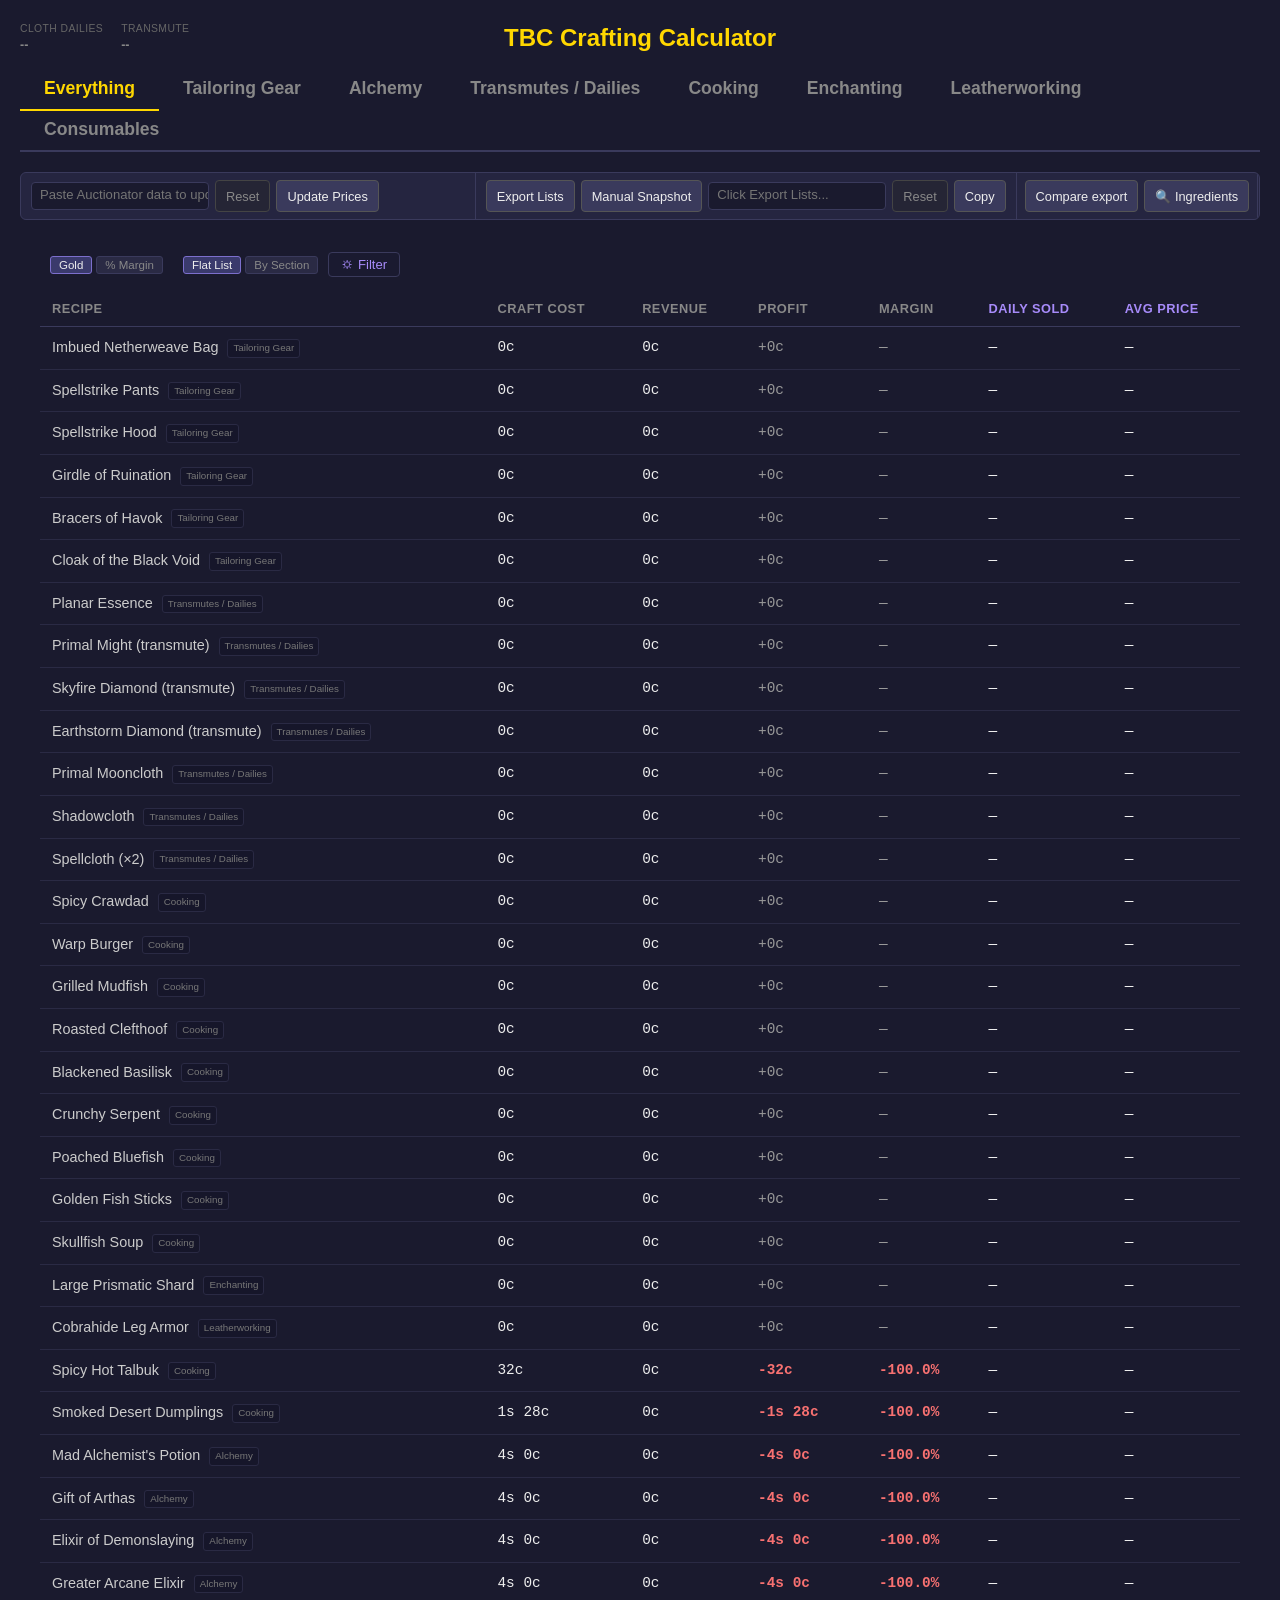
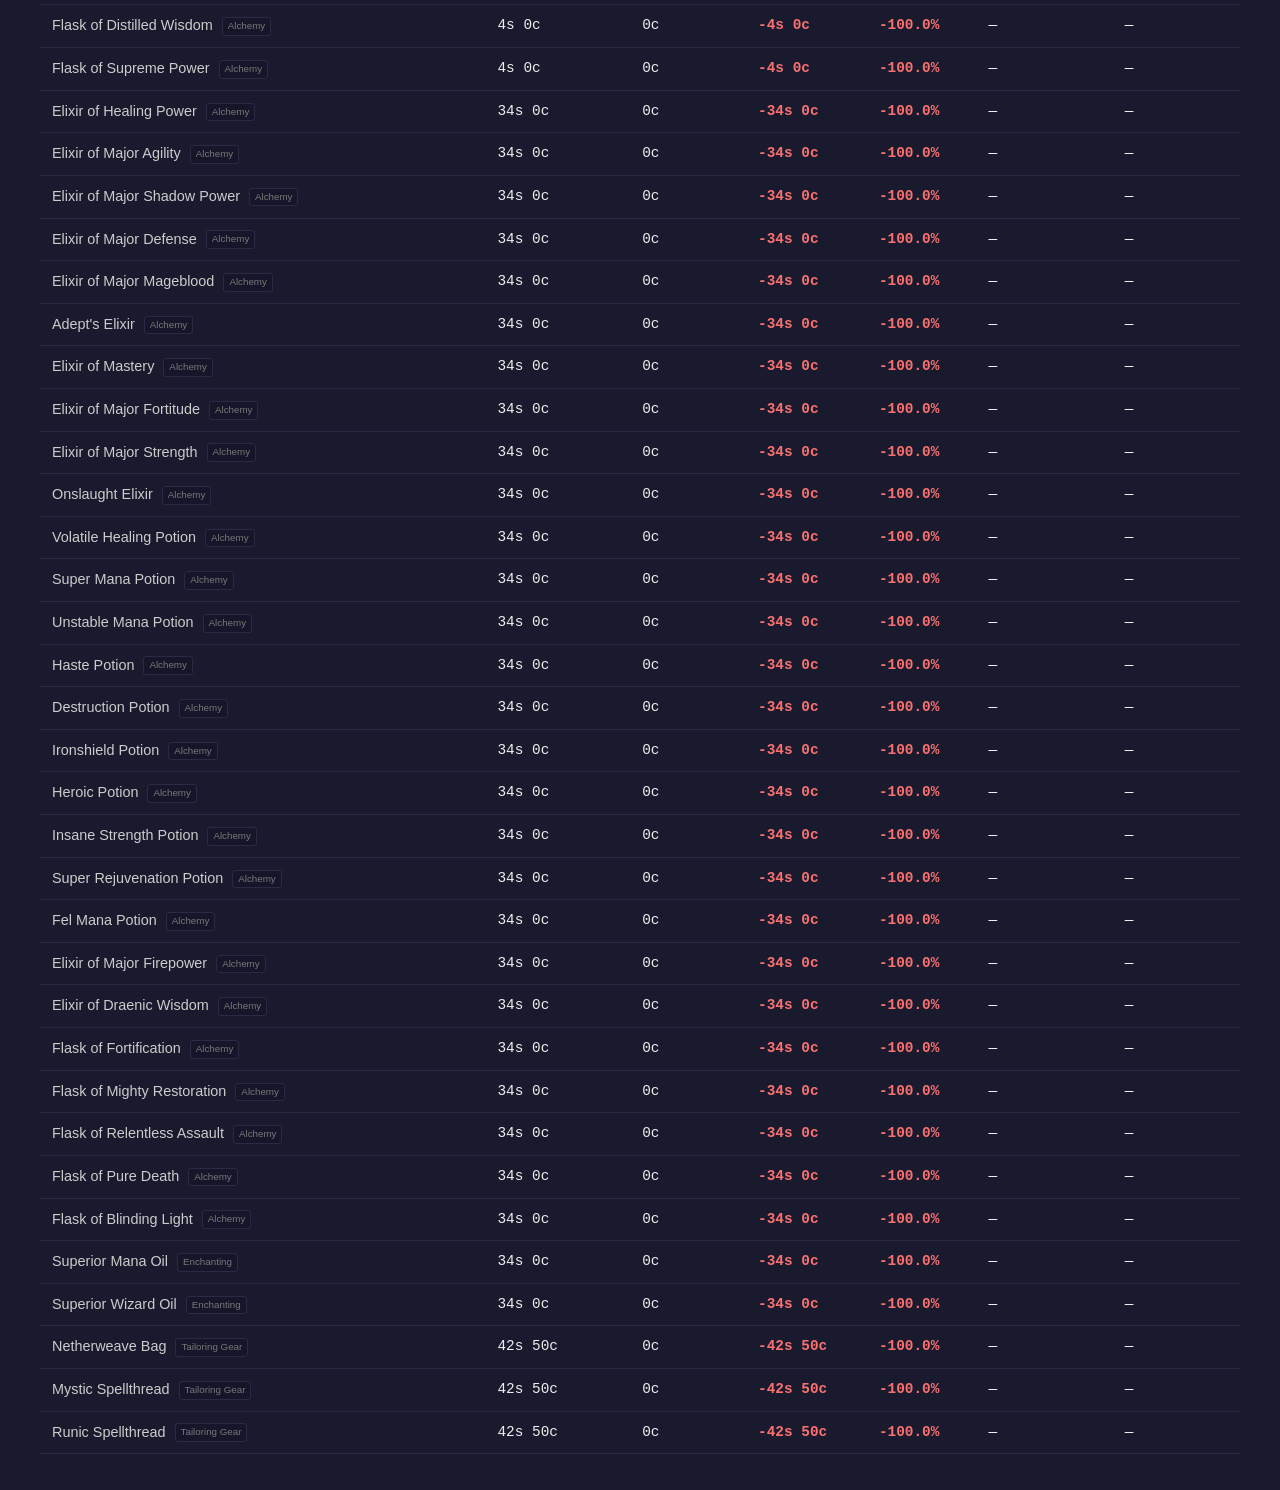
<file: index.html>
<!DOCTYPE html>
<html lang="en">
<head>
    <meta charset="UTF-8">
    <link rel="icon" href="data:image/svg+xml,<svg xmlns='http://www.w3.org/2000/svg' viewBox='0 0 100 100'><text y='.9em' font-size='90'>💰</text></svg>">
    <title>TBC Crafting Calculator</title>
    <link rel="stylesheet" href="styles/main.css">
    <style>
        * { box-sizing: border-box; margin: 0; padding: 0; }
        body {
            font-family: 'Segoe UI', Tahoma, sans-serif;
            background: #1a1a2e;
            color: #eee;
            padding: 20px;
            line-height: 1.5;
        }
        .container {
            max-width: none;
            margin: auto;
        }
        h1 {
            text-align: center;
            color: #ffd700;
            margin-bottom: 12px;
            font-size: 1.5em;
        }
        .tab-bar {
            display: flex;
            gap: 0;
            margin-bottom: 20px;
            border-bottom: 2px solid #3a3a5c;
        }
        .tab-btn {
            background: none;
            border: none;
            color: #888;
            padding: 10px 24px;
            cursor: pointer;
            font-size: 1.1em;
            font-weight: bold;
            border-bottom: 2px solid transparent;
            margin-bottom: -2px;
            transition: color 0.15s, border-color 0.15s;
            font-family: 'Segoe UI', Tahoma, sans-serif;
        }
        .tab-btn:hover { color: #ccc; }
        .tab-btn:focus-visible {
            outline: 2px solid #7c6fcd;
            outline-offset: 2px;
        }
        .tab-btn.active { color: #ffd700; border-bottom-color: #ffd700; }
        .layout {
            display: grid;
            grid-template-columns: auto 1fr;
            gap: 20px;
        }
        .sidebar {
            display: flex;
            flex-direction: column;
            gap: 15px;
        }
        .panel {
            background: #252540;
            border-radius: 8px;
            padding: 15px;
            border: 1px solid #3a3a5c;
        }
        .panel h2 {
            font-size: 0.85em;
            text-transform: uppercase;
            color: #888;
            margin-bottom: 12px;
            letter-spacing: 0.5px;
        }
        .panel h2.collapsible {
            cursor: pointer;
            display: flex;
            align-items: center;
            justify-content: space-between;
            user-select: none;
        }
        .panel h2.collapsible:hover {
            color: #ccc;
        }
        .panel h2.collapsible .collapse-arrow {
            font-size: 0.7em;
            transition: transform 0.15s;
        }
        .panel h2.collapsible.collapsed .collapse-arrow {
            transform: rotate(-90deg);
        }
        .panel h2.collapsible.collapsed {
            margin-bottom: 0;
        }
        .panel-body.collapsed {
            display: none;
        }
        .input-row {
            margin-bottom: 12px;
        }
        .input-row:last-child { margin-bottom: 0; }
        .input-row label {
            display: block;
            font-size: 0.85em;
            color: #aaa;
            margin-bottom: 4px;
        }
        .price-control {
            display: flex;
            align-items: center;
            gap: 8px;
        }
        .price-control input {
            min-width: 40px;
            width: auto;
            padding: 6px;
            background: #1a1a2e;
            border: 1px solid #3a3a5c;
            border-radius: 4px;
            color: #4ade80;
            font-family: 'Consolas', monospace;
            font-size: 0.9em;
            text-align: left;
            appearance: textfield;
            -moz-appearance: textfield;
        }
        .price-control input::-webkit-outer-spin-button,
        .price-control input::-webkit-inner-spin-button {
            -webkit-appearance: none;
            margin: 0;
        }
        .price-control input:focus {
            outline: none;
            border-color: #ffd700;
        }
        /* All numeric inputs: no browser stepper arrows (project default for new fields) */
        input[type="number"] {
            -moz-appearance: textfield;
            appearance: textfield;
        }
        input[type="number"]::-webkit-outer-spin-button,
        input[type="number"]::-webkit-inner-spin-button {
            -webkit-appearance: none;
            margin: 0;
        }
        .craft-amount-row {
            display: flex;
            align-items: center;
            justify-content: flex-start;
            flex-wrap: wrap;
            gap: 10px 14px;
            margin: 0 0 14px 0;
            padding: 2px 0 14px 0;
            border-bottom: 1px solid #3a3a5c;
        }
        .craft-amount-label {
            font-size: 0.9em;
            color: #aaa;
            flex-shrink: 0;
        }
        .craft-amount-row .price-control {
            flex: 0 0 auto;
        }
        .craft-amount-row .price-control input {
            min-width: 72px;
            width: 7em;
            max-width: 140px;
        }
        .craft-amount-reset-btn {
            flex-shrink: 0;
            font-size: 0.72em;
            padding: 4px 8px;
            min-height: 28px;
            line-height: 1.2;
            border: 1px solid #3a3a5c;
            background: #2a2a3e;
            color: #bbb;
            cursor: pointer;
            border-radius: 4px;
        }
        .craft-amount-reset-btn:hover {
            border-color: #ffd700;
            color: #fff;
        }
        .gsc-group {
            display: flex;
            gap: 2px;
            flex-shrink: 0;
        }
        .gsc-unit {
            display: flex;
            flex-direction: column;
            align-items: center;
        }
        .gsc-unit .gsc-btn {
            width: 20px;
            height: 14px;
            background: #3a3a5c;
            border: none;
            color: #ccc;
            cursor: pointer;
            font-size: 0.6em;
            line-height: 1;
            display: flex;
            align-items: center;
            justify-content: center;
        }
        .gsc-unit .gsc-btn:hover {
            background: #4a4a6c;
            color: #fff;
        }
        .gsc-unit .gsc-btn:first-child {
            border-radius: 3px 3px 0 0;
        }
        .gsc-unit .gsc-btn:last-child {
            border-radius: 0 0 3px 3px;
        }
        .gsc-unit .gsc-val {
            background: #1a1a2e;
            padding: 2px 6px;
            font-size: 0.75em;
            font-family: 'Consolas', monospace;
            min-width: 32px;
            text-align: center;
            white-space: nowrap;
        }
        .gsc-val.gold { color: #ffd700; }
        .gsc-val.silver { color: #c0c0c0; }
        .gsc-val.copper { color: #cd7f32; }
        .main-area {
            display: flex;
            flex-direction: column;
            gap: 15px;
        }
        .tier {
            display: grid;
            grid-template-columns: repeat(auto-fit, minmax(280px, 1fr));
            gap: 15px;
        }
        .card {
            background: #252540;
            border-radius: 8px;
            padding: 15px;
            border: 1px solid #3a3a5c;
        }
        .card h3 {
            font-size: 1em;
            color: #ffd700;
            margin-bottom: 12px;
            padding-bottom: 8px;
            border-bottom: 1px solid #3a3a5c;
        }
        .card-row {
            display: flex;
            justify-content: space-between;
            font-size: 0.9em;
            margin-bottom: 6px;
        }
        .card-row:last-child { margin-bottom: 0; }
        .card-row .label { color: #999; }
        .card-row .value { color: #eee; font-family: 'Consolas', monospace; }
        .card-row.highlight {
            margin-top: 10px;
            padding-top: 10px;
            border-top: 1px solid #3a3a5c;
        }
        /* Missing vendor/deposit defaults — must win over .card text color */
        .card .missing-default-banner {
            margin: 0 0 14px 0;
            padding: 12px 14px;
            border: 2px solid #ef4444;
            border-radius: 8px;
            background: linear-gradient(180deg, #450a0a 0%, #3f0d0d 100%);
            box-shadow: 0 0 0 1px rgba(239, 68, 68, 0.35), 0 4px 14px rgba(0, 0, 0, 0.35);
            color: #fecaca !important;
            font-size: 0.92em;
            line-height: 1.4;
        }
        .missing-default-banner-inner {
            display: flex;
            align-items: flex-start;
            gap: 10px;
        }
        .missing-default-banner-svg {
            flex-shrink: 0;
            width: 22px;
            height: 22px;
            margin-top: 2px;
        }
        .missing-default-banner-inner strong {
            display: block;
            color: #fca5a5 !important;
            font-size: 1.05em;
            margin-bottom: 4px;
        }
        .missing-default-banner-detail {
            color: #f87171 !important;
            font-weight: 600;
        }
        td .missing-default-icon-wrap {
            display: inline-flex;
            align-items: center;
            vertical-align: middle;
            margin-left: 6px;
        }
        td .missing-default-icon-wrap .missing-default-icon {
            display: block;
            width: 16px;
            height: 16px;
        }
        .compare-export-overlay {
            display: none;
            position: fixed;
            inset: 0;
            z-index: 100000;
            align-items: center;
            justify-content: center;
            padding: 20px;
            background: rgba(0, 0, 0, 0.72);
            box-sizing: border-box;
        }
        .compare-export-overlay.open {
            display: flex;
        }
        .compare-export-modal {
            background: #1a1a2e;
            border: 1px solid #3a3a5c;
            border-radius: 10px;
            max-width: min(1400px, 95vw);
            max-height: 88vh;
            width: 100%;
            display: flex;
            flex-direction: column;
            box-shadow: 0 20px 60px rgba(0, 0, 0, 0.55);
        }
        .compare-export-modal-body {
            padding: 14px 18px 0 18px;
            display: flex;
            flex-direction: column;
            gap: 10px;
            min-height: 0;
            flex: 1;
            overflow: hidden;
        }
        .compare-export-hint {
            margin: 0;
            font-size: 0.82em;
            color: #888;
            line-height: 1.4;
        }
        .compare-export-run-row {
            display: flex;
            align-items: center;
            gap: 8px;
            flex-wrap: nowrap;
        }
        .compare-export-inline-label {
            flex-shrink: 0;
            font-size: 0.78em;
            color: #888;
            white-space: nowrap;
        }
        .compare-export-run-row .compare-export-paste {
            flex: 1;
            min-width: 0;
            box-sizing: border-box;
            height: 28px;
            min-height: 28px;
            max-height: 28px;
            padding: 4px 8px;
            background: #1a1a2e;
            border: 1px solid #3a3a5c;
            border-radius: 4px;
            color: #eee;
            font-size: 0.82em;
            font-family: inherit;
            line-height: 1.25;
            resize: none;
            overflow: hidden;
        }
        .compare-export-run-row .compare-export-paste:focus {
            outline: none;
            border-color: #ffd700;
        }
        .compare-export-compare-btn {
            flex-shrink: 0;
        }
        .compare-export-results-label {
            font-size: 0.78em;
            text-transform: uppercase;
            letter-spacing: 0.04em;
            color: #666;
            margin-top: 6px;
        }
        .compare-export-modal-hdr {
            display: flex;
            align-items: center;
            justify-content: space-between;
            padding: 12px 16px;
            border-bottom: 1px solid #3a3a5c;
            color: #ffd700;
            font-weight: 600;
        }
        .compare-export-modal-hdr button {
            background: transparent;
            border: 1px solid #555;
            color: #aaa;
            border-radius: 4px;
            width: 32px;
            height: 32px;
            cursor: pointer;
            font-size: 1.2em;
            line-height: 1;
        }
        .compare-export-modal-hdr button:hover {
            border-color: #ffd700;
            color: #fff;
        }
        #compare-export-body {
            margin: 0;
            padding: 10px 12px;
            overflow: auto;
            font-family: 'Consolas', 'Segoe UI Mono', monospace;
            font-size: 0.82em;
            line-height: 1.5;
            white-space: pre-wrap;
            word-break: break-word;
            color: #e5e7eb;
            flex: 1 1 auto;
            min-height: 120px;
            max-height: 42vh;
            background: #12121f;
            border: 1px solid #2a2a44;
            border-radius: 6px;
        }
        .compare-export-modal-actions {
            display: flex;
            gap: 10px;
            justify-content: flex-end;
            padding: 12px 16px 16px 16px;
            border-top: 1px solid #3a3a5c;
        }
        .best-source {
            display: inline-block;
            padding: 2px 8px;
            border-radius: 4px;
            font-size: 0.8em;
            font-weight: bold;
        }
        .best-source.craft { background: #065f46; color: #6ee7b7; }
        .best-source.buy { background: #1e40af; color: #93c5fd; }
        .best-source.equal { background: #4a4a4a; color: #ccc; }
        .profit { color: #4ade80; font-weight: bold; }
        .loss { color: #f87171; font-weight: bold; }
        .neutral { color: #999; }
        .savings { font-size: 0.8em; color: #888; margin-left: 8px; }
        .tier-label {
            font-size: 0.75em;
            text-transform: uppercase;
            color: #666;
            letter-spacing: 1px;
            margin-bottom: 8px;
        }
        .recipe {
            font-size: 0.8em;
            color: #666;
            margin-bottom: 10px;
        }
        .sourcing {
            background: #1a1a2e;
            border-radius: 4px;
            padding: 8px 10px;
            margin-bottom: 10px;
            font-size: 0.85em;
        }
        .sourcing-title {
            color: #888;
            font-size: 0.75em;
            text-transform: uppercase;
            margin-bottom: 6px;
        }
        .sourcing-row {
            display: flex;
            justify-content: space-between;
            align-items: center;
            margin-bottom: 4px;
        }
        .sourcing-row:last-child { margin-bottom: 0; }
        .sourcing-row .opt {
            color: #666;
        }
        .sourcing-row .opt.active {
            color: #4ade80;
            font-weight: bold;
        }
        .sourcing-row .using {
            font-size: 0.75em;
            color: #4ade80;
            margin-left: 6px;
        }
        .sourcing-row.fixed {
            color: #888;
        }
        .sourcing-row.fixed .cost {
            color: #ccc;
            font-family: 'Consolas', monospace;
        }
        .deposit-note {
            font-size: 0.8em;
            color: #f59e0b;
            margin-top: 8px;
            padding-top: 8px;
            border-top: 1px dashed #3a3a5c;
        }
        .lock-btn {
            background: none;
            border: none;
            cursor: pointer;
            font-size: 0.7em;
            opacity: 0.3;
            padding: 0;
            margin-left: 4px;
            vertical-align: middle;
            line-height: 1;
            transition: opacity 0.15s;
        }
        .lock-btn:hover {
            opacity: 0.7;
        }
        .lock-btn.locked {
            opacity: 1;
        }
        .import-panel textarea {
            width: 100%;
            height: 80px;
            background: #1a1a2e;
            border: 1px solid #3a3a5c;
            border-radius: 4px;
            color: #eee;
            font-family: 'Consolas', monospace;
            font-size: 0.75em;
            padding: 8px;
            resize: vertical;
            margin-bottom: 8px;
        }
        .import-panel textarea:focus {
            outline: none;
            border-color: #ffd700;
        }
        .import-btn {
            background: #3a3a5c;
            border: none;
            border-radius: 4px;
            color: #eee;
            padding: 6px 16px;
            cursor: pointer;
            font-size: 0.85em;
            width: 100%;
        }
        .import-btn:hover {
            background: #4a4a6c;
        }
        .recipe-list { margin-top: 4px; }
        .crafting-overview {
            display: grid;
            grid-template-columns: 1fr auto;
            gap: 20px;
            align-items: start;
        }
        .crafting-trees {
            min-width: 0;
        }
        .crafting-side {
            width: 340px;
            flex-shrink: 0;
            position: sticky;
            top: 20px;
        }
        .craft-tree {
            font-size: 0.88em;
            margin-bottom: 10px;
        }
        .tree-node {
            display: flex;
            align-items: baseline;
            padding: 3px 0;
        }
        .tree-prefix {
            color: #555;
            font-family: 'Consolas', monospace;
            white-space: pre;
            flex-shrink: 0;
        }
        .tree-name {
            color: #ccc;
            flex: 1;
            white-space: nowrap;
        }
        .tree-cost {
            font-family: 'Consolas', monospace;
            color: #eee;
            margin-left: 12px;
            white-space: nowrap;
        }
        .tree-unit {
            color: #888;
            font-size: 0.85em;
            font-family: 'Consolas', monospace;
        }
        .tree-vs {
            display: flex;
            gap: 10px;
            margin-left: 12px;
            flex-shrink: 0;
        }
        .tree-opt {
            font-family: 'Consolas', monospace;
            font-size: 0.92em;
            white-space: nowrap;
        }
        .tree-opt.better { color: #4ade80; }
        .tree-opt.worse { color: #666; }
        .tree-craftable {
            cursor: pointer;
        }
        .tree-craftable:hover .tree-name {
            color: #fff;
        }
        .tree-craftable .tree-name::after {
            content: ' ▸';
            color: #555;
            font-size: 0.8em;
        }
        .tree-craftable.expanded .tree-name::after {
            content: ' ▾';
            color: #888;
        }
        .tree-detail {
            display: none;
            background: #1e1e36;
            border-left: 2px solid #3a3a5c;
            padding: 6px 12px;
            border-radius: 0 4px 4px 0;
            font-size: 0.92em;
            margin: 2px 0 4px;
        }
        .tree-detail.open {
            display: block;
        }
        .tree-detail.depth-1 { margin-left: 28px; }
        .tree-detail.depth-2 { margin-left: 60px; }
        .tree-detail-row {
            display: flex;
            justify-content: space-between;
            padding: 2px 0;
        }
        .tree-detail-row .td-label { color: #999; font-size: 0.9em; }
        .tree-detail-row .td-value { font-family: 'Consolas', monospace; color: #eee; }
        .recipe-item {
            padding: 6px 10px;
            cursor: pointer;
            border-radius: 4px;
            font-size: 0.85em;
            color: #ccc;
            margin-bottom: 2px;
        }
        .recipe-item:hover { background: #3a3a5c; }
        .recipe-item.active { background: #3a3a5c; color: #ffd700; }
        .recipe-category {
            font-size: 0.75em;
            text-transform: uppercase;
            color: #666;
            padding: 10px 10px 4px;
            letter-spacing: 0.5px;
        }
        .price-table {
            width: 100%;
        }
        .price-table-row {
            display: flex;
            align-items: center;
            padding: 4px 0;
            border-bottom: 1px solid #2a2a44;
            gap: 6px;
        }
        .staleness-dot {
            display: inline-block;
            width: 8px;
            height: 8px;
            border-radius: 50%;
            flex-shrink: 0;
            align-self: center;
            vertical-align: middle;
            margin-right: 5px;
        }
        .price-table-row:last-child { border-bottom: none; }
        .price-table-row .pt-name {
            flex: 1;
            font-size: 0.82em;
            color: #ccc;
            white-space: nowrap;
            overflow: hidden;
            text-overflow: ellipsis;
        }
        .price-table-row .lock-btn {
            margin-left: 0;
        }
        .price-table-row .price-control {
            gap: 0;
        }
        .price-table-row .price-control input {
            width: 70px;
            min-width: 50px;
            padding: 3px 5px;
            font-size: 0.82em;
            text-align: right;
        }
        .price-table-row .gsc-group {
            display: flex;
            gap: 1px;
            flex-shrink: 0;
        }
        .price-table-row .gsc-val {
            font-size: 0.72em;
            font-family: 'Consolas', monospace;
            padding: 0 2px;
            white-space: nowrap;
        }
        .recipe-dropdown {
            position: relative;
        }
        .recipe-dropdown-trigger {
            width: 100%;
            display: flex;
            align-items: center;
            justify-content: space-between;
            padding: 8px 12px;
            background: #1a1a2e;
            border: 1px solid #3a3a5c;
            border-radius: 4px;
            color: #ffd700;
            font-family: 'Segoe UI', Tahoma, sans-serif;
            font-size: 0.9em;
            font-weight: bold;
            cursor: pointer;
            transition: border-color 0.15s;
        }
        .recipe-dropdown-trigger:hover {
            border-color: #ffd700;
        }
        .recipe-dropdown-trigger:focus-visible,
        .sort-btn:focus-visible,
        .toolbar-btn:focus-visible,
        .toolbar-reset-btn:focus-visible {
            outline: 2px solid #7c6fcd;
            outline-offset: 2px;
        }
        .recipe-dropdown-trigger .dd-arrow {
            font-size: 0.7em;
            color: #888;
            transition: transform 0.15s;
        }
        .recipe-dropdown.open .dd-arrow {
            transform: rotate(180deg);
        }
        .recipe-dropdown-menu {
            display: none;
            position: absolute;
            top: 100%;
            left: 0;
            right: 0;
            z-index: 100;
            margin-top: 4px;
            background: #252540;
            border: 1px solid #3a3a5c;
            border-radius: 4px;
            max-height: 320px;
            overflow-y: auto;
            box-shadow: 0 8px 24px rgba(0,0,0,0.4);
        }
        .recipe-dropdown.open .recipe-dropdown-menu {
            display: block;
        }
        .recipe-dropdown-menu .recipe-item {
            padding: 7px 12px;
            cursor: pointer;
            font-size: 0.85em;
            color: #ccc;
            border-bottom: 1px solid #2a2a44;
        }
        .recipe-dropdown-menu .recipe-item:last-child { border-bottom: none; }
        .recipe-dropdown-menu .recipe-item:hover { background: #3a3a5c; }
        .recipe-dropdown-menu .recipe-item.active { color: #ffd700; background: #2a2a44; }
        .recipe-dropdown-menu .recipe-category {
            font-size: 0.7em;
            text-transform: uppercase;
            color: #666;
            padding: 8px 12px 3px;
            letter-spacing: 0.5px;
        }
        .recipe-dropdown-wrapper {
            display: flex;
            gap: 8px;
            align-items: stretch;
        }
        .recipe-dropdown-wrapper .recipe-dropdown {
            flex: 1;
        }
        .recipe-manage-btn {
            background: #1a1a2e;
            border: 1px solid #3a3a5c;
            border-radius: 4px;
            color: #888;
            font-size: 1.1em;
            cursor: pointer;
            padding: 0 10px;
            transition: border-color 0.15s, color 0.15s;
            display: flex;
            align-items: center;
        }
        .recipe-manage-btn:hover {
            border-color: #ffd700;
            color: #ffd700;
        }
        .recipe-back-btn {
            flex-shrink: 0;
            background: #1a1a2e;
            border: 1px solid #3a3a5c;
            border-radius: 4px;
            color: #aaa;
            font-size: 0.8em;
            font-family: 'Segoe UI', Tahoma, sans-serif;
            cursor: pointer;
            padding: 0 10px;
            white-space: nowrap;
            transition: border-color 0.15s, color 0.15s;
            display: flex;
            align-items: center;
        }
        .recipe-back-btn:hover {
            border-color: #ffd700;
            color: #ffd700;
        }
        .recipe-manage-overlay {
            display: none;
            position: fixed;
            top: 0; left: 0; right: 0; bottom: 0;
            background: rgba(0,0,0,0.6);
            z-index: 1000;
            justify-content: center;
            align-items: center;
        }
        .recipe-manage-overlay.open {
            display: flex;
        }
        .recipe-manage-modal {
            background: #1e1e35;
            border: 1px solid #3a3a5c;
            border-radius: 8px;
            padding: 0;
            max-width: 480px;
            width: 90%;
            max-height: 80vh;
            display: flex;
            flex-direction: column;
            box-shadow: 0 12px 40px rgba(0,0,0,0.5);
        }
        .recipe-manage-hdr {
            display: flex;
            align-items: center;
            justify-content: space-between;
            padding: 14px 18px 12px;
            border-bottom: 1px solid #2a2a44;
            flex-shrink: 0;
        }
        .recipe-manage-modal h2 {
            font-size: 0.95em;
            color: #ffd700;
            margin: 0;
        }
        .recipe-manage-close {
            background: none;
            border: none;
            color: #aaa;
            cursor: pointer;
            font-size: 1.2em;
            padding: 0 4px;
            line-height: 1;
            font-family: inherit;
        }
        .recipe-manage-close:hover { color: #fff; }
        .recipe-manage-hint {
            font-size: 0.8em;
            color: #777;
            padding: 10px 18px;
            border-bottom: 1px solid #2a2a44;
            flex-shrink: 0;
        }
        .recipe-manage-cat-row {
            display: flex;
            align-items: center;
            justify-content: space-between;
            padding: 10px 18px 5px;
            margin-top: 4px;
        }
        .recipe-manage-cat {
            font-size: 0.76em;
            text-transform: uppercase;
            color: #a78bfa;
            letter-spacing: 0.6px;
            font-weight: bold;
        }
        .recipe-manage-cat-btns { display: flex; gap: 5px; }
        .recipe-manage-cat-btn {
            background: #1a1a30;
            border: 1px solid #3a3a5c;
            color: #888;
            font-size: 0.72em;
            padding: 2px 8px;
            border-radius: 3px;
            cursor: pointer;
            font-family: inherit;
        }
        .recipe-manage-cat-btn:hover { color: #ccc; border-color: #5a5a8c; }
        .recipe-manage-item {
            display: flex;
            align-items: center;
            gap: 8px;
            padding: 4px 18px 4px 30px;
            font-size: 0.87em;
            color: #ccc;
            cursor: pointer;
        }
        .recipe-manage-item:hover { color: #fff; background: #1a1a30; }
        .recipe-manage-item input[type="checkbox"] {
            accent-color: #a78bfa;
            width: 14px;
            height: 14px;
            cursor: pointer;
            flex-shrink: 0;
        }
        .recipe-manage-scroll { overflow-y: auto; flex: 1; padding-bottom: 12px; }
        .proc-btn {
            font-size: 0.68em;
            padding: 1px 5px;
            background: #2a1848;
            border: 1px solid #5a3a8c;
            border-radius: 3px;
            color: #c4b5fd;
            cursor: pointer;
            margin-left: 6px;
            vertical-align: middle;
            line-height: 1.5;
            font-family: inherit;
        }
        .proc-btn:hover { background: #3a2858; border-color: #7c6fcd; }
        .proc-overlay {
            display: none;
            position: fixed;
            top: 0; left: 0; right: 0; bottom: 0;
            background: rgba(0,0,0,0.65);
            z-index: 1100;
            justify-content: center;
            align-items: center;
        }
        .proc-overlay.open { display: flex; }
        .proc-modal {
            background: #1e1e38;
            border: 1px solid #4a3a7c;
            border-radius: 8px;
            width: 560px;
            max-width: 95vw;
            box-shadow: 0 16px 48px rgba(0,0,0,0.7);
            overflow: hidden;
        }
        .proc-modal-hdr {
            display: flex;
            justify-content: space-between;
            align-items: center;
            padding: 13px 18px 11px;
            border-bottom: 1px solid #3a3a5c;
            background: #252540;
        }
        .proc-modal-title { font-size: 0.9em; color: #c4b5fd; font-weight: bold; }
        .proc-modal-close-btn {
            background: none; border: none; color: #666; font-size: 1.3em;
            cursor: pointer; padding: 0 2px; line-height: 1;
        }
        .proc-modal-close-btn:hover { color: #fff; }
        .proc-modal-body { padding: 16px 18px; }
        .proc-input-row {
            display: flex; align-items: center; gap: 10px; margin-bottom: 14px;
        }
        .proc-input-row label { font-size: 0.82em; color: #aaa; min-width: 72px; }
        .proc-input-row input[type=number] {
            background: #252540;
            border: 1px solid #3a3a5c;
            border-radius: 4px;
            color: #eee;
            padding: 4px 8px;
            font-size: 0.88em;
            font-family: 'Consolas', monospace;
            appearance: textfield;
            -moz-appearance: textfield;
        }
        .proc-input-row input[type=number]::-webkit-inner-spin-button,
        .proc-input-row input[type=number]::-webkit-outer-spin-button { -webkit-appearance: none; }
        .proc-input-row input[type=number]:focus { outline: none; border-color: #7c6fcd; }
        #proc-crafts { width: 90px; }
        #proc-rate-input { width: 60px; }
        [id^="proc-il-crafts-"] { width: 90px; }
        .proc-stepper-wrap { display: flex; align-items: center; gap: 4px; flex-wrap: wrap; }
        .proc-step-btn {
            font-size: 0.75em;
            padding: 3px 7px;
            background: #252540;
            border: 1px solid #3a3a5c;
            border-radius: 3px;
            color: #aaa;
            cursor: pointer;
            font-family: 'Consolas', monospace;
            line-height: 1.3;
        }
        .proc-step-btn:hover { background: #2a2a50; border-color: #5a5a8c; color: #eee; }
        .proc-reset-btn { color: #888; margin-left: 4px; font-family: inherit; font-size: 0.75em; }
        .proc-il-rate-label { font-size: 0.7em; color: #a78bfa; font-weight: normal; margin-left: 6px; }
        .proc-divider { border: none; border-top: 1px solid #2a2a44; margin: 10px 0; }
        .proc-row {
            display: flex; justify-content: space-between; align-items: baseline;
            padding: 3px 0; font-size: 0.87em;
        }
        .proc-row-lbl { color: #777; }
        .proc-row-val { font-family: 'Consolas', monospace; color: #ccc; }
        .proc-row.hl { background: #252540; border-radius: 4px; padding: 6px 10px; margin: 3px -10px; }
        .proc-row.hl .proc-row-lbl { color: #aaa; }
        .proc-row.hl .proc-row-val { color: #eee; }
        .recipe-item.recipe-hidden {
            display: none !important;
        }
        .alch-layout {
            display: grid;
            grid-template-columns: auto auto 1fr;
            gap: 20px;
        }
        .alch-summary, .gear-summary {
            width: 100%;
            border-collapse: collapse;
        }
        .alch-summary th, .gear-summary th {
            text-align: left;
            color: #888;
            font-size: 0.8em;
            text-transform: uppercase;
            padding: 8px 12px;
            border-bottom: 1px solid #3a3a5c;
            letter-spacing: 0.5px;
        }
        .alch-summary td, .gear-summary td {
            padding: 10px 12px;
            border-bottom: 1px solid #2a2a44;
            font-family: 'Consolas', monospace;
            font-size: 0.9em;
        }
        .alch-summary td:first-child, .gear-summary td:first-child {
            font-family: 'Segoe UI', Tahoma, sans-serif;
            color: #ccc;
        }
        .alch-summary-row, .gear-summary-row, .tx-summary-row, .cook-summary-row, .ench-summary-row, .lw-summary-row { cursor: pointer; }
        .alch-summary-row:hover, .gear-summary-row:hover, .tx-summary-row:hover, .cook-summary-row:hover, .ench-summary-row:hover, .lw-summary-row:hover { background: #2a2a44; }
        .sort-toggle { display: inline-flex; gap: 4px; margin-left: 10px; vertical-align: middle; }
        .sort-btn {
            font-size: 0.72em;
            padding: 2px 8px;
            background: #2a2a44;
            border: 1px solid #3a3a5c;
            border-radius: 3px;
            color: #888;
            cursor: pointer;
            font-family: 'Segoe UI', Tahoma, sans-serif;
        }
        .sort-btn.active { background: #3a3a6c; border-color: #7c6fcd; color: #eee; }
        .sort-btn:hover:not(.active) { border-color: #5a5a8c; color: #ccc; }
        .tsm-wrap { display: flex; align-items: center; gap: 5px; white-space: nowrap; }
        .tsm-input {
            background: transparent;
            border: none;
            border-bottom: 1px solid #3a3a5c;
            color: #bbb;
            font-size: 0.85em;
            padding: 1px 3px;
            text-align: center;
            font-family: 'Consolas', monospace;
            flex-shrink: 0;
        }
        .tsm-input:focus { outline: none; border-bottom-color: #7c6fcd; color: #eee; }
        .tsm-input::placeholder { color: #555; }
        .tsm-input::-webkit-inner-spin-button, .tsm-input::-webkit-outer-spin-button { -webkit-appearance: none; }
        .tsm-input[type=number] { appearance: textfield; -moz-appearance: textfield; }
        .tsm-daily { width: 58px; }
        .tsm-price { width: 80px; }
        .tsm-gsc-preview { font-size: 0.72em; line-height: 1; }
        .tsm-age { font-size: 0.68em; color: #555; line-height: 1; }
        .silver-nudge-wrap {
            position: relative;
        }
        .silver-nudge {
            position: absolute;
            left: -32px;
            top: 50%;
            transform: translateY(-50%);
            display: flex;
            flex-direction: column;
            align-items: center;
            gap: 0;
        }
        .silver-nudge button {
            background: none;
            border: none;
            color: #aab;
            font-size: 0.85em;
            cursor: pointer;
            padding: 0 3px;
            line-height: 1.1;
            font-family: 'Consolas', monospace;
        }
        .silver-nudge button:hover {
            color: #dde;
        }
        /* ===== CONSUMABLES TAB ===== */
        .cons-columns {
            display: flex;
            gap: 16px;
            align-items: flex-start;
            padding: 4px 0;
        }
        .cons-column {
            flex: 1;
            display: flex;
            flex-direction: column;
            gap: 16px;
            min-width: 0;
        }
        .cons-class-card {
            background: #252540;
            border-radius: 8px;
            border: 1px solid #3a3a5c;
            overflow: hidden;
        }
        .cons-class-header {
            padding: 10px 14px;
            font-weight: bold;
            font-size: 1.05em;
            letter-spacing: 0.4px;
            border-bottom: 2px solid #3a3a5c;
            cursor: pointer;
            user-select: none;
            display: flex;
            justify-content: space-between;
            align-items: center;
        }
        .cons-class-header:hover { opacity: 0.85; }
        .cons-arrow { font-size: 0.7em; color: #888; transition: transform 0.15s; }
        .cons-class-card.cons-collapsed .cons-arrow { transform: rotate(-90deg); }
        .cons-class-card.cons-collapsed .cons-spec-section { display: none; }
        .cons-class-card.cons-collapsed .cons-class-header { border-bottom-color: transparent; }
        .cons-spec-section {
            padding: 10px 14px;
            border-bottom: 1px solid #2a2a44;
        }
        .cons-spec-section:last-child { border-bottom: none; }
        .cons-spec-name {
            font-size: 0.78em;
            text-transform: uppercase;
            color: #888;
            letter-spacing: 0.5px;
            margin-bottom: 7px;
        }
        .cons-table { width: 100%; border-collapse: collapse; }
        .cons-table td { padding: 3px 5px; font-size: 0.85em; vertical-align: middle; }
        .cons-table tr { border-bottom: 1px solid #1e1e38; }
        .cons-table tr:last-child { border-bottom: none; }
        .cons-cat-col { width: 74px; }
        .cons-cat-badge {
            display: inline-block;
            padding: 1px 6px;
            border-radius: 3px;
            font-size: 0.73em;
            font-weight: bold;
            text-transform: uppercase;
            letter-spacing: 0.3px;
            white-space: nowrap;
        }
        .cons-cat-battle   { background: #1a3060; color: #93c5fd; }
        .cons-cat-guardian { background: #183020; color: #86efac; }
        .cons-cat-flask    { background: #2a1848; color: #c4b5fd; }
        .cons-cat-food     { background: #352200; color: #fcd34d; }
        .cons-cat-potion   { background: #3a1818; color: #fca5a5; }
        .cons-cat-oil      { background: #222233; color: #94a3b8; }
        .cons-item-name { color: #ddd; }
        .cons-note { color: #888; font-size: 0.82em; }
        .cons-alt-row .cons-item-name { color: #777; }
        .cons-alt-row .cons-cat-badge { opacity: 0.6; }
        .cons-alt-badge {
            display: inline-block;
            margin-left: 5px;
            padding: 0 4px;
            background: #3a2600;
            color: #f59e0b;
            border-radius: 3px;
            font-size: 0.7em;
            font-weight: bold;
            vertical-align: middle;
        }
        /* ===== HEADER ROW with cooldown bar ===== */
        .header-row {
            display: flex;
            align-items: center;
            margin-bottom: 12px;
            position: relative;
        }
        .header-row h1 {
            flex: 1;
            text-align: center;
            margin-bottom: 0;
        }
        .cooldown-bar {
            position: absolute;
            left: 0;
            display: flex;
            gap: 18px;
        }
        .cd-item { display: flex; flex-direction: column; align-items: flex-start; }
        .cd-label { font-size: 0.65em; text-transform: uppercase; color: #666; letter-spacing: 0.4px; }
        .cd-time { font-size: 0.78em; font-weight: bold; color: #888; }
        .cd-ready { color: #4ade80 !important; }

        /* ===== GLOBAL TOOLBAR ===== */
        .global-toolbar {
            display: flex;
            align-items: center;
            gap: 0;
            margin-bottom: 16px;
            background: #252540;
            border: 1px solid #3a3a5c;
            border-radius: 6px;
            overflow: hidden;
        }
        .toolbar-section {
            display: flex;
            align-items: center;
            gap: 6px;
            padding: 7px 10px;
        }
        .toolbar-import { flex: 1; border-right: 1px solid #3a3a5c; }
        .toolbar-export { flex: 0.75; border-right: 1px solid #3a3a5c; }
        .toolbar-tools { border-right: 1px solid #3a3a5c; }
        .toolbar-reset  { padding: 7px 8px; }
        .toolbar-input {
            flex: 1;
            min-width: 0;
            background: #1a1a2e;
            border: 1px solid #3a3a5c;
            border-radius: 4px;
            color: #eee;
            padding: 4px 8px;
            font-size: 0.82em;
            height: 28px;
            resize: none;
            overflow: hidden;
            white-space: nowrap;
            font-family: inherit;
        }
        .toolbar-btn {
            background: #3a3a5c;
            border: 1px solid #555;
            color: #eee;
            padding: 4px 10px;
            border-radius: 4px;
            cursor: pointer;
            font-size: 0.8em;
            white-space: nowrap;
            height: 28px;
        }
        .toolbar-btn:hover { background: #4a4a6c; }
        .toolbar-btn.toolbar-btn-reset { background: #252535; color: #888; border-color: #444; }
        .toolbar-btn.toolbar-btn-reset:hover { background: #2f2f48; color: #bbb; border-color: #666; }
        .toolbar-reset-btn {
            background: none;
            border: 1px solid #5a3a3a;
            color: #f87171;
            padding: 3px 8px;
            border-radius: 4px;
            cursor: pointer;
            font-size: 0.76em;
            height: 26px;
        }
        .toolbar-reset-btn:hover { background: #3a1a1a; }
        .toolbar-status { font-size: 0.75em; color: #4ade80; white-space: nowrap; min-width: 80px; }

        /* ===== COOLDOWN POPUP ===== */
        #cd-popup-overlay {
            position: fixed;
            inset: 0;
            background: rgba(0,0,0,0.78);
            z-index: 9999;
            display: none;
            align-items: center;
            justify-content: center;
        }
        #cd-popup-overlay.cd-open { display: flex; }
        #cd-popup-box {
            background: #252540;
            border: 2px solid #4ade80;
            border-radius: 10px;
            padding: 28px 36px;
            text-align: center;
            max-width: 360px;
            width: 90%;
        }
        #cd-popup-msg {
            font-size: 1.05em;
            color: #eee;
            margin-bottom: 20px;
            line-height: 1.6;
        }
        #cd-popup-ok {
            background: #4ade80;
            color: #1a1a2e;
            border: none;
            padding: 8px 30px;
            border-radius: 5px;
            cursor: pointer;
            font-weight: bold;
            font-size: 0.95em;
        }
        #cd-popup-ok:hover { background: #22c55e; }

        /* ===== COOLDOWN TRACKER (in TX tab) ===== */
        .cd-tracker-row {
            display: flex;
            align-items: center;
            gap: 5px;
            margin-bottom: 8px;
            flex-wrap: wrap;
        }
        .cd-tracker-field {
            display: flex;
            align-items: center;
            gap: 3px;
        }
        .cd-tracker-field input::-webkit-inner-spin-button,
        .cd-tracker-field input::-webkit-outer-spin-button { -webkit-appearance: none; margin: 0; }
        .cd-tracker-field input { appearance: textfield; -moz-appearance: textfield; }
        .cd-tracker-field input {
            width: 54px;
            background: #1a1a2e;
            border: 1px solid #3a3a5c;
            border-radius: 3px;
            color: #eee;
            padding: 3px 5px;
            font-size: 0.82em;
            text-align: center;
        }
        .cd-tracker-field span { font-size: 0.75em; color: #666; }
        .cd-tracker-label { font-size: 0.78em; color: #aaa; margin-bottom: 5px; margin-top: 8px; }
        .cd-tracker-label:first-child { margin-top: 0; }
        .cd-craft-btn {
            background: #2a3a2a;
            border: 1px solid #4ade80;
            color: #4ade80;
            padding: 3px 10px;
            border-radius: 3px;
            cursor: pointer;
            font-size: 0.76em;
            white-space: nowrap;
        }
        .cd-craft-btn:hover { background: #1a4a1a; }
        .cd-set-btn {
            background: #3a3a5c;
            border: 1px solid #555;
            color: #eee;
            padding: 3px 8px;
            border-radius: 3px;
            cursor: pointer;
            font-size: 0.76em;
        }
        .cd-set-btn:hover { background: #4a4a6c; }
        /* ===== EVERYTHING TAB ===== */
        .ev-toolbar { display: flex; align-items: center; gap: 10px; margin-bottom: 14px; flex-wrap: wrap; }
        .ev-filter-btn { background: #1a1a30; border: 1px solid #3a3a5c; color: #a78bfa; padding: 4px 12px; border-radius: 4px; cursor: pointer; font-size: 0.82em; font-family: inherit; }
        .ev-filter-btn:hover { background: #2a2a50; border-color: #7c6fcd; }
        .ev-filter-overlay { display: none; position: fixed; top: 0; left: 0; right: 0; bottom: 0; background: rgba(0,0,0,0.6); z-index: 1000; align-items: flex-start; justify-content: center; padding-top: 60px; }
        .ev-filter-overlay.open { display: flex; }
        .ev-filter-modal { background: #1a1a2e; border: 1px solid #3a3a5c; border-radius: 8px; width: 440px; max-height: 75vh; display: flex; flex-direction: column; }
        .ev-filter-hdr { display: flex; align-items: center; justify-content: space-between; padding: 12px 16px; border-bottom: 1px solid #2a2a44; }
        .ev-filter-title { font-size: 0.9em; color: #c4b5fd; font-weight: bold; }
        .ev-filter-close-btn { background: none; border: none; color: #aaa; cursor: pointer; font-size: 1.1em; padding: 0 4px; }
        .ev-filter-close-btn:hover { color: #fff; }
        .ev-filter-body { padding: 12px 16px; overflow-y: auto; flex: 1; }
        .ev-filter-footer { padding: 10px 16px; border-top: 1px solid #2a2a44; display: flex; justify-content: flex-end; }
        .ev-filter-reset-btn { background: #1a1a30; border: 1px solid #3a3a5c; color: #888; padding: 4px 12px; border-radius: 4px; cursor: pointer; font-size: 0.82em; font-family: inherit; }
        .ev-filter-reset-btn:hover { color: #ccc; border-color: #5a5a8c; }
        .ev-ftree-tab { margin-bottom: 10px; }
        .ev-ftree-tab > label { display: flex; align-items: center; gap: 7px; color: #c4b5fd; font-weight: bold; font-size: 0.88em; cursor: pointer; }
        .ev-ftree-cats { margin-left: 18px; margin-top: 5px; }
        .ev-ftree-cat { margin-bottom: 5px; }
        .ev-ftree-cat > label { display: flex; align-items: center; gap: 7px; color: #aaa; font-size: 0.84em; cursor: pointer; }
        .ev-ftree-items { margin-left: 18px; margin-top: 3px; }
        .ev-ftree-item label { display: flex; align-items: center; gap: 7px; color: #777; font-size: 0.81em; cursor: pointer; padding: 1px 0; }
        .ev-ftree-item label:hover { color: #ccc; }
        .ev-tab-badge { display: inline-block; font-size: 0.68em; padding: 1px 5px; border-radius: 3px; margin-left: 5px; vertical-align: middle; color: #777; background: #16162a; border: 1px solid #2a2a44; white-space: nowrap; }
        .ev-section-hdr td { background: #1a1a35; color: #a78bfa; font-size: 0.78em; font-weight: bold; text-transform: uppercase; letter-spacing: 0.6px; padding: 7px 10px; border-top: 2px solid #3a3a5c; }

        /* ===== INGREDIENT SEARCH ===== */
        .is-overlay { display: none; position: fixed; top: 0; left: 0; right: 0; bottom: 0; background: rgba(0,0,0,0.55); z-index: 2000; align-items: flex-start; justify-content: center; padding-top: 80px; }
        .is-overlay.open { display: flex; }
        .is-modal { background: #1a1a2e; border: 1px solid #3a3a5c; border-radius: 8px; width: 560px; max-height: 72vh; display: flex; flex-direction: column; }
        .is-hdr { display: flex; align-items: center; justify-content: space-between; padding: 12px 16px; border-bottom: 1px solid #2a2a44; flex-shrink: 0; }
        .is-title { font-size: 0.9em; color: #c4b5fd; font-weight: bold; }
        .is-close-btn { background: none; border: none; color: #aaa; cursor: pointer; font-size: 1.2em; padding: 0 4px; line-height: 1; }
        .is-close-btn:hover { color: #fff; }
        .is-search-row { padding: 12px 16px; border-bottom: 1px solid #2a2a44; flex-shrink: 0; }
        .is-search-row input { width: 100%; background: #0e0e1a; border: 1px solid #3a3a5c; border-radius: 4px; color: #eee; padding: 7px 10px; font-size: 0.9em; font-family: inherit; box-sizing: border-box; }
        .is-search-row input:focus { outline: none; border-color: #7c6fcd; }
        .is-results { overflow-y: auto; flex: 1; padding: 8px 0; }
        .is-empty { color: #555; font-size: 0.84em; padding: 16px 18px; }
        .is-item-group { margin-bottom: 2px; }
        .is-recipe-row { border-bottom: 1px solid #1e1e35; cursor: pointer; }
        .is-recipe-row:hover .is-recipe-hdr { background: #1e1e38; }
        .is-recipe-hdr { display: flex; align-items: center; gap: 8px; padding: 7px 18px; }
        .is-recipe-name { color: #ddd; font-size: 0.86em; flex: 1; }
        .is-qty { color: #888; font-size: 0.8em; white-space: nowrap; }
        .is-profit { font-size: 0.82em; white-space: nowrap; font-family: 'Consolas', monospace; }
        .is-arrow { color: #555; font-size: 0.75em; margin-left: 2px; transition: transform 0.15s; }
        .is-recipe-row.open .is-arrow { transform: rotate(90deg); }
        .is-recipe-detail { display: none; padding: 8px 18px 10px 28px; background: #141428; border-bottom: 1px solid #1e1e35; }
        .is-recipe-row.open .is-recipe-detail { display: block; }
        .is-detail-ings { font-size: 0.8em; color: #888; margin-bottom: 6px; line-height: 1.7; }
        .is-detail-ings span { color: #bbb; }
        .is-detail-stats { display: flex; gap: 16px; font-size: 0.8em; color: #888; margin-bottom: 7px; }
        .is-detail-stats b { color: #ccc; }
        .is-goto-btn { background: #1a1a30; border: 1px solid #3a3a5c; color: #a78bfa; padding: 3px 10px; border-radius: 4px; cursor: pointer; font-size: 0.78em; font-family: inherit; }
        .is-goto-btn:hover { background: #2a2a50; border-color: #7c6fcd; }
        </style>
</head>
<body>
    <div class="container">
        <div class="header-row">
            <div class="cooldown-bar">
                <div class="cd-item">
                    <span class="cd-label">Cloth Dailies</span>
                    <span class="cd-time" id="cd-cloth-time">--</span>
                </div>
                <div class="cd-item">
                    <span class="cd-label">Transmute</span>
                    <span class="cd-time" id="cd-transmute-time">--</span>
                </div>
            </div>
            <h1>TBC Crafting Calculator</h1>
        </div>

        <div class="tab-bar">
            <button class="tab-btn" data-tab="everything">Everything</button>
            <button class="tab-btn" data-tab="gear">Tailoring Gear</button>
            <button class="tab-btn" data-tab="alchemy">Alchemy</button>
            <button class="tab-btn" data-tab="transmutes">Transmutes / Dailies</button>
            <button class="tab-btn" data-tab="cooking">Cooking</button>
            <button class="tab-btn" data-tab="enchanting">Enchanting</button>
            <button class="tab-btn" data-tab="leatherworking">Leatherworking</button>
            <button class="tab-btn" data-tab="consumables">Consumables</button>
        </div>

        <!-- Global toolbar: import / export / reset -->
        <div class="global-toolbar">
            <div class="toolbar-section toolbar-import">
                <textarea id="global_import_input" class="toolbar-input" placeholder="Paste Auctionator data to update all prices..." rows="1"></textarea>
                <button class="toolbar-btn toolbar-btn-reset" onclick="document.getElementById('global_import_input').value=''" title="Clear import field">Reset</button>
                <button class="toolbar-btn" onclick="globalImportPrices()">Update Prices</button>
                <span id="global_import_status" class="toolbar-status"></span>
            </div>
            <div class="toolbar-section toolbar-export">
                <button class="toolbar-btn" onclick="globalExport()">Export Lists</button>
                <button class="toolbar-btn" onclick="exportManualSnapshot()">Manual Snapshot</button>
                <textarea id="global_export_output" class="toolbar-input" readonly placeholder="Click Export Lists..." rows="1"></textarea>
                <button class="toolbar-btn toolbar-btn-reset" onclick="document.getElementById('global_export_output').value=''" title="Clear export field">Reset</button>
                <button class="toolbar-btn" onclick="globalCopyExport()">Copy</button>
            </div>
            <div class="toolbar-section toolbar-tools" style="padding: 7px 8px;">
                <button type="button" class="toolbar-btn" onclick="openCompareExportModal()">Compare export</button>
                <button class="toolbar-btn" onclick="openIngSearch()" title="Search for an ingredient to see which recipes use it">&#128269; Ingredients</button>
            </div>
            <div class="toolbar-section toolbar-reset">
                <button class="toolbar-reset-btn" onclick="resetAHPrices()" title="Reset all AH-imported prices to 0. Preserves vendor prices, deposits and AH cut.">&#8635; Reset Prices</button>
            </div>
        </div>

        <!-- Cooldown ready popup — only dismissable via OK button -->
        <div id="cd-popup-overlay">
            <div id="cd-popup-box">
                <div id="cd-popup-msg"></div>
                <button id="cd-popup-ok" onclick="cdDismissPopup()">OK</button>
            </div>
        </div>

        <div id="compare-export-overlay" class="compare-export-overlay" onclick="if (event.target === this) closeCompareExportModal()">
            <div class="compare-export-modal" onclick="event.stopPropagation()">
                <div class="compare-export-modal-hdr">
                    <span>Compare export</span>
                    <button type="button" onclick="closeCompareExportModal()" title="Close">&times;</button>
                </div>
                <div class="compare-export-modal-body">
                    <p class="compare-export-hint">Paste your in-game Auctionator export into the field next to <strong>Compare</strong>. The site list uses the current <strong>Export Lists</strong> output (generate it first if needed).</p>
                    <div class="compare-export-run-row">
                        <label class="compare-export-inline-label" for="compare-export-modal-input">In-game</label>
                        <textarea id="compare-export-modal-input" class="compare-export-paste" rows="1" spellcheck="false" placeholder="Paste in-game export…"></textarea>
                        <button type="button" class="toolbar-btn compare-export-compare-btn" onclick="compareExports()">Compare</button>
                    </div>
                    <div class="compare-export-results-label">Result</div>
                    <pre id="compare-export-body"></pre>
                </div>
                <div class="compare-export-modal-actions">
                    <button type="button" class="toolbar-btn" onclick="copyCompareExportSummary()">Copy result</button>
                    <button type="button" class="toolbar-btn" onclick="closeCompareExportModal()">Close</button>
                </div>
            </div>
        </div>

        <!-- Ingredient Search modal -->
        <div class="is-overlay" id="is-overlay">
            <div class="is-modal">
                <div class="is-hdr">
                    <span class="is-title">Ingredient Search</span>
                    <button class="is-close-btn" onclick="closeIngSearch()">&times;</button>
                </div>
                <div class="is-search-row">
                    <input type="text" id="is-input" placeholder="Type an ingredient name..." oninput="runIngSearch()" autocomplete="off">
                </div>
                <div class="is-results" id="is-results">
                    <div class="is-empty">Type an ingredient name to find which recipes use it.</div>
                </div>
            </div>
        </div>

        <div id="tab-everything" class="tab-content" style="display:none">
            <div style="padding: 16px 20px;">
                <div class="ev-toolbar">
                    <div class="sort-toggle">
                        <button class="sort-btn ev-sort-btn active" data-sort="profit" onclick="setEvSort('profit')">Gold</button>
                        <button class="sort-btn ev-sort-btn" data-sort="pct" onclick="setEvSort('pct')">% Margin</button>
                    </div>
                    <div class="sort-toggle">
                        <button class="sort-btn ev-view-btn active" data-view="flat" onclick="setEvView('flat')">Flat List</button>
                        <button class="sort-btn ev-view-btn" data-view="sections" onclick="setEvView('sections')">By Section</button>
                    </div>
                    <button class="ev-filter-btn" onclick="openEvFilter()">&#9965; Filter</button>
                </div>
                <table class="alch-summary">
                    <thead><tr>
                        <th>Recipe</th>
                        <th>Craft Cost</th>
                        <th>Revenue</th>
                        <th>Profit</th>
                        <th>Margin</th>
                        <th style="color:#a78bfa">Daily Sold</th>
                        <th style="color:#a78bfa">Avg Price</th>
                    </tr></thead>
                    <tbody id="ev-body"></tbody>
                </table>
            </div>
        </div>

        <div id="tab-gear" class="tab-content" style="display:none">
            <div class="alch-layout">
                <div class="sidebar" id="gear-col-left"></div>
                <div class="sidebar" id="gear-col-right"></div>
                <div class="main-area" id="gear-main"></div>
            </div>
        </div>

        <div id="tab-alchemy" class="tab-content" style="display:none">
            <div class="alch-layout">
                <div class="sidebar" id="alch-col-left"></div>
                <div class="sidebar" id="alch-col-right"></div>
                <div class="main-area" id="alch-main"></div>
            </div>
        </div>

        <div id="tab-transmutes" class="tab-content" style="display:none">
            <div class="alch-layout">
                <div class="sidebar" id="tx-col-left"></div>
                <div class="sidebar" id="tx-col-right"></div>
                <div class="main-area" id="tx-main"></div>
            </div>
        </div>

        <div id="tab-enchanting" class="tab-content" style="display:none">
            <div class="alch-layout">
                <div class="sidebar" id="ench-col-left"></div>
                <div class="sidebar" id="ench-col-right"></div>
                <div class="main-area" id="ench-main"></div>
            </div>
        </div>

        <div id="tab-leatherworking" class="tab-content" style="display:none">
            <div class="alch-layout">
                <div class="sidebar" id="lw-col-left"></div>
                <div class="sidebar" id="lw-col-right"></div>
                <div class="main-area" id="lw-main"></div>
            </div>
        </div>

        <div id="tab-consumables" class="tab-content" style="display:none">
            <div id="cons-grid-container"></div>
        </div>

        <div id="tab-cooking" class="tab-content" style="display:none">
            <div class="alch-layout">
                <div class="sidebar" id="cook-col-left"></div>
                <div class="sidebar" id="cook-col-right"></div>
                <div class="main-area" id="cook-main"></div>
            </div>
        </div>
    </div>

    <script src="src/core/priceStore.js"></script>
    <script src="src/core/constants.js"></script>
    <script src="src/core/tabRegistry.js"></script>
    <script src="src/core/runtimeTabs.js"></script>
    <script src="src/core/tabNavigation.js"></script>
    <script src="src/core/recipeRouting.js"></script>
    <script src="src/core/recipeNavigationClicks.js"></script>
    <script src="src/core/recipeSelectionHelpers.js"></script>
    <script src="src/core/uiUtils.js"></script>
    <script src="src/core/tabStorage.js"></script>
    <script src="src/core/sharedPriceSync.js"></script>
    <script src="src/core/globalImport.js"></script>
    <script src="src/core/profitUtils.js"></script>
    <script src="src/core/sortControls.js"></script>
    <script src="src/core/tsmUi.js"></script>
    <script src="src/core/procControls.js"></script>
    <script src="src/core/toolbarActions.js"></script>
    <script src="src/core/locks.js"></script>
    <script src="src/core/storageRead.js"></script>
    <script src="src/core/cooldowns.js"></script>
    <script src="src/core/staleness.js"></script>
    <script src="src/core/ingredientSearch.js"></script>
    <script src="src/core/everythingControls.js"></script>
    <script src="src/data/alchemy_recipes.js"></script>
    <script src="src/data/enchanting_recipes.js"></script>
    <script src="src/data/lw_recipes.js"></script>
    <script src="src/data/tx_primals.js"></script>
    <script src="src/data/transmute_recipes.js"></script>
    <script src="src/data/cloth_dailies.js"></script>
    <script src="src/data/cooking_recipes.js"></script>
    <script src="src/data/gear_recipes.js"></script>
    <script src="src/tabs/enchantingView.js"></script>
    <script src="src/tabs/leatherworkingView.js"></script>
    <script src="src/tabs/cookingView.js"></script>
    <script src="src/tabs/alchemyLogic.js"></script>
    <script src="src/tabs/gearLogic.js"></script>
    <script src="src/tabs/transmutesLogic.js"></script>
    <script src="src/tabs/enchantingLogic.js"></script>
    <script src="src/tabs/leatherworkingLogic.js"></script>
    <script src="src/tabs/cookingLogic.js"></script>
    <script src="src/tabs/transmutesView.js"></script>
    <script src="src/tabs/consumablesView.js"></script>
    <script src="src/tabs/alchemyView.js"></script>
    <script src="src/tabs/gearView.js"></script>
    <script src="src/tabs/everythingView.js"></script>
    <script src="src/tabs/everythingLogic.js"></script>
    <script>
        // ===== STORAGE KEYS =====
        const {
            ALCH_STORAGE_KEY, ALCH_LOCKS_KEY, TAB_STORAGE_KEY, ALCH_RECIPE_KEY, ALCH_HIDDEN_KEY, ALCH_COLLAPSED_KEY,
            ENCH_STORAGE_KEY, ENCH_LOCKS_KEY, ENCH_RECIPE_KEY, LW_STORAGE_KEY, LW_LOCKS_KEY, LW_RECIPE_KEY,
            COOK_STORAGE_KEY, COOK_LOCKS_KEY, COOK_RECIPE_KEY,
            GEAR_STORAGE_KEY, GEAR_LOCKS_KEY, GEAR_RECIPE_KEY,
            TX_STORAGE_KEY, TX_LOCKS_KEY, TX_RECIPE_KEY,
            ALCH_TSM_KEY, GEAR_TSM_KEY, TX_TSM_KEY, COOK_TSM_KEY, ENCH_TSM_KEY, LW_TSM_KEY,
            ALCH_PROC_KEY, ALCH_BATCH_KEY, PRICE_TIMESTAMPS_KEY, LAST_IMPORT_BATCH_KEY, CD_KEY,
            EV_SORT_KEY, EV_VIEW_KEY, EV_HIDDEN_KEY
        } = window.AppConstants.STORAGE_KEYS;

        // ===== TSM NOTES =====
        var alchTsm = {}, gearTsm = {}, txTsm = {}, cookTsm = {}, enchTsm = {}, lwTsm = {};
        var alchProcRate = 20;
        var alchBatchSize = 1;
        var alchResults = [];
        var gearResults = [];
        var txSummaryRows = [];
        var cookResults = [];
        var enchResults = [];
        var lwResults = [];
        var evSortBy = 'profit';
        var evView = 'flat';
        var evHidden = {};
        var evSections = [];

        // ===== SORT STATE =====
        var alchSortBy = 'profit', gearSortBy = 'profit', txSortBy = 'profit', cookSortBy = 'profit', enchSortBy = 'profit', lwSortBy = 'profit';

        // ===== PRICE STALENESS TRACKING =====
        var priceTimestamps = {};
        var lastImportBatchTime = 0;
        var AH_INPUT_TO_NAME = {};
        var STALENESS_EXEMPT_ITEMS = new Set(['Netherweave Cloth']);
        var STALENESS_COLOR_ORDER = ['#888','#f87171','#fb923c','#fbbf24','#4ade80','#60a5fa'];


        // ===== PROFIT % / SORT / TSM HELPERS =====

        function renderProcResultsHTML(crafts, procRate, craftCost, revenuePerUnit) {
            var totalCost = craftCost * crafts;
            var extraYield = crafts * (procRate / 100);
            var yieldWithProc = crafts + extraYield;
            var profitNoProc   = (crafts * revenuePerUnit) - totalCost;
            var profitWithProc = (yieldWithProc * revenuePerUnit) - totalCost;
            var procBonus = profitWithProc - profitNoProc;
            var marginNoProc   = totalCost > 0 ? (profitNoProc   / totalCost * 100).toFixed(1) + '%' : '—';
            var marginWithProc = totalCost > 0 ? (profitWithProc / totalCost * 100).toFixed(1) + '%' : '—';
            function pRow(lbl, val, hl) {
                return '<div class="proc-row' + (hl ? ' hl' : '') + '"><span class="proc-row-lbl">' + lbl + '</span><span class="proc-row-val">' + val + '</span></div>';
            }
            function pgold(v) { return '<span class="' + profitClass(v) + '">' + (v >= 0 ? '+' : '') + gold(v) + '</span>'; }
            return pRow('Input cost', gold(totalCost)) +
                '<hr class="proc-divider">' +
                '<div style="font-size:0.75em;color:#5a5a8c;margin-bottom:4px;text-transform:uppercase;letter-spacing:0.5px">Without procs</div>' +
                pRow('Yield', crafts + ' items') +
                pRow('Profit', pgold(profitNoProc) + ' <span style="color:#555">(' + marginNoProc + ')</span>', true) +
                '<hr class="proc-divider">' +
                '<div style="font-size:0.75em;color:#5a3a8c;margin-bottom:4px;text-transform:uppercase;letter-spacing:0.5px">With procs on rate</div>' +
                pRow('Expected yield', yieldWithProc.toFixed(1) + ' items <span style="color:#a78bfa">(+' + extraYield.toFixed(1) + ')</span>') +
                pRow('Profit from bonus yield', pgold(procBonus)) +
                '<hr class="proc-divider">' +
                pRow('Profit', pgold(profitWithProc) + ' <span style="color:#555">(' + marginWithProc + ')</span>', true);
        }

        // ===== EVERYTHING TAB =====

        function evGetTsm(tsmTab, tsmId, field) { return EV_LOGIC.getTsm(tsmTab, tsmId, field); }
        function evRowHtml(row) { return EV_LOGIC.rowHtml(row); }
        function evCalculate() { EV_LOGIC.calculate(); }

        function evInit() {
            evSections = window.AppEverythingView.buildSections({
                gearCategoryOrder: GEAR_CATEGORY_ORDER,
                gearRecipes: GEAR_RECIPES,
                alchemyCategoryOrder: CATEGORY_ORDER,
                alchemyRecipes: ALCHEMY_RECIPES,
                txPrimals: TX_PRIMALS,
                transmuteRecipes: TRANSMUTE_RECIPES,
                clothDailies: CLOTH_DAILIES,
                cookingCategoryOrder: COOKING_CATEGORY_ORDER,
                cookingRecipes: COOKING_RECIPES,
                enchantingCategoryOrder: ENCHANTING_CATEGORY_ORDER,
                enchantingRecipes: ENCHANTING_RECIPES,
                lwCategoryOrder: LW_CATEGORY_ORDER,
                lwRecipes: LW_RECIPES
            });
            var tab = document.getElementById('tab-everything');
            if (!tab) return;
            tab.insertAdjacentHTML('beforeend', window.AppEverythingView.getFilterOverlayHtml());
            document.getElementById('ev-filter-overlay').addEventListener('click', function(e) {
                if (e.target.id === 'ev-filter-overlay') EV_CONTROLS.closeFilter();
            });
        }

        // ===== INGREDIENT SEARCH =====

        // ===== ALCHEMY RECIPE DATA =====
        // Add new recipes by appending entries to this array.
        const ALCHEMY_RECIPES = window.ALCHEMY_RECIPES;

        const CATEGORY_ORDER = [
            { label: 'Elixirs & Potions', includes: ['elixir', 'potion'] },
            { label: 'Flasks', includes: ['flask'] },
        ];

        const VENDOR_DEFAULTS = {
            'Imbued Vial': 0.34,
            'Rune Thread': 0.425,
            'Crystal Vial': 0.04,       // used in vanilla alchemy recipes
            'Soothing Spices': 0.0128,  // 1s 28c — cooking vendor
            'Goldenbark Apple': 0.017,  // 1s 70c — cooking vendor
            'Hot Spices': 0.0032,       // 32c — cooking vendor
        };

        // ===== ENCHANTING DATA =====

        const ENCHANTING_RECIPES = window.ENCHANTING_RECIPES;

        const ENCHANTING_CATEGORY_ORDER = [
            { label: 'Shards', includes: ['shard'] },
            { label: 'Oils', includes: ['oil'] },
        ];

        // ===== LEATHERWORKING DATA =====

        const LW_RECIPES = window.LW_RECIPES;

        const LW_CATEGORY_ORDER = [
            { label: 'Leg Armor', includes: ['leg_armor'] },
        ];

        // Default deposit (listing fee) values for known items.
        // Values are used when generating tab UIs.
        const DEPOSIT_DEFAULTS = {
            // Gear
            'gear_deposit_spellstrike_pants':  0.6729,
            'gear_deposit_mystic_spellthread': 0.30,
            // TX — shared inputs for all motes / all primals in the mote→primal table
            'tx_deposit_mote':   0.006,  // 60 copper
            'tx_deposit_primal': 0.06,   // 6 silver
        };

        // ===== TRANSMUTES / DAILIES DATA =====

        // All 7 TBC primals and their corresponding motes
        const TX_PRIMALS = window.TX_PRIMALS;

        // Alchemy transmutes (1-day cooldown) — moved out of Alchemy tab
        const TRANSMUTE_RECIPES = window.TRANSMUTE_RECIPES;

        // Tailoring cloth dailies (3d 20h cooldown) — grouped here as they use primals
        const CLOTH_DAILIES = window.CLOTH_DAILIES;

        // Bag items used in Auctionator export generation
        const BAGS_EXPORT_ITEMS = [
            'Netherweave Cloth', 'Arcane Dust', 'Netherweb Spider Silk',
            'Lesser Planar Essence', 'Greater Planar Essence', 'Bolt of Netherweave',
            'Bolt of Imbued Netherweave', 'Netherweave Bag', 'Imbued Netherweave Bag',
        ];

        // ===== CONSUMABLES REFERENCE DATA =====
        // Pure reference — no price calculations. cat: Battle|Guardian|Flask|Food|Potion|Oil
        // alt: true = situational/cheaper alternative. note = shown as grey text + hover title.
        const CONSUMABLE_DATA = [
          { cls: 'Druid', color: '#FF7D0A', specs: [
            { spec: 'Feral Tank', items: [
              { cat: 'Battle',   name: 'Elixir of Major Agility' },
              { cat: 'Guardian', name: 'Gift of Arthas' },
              { cat: 'Food',     name: "Spicy Crawdad" },
              { cat: 'Potion',   name: 'Ironshield Potion' },
              { cat: 'Potion',   name: 'Haste Potion',            alt: true, note: '400 Haste — when armour capped' },
              { cat: 'Battle',   name: 'Elixir of Demonslaying',  alt: true, note: 'Demons only' },
              { cat: 'Food',     name: 'Spicy Hot Talbuk',        alt: true, note: '+20 Hit' },
            ]},
            { spec: 'Feral DPS', items: [
              { cat: 'Battle',   name: 'Elixir of Major Agility' },
              { cat: 'Guardian', name: 'Elixir of Draenic Wisdom' },
              { cat: 'Food',     name: 'Warp Burger / Grilled Mudfish' },
              { cat: 'Potion',   name: 'Fel Mana Potion',         note: '3200 mana over 24s; \u2212spell dmg/healing debuff 24s' },
              { cat: 'Potion',   name: 'Haste Potion' },
              { cat: 'Potion',   name: 'Super Mana Potion',       note: '1800\u20133000 Mana' },
              { cat: 'Battle',   name: 'Elixir of Demonslaying',  alt: true, note: 'Demons only' },
              { cat: 'Flask',    name: 'Flask of Relentless Assault', alt: true, note: 'Persists through death \u2014 cheaper long run' },
            ]},
            { spec: 'Balance DPS', items: [
              { cat: 'Flask',    name: 'Flask of Blinding Light' },
              { cat: 'Food',     name: 'Blackened Basilisk / Crunchy Serpent / Poached Bluefish' },
              { cat: 'Potion',   name: 'Super Mana Potion',       note: '1800\u20133000 Mana' },
              { cat: 'Battle',   name: "Adept's Elixir",          alt: true },
              { cat: 'Guardian', name: 'Elixir of Draenic Wisdom',alt: true },
              { cat: 'Potion',   name: "Mad Alchemist's Potion",  alt: true, note: '1650\u20132750 Mana (random)' },
              { cat: 'Potion',   name: 'Destruction Potion',      alt: true },
            ]},
            { spec: 'Resto Heal', items: [
              { cat: 'Battle',   name: 'Elixir of Healing Power' },
              { cat: 'Guardian', name: 'Elixir of Draenic Wisdom' },
              { cat: 'Food',     name: 'Golden Fish Sticks' },
              { cat: 'Potion',   name: 'Super Mana Potion',       note: '1800\u20133000 Mana' },
              { cat: 'Battle',   name: 'Elixir of Mastery',       alt: true },
              { cat: 'Guardian', name: 'Elixir of Major Mageblood',alt: true },
              { cat: 'Flask',    name: 'Flask of Mighty Restoration', alt: true, note: 'Persists through death \u2014 cheaper long run' },
              { cat: 'Potion',   name: "Mad Alchemist's Potion",  alt: true, note: '1650\u20132750 Mana (random)' },
            ]},
          ]},
          { cls: 'Hunter', color: '#ABD473', specs: [
            { spec: 'DPS', items: [
              { cat: 'Flask',    name: 'Flask of Relentless Assault' },
              { cat: 'Food',     name: 'Warp Burger / Grilled Mudfish' },
              { cat: 'Potion',   name: 'Haste Potion' },
              { cat: 'Battle',   name: 'Elixir of Major Agility',  alt: true },
              { cat: 'Guardian', name: 'Elixir of Major Mageblood',alt: true },
              { cat: 'Battle',   name: 'Elixir of Demonslaying',   alt: true, note: 'Demons only' },
            ]},
          ]},
          { cls: 'Mage', color: '#69CCF0', specs: [
            { spec: 'DPS', items: [
              { cat: 'Battle',   name: "Adept's Elixir" },
              { cat: 'Guardian', name: 'Elixir of Draenic Wisdom' },
              { cat: 'Oil',      name: 'Brilliant Wizard Oil' },
              { cat: 'Food',     name: 'Blackened Basilisk / Crunchy Serpent / Poached Bluefish' },
              { cat: 'Potion',   name: 'Super Mana Potion' },
              { cat: 'Potion',   name: 'Destruction Potion' },
              { cat: 'Flask',    name: 'Flask of Distilled Wisdom', alt: true },
              { cat: 'Flask',    name: 'Flask of Supreme Power',    alt: true },
              { cat: 'Flask',    name: 'Flask of Blinding Light',   alt: true },
            ]},
          ]},
          { cls: 'Paladin', color: '#F58CBA', specs: [
            { spec: 'Holy', items: [
              { cat: 'Flask',    name: 'Flask of Distilled Wisdom' },
              { cat: 'Food',     name: 'Skullfish Soup' },
              { cat: 'Food',     name: 'Golden Fish Sticks' },
              { cat: 'Potion',   name: 'Super Mana Potion' },
              { cat: 'Battle',   name: 'Elixir of Healing Power',  alt: true },
              { cat: 'Guardian', name: 'Elixir of Draenic Wisdom', alt: true },
              { cat: 'Flask',    name: 'Flask of Mighty Restoration', alt: true },
            ]},
            { spec: 'Tank', items: [
              { cat: 'Battle',   name: 'Greater Arcane Elixir' },
              { cat: 'Guardian', name: 'Gift of Arthas' },
              { cat: 'Food',     name: "Spicy Crawdad" },
              { cat: 'Food',     name: 'Blackened Basilisk / Crunchy Serpent / Poached Bluefish' },
              { cat: 'Potion',   name: 'Ironshield Potion' },
              { cat: 'Potion',   name: 'Super Mana Potion' },
              { cat: 'Flask',    name: 'Flask of Blinding Light',  alt: true },
            ]},
            { spec: 'DPS', items: [
              { cat: 'Flask',    name: 'Flask of Relentless Assault' },
              { cat: 'Food',     name: 'Roasted Clefthoof' },
              { cat: 'Potion',   name: 'Haste Potion' },
              { cat: 'Food',     name: 'Smoked Desert Dumplings',  alt: true, note: 'Same as Clefthoof minus spirit' },
              { cat: 'Guardian', name: 'Elixir of Major Mageblood',alt: true },
              { cat: 'Battle',   name: 'Elixir of Demonslaying',   alt: true, note: 'Against demons' },
              { cat: 'Battle',   name: 'Elixir of Major Agility',  alt: true, note: 'Cheap option' },
            ]},
          ]},
          { cls: 'Priest', color: '#f0f0f0', specs: [
            { spec: 'Healing', items: [
              { cat: 'Battle',   name: 'Elixir of Healing Power' },
              { cat: 'Guardian', name: 'Elixir of Draenic Wisdom' },
              { cat: 'Food',     name: 'Golden Fish Sticks' },
              { cat: 'Potion',   name: 'Super Mana Potion' },
            ]},
            { spec: 'DPS', items: [
              { cat: 'Flask',    name: 'Flask of Pure Death' },
              { cat: 'Food',     name: 'Blackened Basilisk / Crunchy Serpent / Poached Bluefish' },
              { cat: 'Potion',   name: 'Super Mana Potion' },
              { cat: 'Battle',   name: 'Elixir of Major Shadow Power', alt: true },
              { cat: 'Guardian', name: 'Elixir of Major Mageblood',    alt: true },
            ]},
          ]},
          { cls: 'Rogue', color: '#FFF569', specs: [
            { spec: 'DPS', items: [
              { cat: 'Flask',    name: 'Flask of Relentless Assault' },
              { cat: 'Food',     name: 'Spicy Hot Talbuk',          note: 'Hit rating' },
              { cat: 'Food',     name: 'Warp Burger / Grilled Mudfish' },
              { cat: 'Potion',   name: 'Haste Potion' },
              { cat: 'Battle',   name: 'Elixir of Major Agility',  alt: true },
              { cat: 'Battle',   name: 'Elixir of Demonslaying',   alt: true, note: 'Demons only' },
              { cat: 'Guardian', name: 'Swiftness of Zanza',       alt: true },
            ]},
          ]},
          { cls: 'Shaman', color: '#0070DE', specs: [
            { spec: 'Elemental', items: [
              { cat: 'Flask',    name: 'Flask of Blinding Light' },
              { cat: 'Flask',    name: 'Flask of Supreme Power' },
              { cat: 'Food',     name: 'Blackened Basilisk / Crunchy Serpent / Poached Bluefish' },
              { cat: 'Potion',   name: 'Destruction Potion' },
              { cat: 'Potion',   name: 'Super Mana Potion' },
              { cat: 'Battle',   name: "Adept's Elixir",           alt: true },
              { cat: 'Guardian', name: 'Elixir of Draenic Wisdom', alt: true },
            ]},
            { spec: 'Enhancement', items: [
              { cat: 'Flask',    name: 'Flask of Relentless Assault' },
              { cat: 'Potion',   name: 'Haste Potion' },
              { cat: 'Food',     name: 'Roasted Clefthoof' },
              { cat: 'Food',     name: 'Smoked Desert Dumplings',  alt: true, note: 'Same as Clefthoof minus spirit' },
              { cat: 'Battle',   name: 'Elixir of Major Agility',  alt: true },
              { cat: 'Battle',   name: 'Elixir of Demonslaying',   alt: true, note: 'Demons only' },
              { cat: 'Guardian', name: 'Elixir of Draenic Wisdom', alt: true },
            ]},
            { spec: 'Resto', items: [
              { cat: 'Battle',   name: 'Elixir of Healing Power' },
              { cat: 'Guardian', name: 'Elixir of Draenic Wisdom' },
              { cat: 'Food',     name: 'Golden Fish Sticks' },
              { cat: 'Potion',   name: 'Super Mana Potion' },
              { cat: 'Flask',    name: 'Flask of Distilled Wisdom', alt: true },
            ]},
          ]},
          { cls: 'Warlock', color: '#9482C9', specs: [
            { spec: 'DPS', items: [
              { cat: 'Flask',    name: 'Flask of Pure Death' },
              { cat: 'Flask',    name: 'Flask of Supreme Power' },
              { cat: 'Battle',   name: 'Elixir of Major Shadow Power' },
              { cat: 'Battle',   name: 'Elixir of Major Firepower' },
              { cat: 'Guardian', name: 'Elixir of Draenic Wisdom' },
              { cat: 'Food',     name: 'Blackened Basilisk / Crunchy Serpent / Poached Bluefish' },
              { cat: 'Potion',   name: 'Destruction Potion' },
              { cat: 'Potion',   name: 'Super Mana Potion' },
            ]},
          ]},
          { cls: 'Warrior', color: '#C79C6E', specs: [
            { spec: 'Tank', items: [
              { cat: 'Flask',    name: 'Flask of Relentless Assault' },
              { cat: 'Food',     name: 'Roasted Clefthoof' },
              { cat: 'Potion',   name: 'Haste Potion' },
            ]},
            { spec: 'DPS', items: [
              { cat: 'Battle',   name: 'Elixir of Major Agility' },
              { cat: 'Guardian', name: 'Spirit of Zanza' },
              { cat: 'Guardian', name: 'Gift of Arthas' },
              { cat: 'Food',     name: "Spicy Crawdad" },
              { cat: 'Potion',   name: 'Ironshield Potion' },
              { cat: 'Flask',    name: 'Flask of Fortification',  alt: true },
            ]},
          ]},
        ];

        // ===== COOKING DATA =====
        const COOKING_RECIPES = window.COOKING_RECIPES;

        const COOKING_CATEGORY_ORDER = [
            { label: '+30 Stamina', includes: ['stamina'] },
            { label: '+20 Agility', includes: ['agility'] },
            { label: '+20 Strength', includes: ['strength'] },
            { label: '+20 Hit Rating', includes: ['hit'] },
            { label: '+23 Spell Power', includes: ['spellpower'] },
            { label: '+44 Heal Power / +22 Spell / +6 Spirit', includes: ['healspirit'] },
            { label: '+20 Spell Crit', includes: ['spellcrit'] },
        ];

        const GEAR_RECIPES = window.GEAR_RECIPES;

        const GEAR_CATEGORY_ORDER = [
            { label: 'Epic Gear', includes: ['epic'] },
            { label: 'Rare Gear', includes: ['rare'] },
            { label: 'Uncommon Gear', includes: ['uncommon'] }
        ];
        const GEAR_BAG_RECIPES = [
            {
                id: 'bags_nw_bag',
                name: 'Netherweave Bag',
                category: 'bags',
                ingredients: [
                    {
                        item: 'Bolt of Netherweave', qty: 4, type: 'ah',
                        craftFrom: { mats: [
                            { item: 'Netherweave Cloth', qty: 6, type: 'ah' }
                        ]}
                    },
                    { item: 'Rune Thread', qty: 1, type: 'vendor' }
                ]
            },
            {
                id: 'bags_imbued_bag',
                name: 'Imbued Netherweave Bag',
                category: 'bags',
                ingredients: [
                    {
                        item: 'Bolt of Imbued Netherweave', qty: 4, type: 'ah',
                        craftFrom: { mats: [
                            {
                                item: 'Bolt of Netherweave', qty: 3, type: 'ah',
                                craftFrom: { mats: [
                                    { item: 'Netherweave Cloth', qty: 6, type: 'ah' }
                                ]}
                            },
                            { item: 'Arcane Dust', qty: 2, type: 'ah' }
                        ]}
                    },
                    { item: 'Netherweb Spider Silk', qty: 2, type: 'ah' },
                    { item: 'Greater Planar Essence', qty: 1, type: 'ah', craftFrom: { item: 'Lesser Planar Essence', qty: 3 } }
                ]
            }
        ];
        function getAllGearRecipes() {
            return GEAR_BAG_RECIPES.concat(GEAR_RECIPES);
        }

        // Built dynamically by alchInit: maps item/product names to input IDs
        const alchNameToInput = {};
        const gearNameToInput = {};

        // ===== SHARED PRICE GROUPS =====
        // Built after tab initialization.
        // Maps item name -> all input IDs that represent that item across tabs.
        var ALL_NAME_TO_INPUTS = {};
        var PRICE_STORE = window.AppPriceStore.create();
        var TAB_REGISTRY = window.AppTabRegistry.create();
        var TAB_NAV = null;
        var RECIPE_ROUTER = null;
        var COOLDOWNS = null;
        var STALENESS = null;
        var ING_SEARCH = null;
        var EV_CONTROLS = null;
        var LOCKS = null;
        var RECIPE_NAV_CLICKS = null;
        var TSM_UI = null;
        var PROFIT_UTILS = null;
        var SORT_CONTROLS = null;
        var PROC_CONTROLS = null;
        var TOOLBAR_ACTIONS = null;
        var TAB_STORAGE = null;
        var SHARED_SYNC = null;
        var GLOBAL_IMPORT = null;
        var RECIPE_SELECTION = null;
        var EV_LOGIC = null;
        var ALCH_LOGIC = null;
        var GEAR_LOGIC = null;
        var TX_LOGIC = null;
        var COOK_LOGIC = null;
        var ENCH_LOGIC = null;
        var LW_LOGIC = null;

        function buildAllNameToInputs() { SHARED_SYNC.buildGroups(); }
        function syncSharedPrice(changedId) { SHARED_SYNC.syncOne(changedId); }
        function syncAllSharedPrices() { SHARED_SYNC.syncAll(); }

        // ===== LOCK FUNCTIONS =====

        // ===== SHARED UTILITY FUNCTIONS =====
        const {
            getVal,
            gold,
            updateGSCDisplay,
            autoSizeInput,
            profitClass,
            sanitizeId
        } = window.AppUiUtils;

        // ===== GLOBAL IMPORT =====
        function globalImportPrices() { GLOBAL_IMPORT.run(); }

        function updateMissingDefaultWarnings() {
            function collectVendorInputs(ingredients, prefix, out) {
                ingredients.forEach(function(ing) {
                    if (ing.type === "vendor") out.push(prefix + "_vendor_" + sanitizeId(ing.item));
                    if (ing.craftFrom && ing.craftFrom.mats) collectVendorInputs(ing.craftFrom.mats, prefix, out);
                });
            }
            var tabs = [
                { prefix: "alch", recipes: ALCHEMY_RECIPES || [], rowClass: ".alch-summary-row" },
                { prefix: "gear", recipes: (typeof getAllGearRecipes === "function" ? getAllGearRecipes() : []), rowClass: ".gear-summary-row" },
                { prefix: "cook", recipes: COOKING_RECIPES || [], rowClass: ".cook-summary-row" },
                { prefix: "ench", recipes: ENCHANTING_RECIPES || [], rowClass: ".ench-summary-row" },
                { prefix: "lw", recipes: LW_RECIPES || [], rowClass: ".lw-summary-row" },
                { prefix: "tx", recipes: (TRANSMUTE_RECIPES || []).concat(CLOTH_DAILIES || []), rowClass: ".tx-summary-row" }
            ];
            tabs.forEach(function(tab) {
                tab.recipes.forEach(function(recipe) {
                    var missing = [];
                    var depositEl = document.getElementById(tab.prefix + "_deposit_" + recipe.id);
                    if (depositEl && !(parseFloat(depositEl.value) > 0)) missing.push("deposit");
                    var vendorIds = [];
                    collectVendorInputs(recipe.ingredients || [], tab.prefix, vendorIds);
                    vendorIds.forEach(function(id) {
                        var input = document.getElementById(id);
                        if (input && !(parseFloat(input.value) > 0)) missing.push(id.replace(tab.prefix + "_vendor_", "") + " vendor");
                    });

                    var row = document.querySelector(tab.rowClass + '[data-recipe="' + recipe.id + '"] td:first-child');
                    if (row) {
                        var iconWrap = row.querySelector(".missing-default-icon-wrap");
                        if (missing.length > 0) {
                            if (!iconWrap) {
                                iconWrap = document.createElement("span");
                                iconWrap.className = "missing-default-icon-wrap";
                                iconWrap.innerHTML = '<svg class="missing-default-icon" xmlns="http://www.w3.org/2000/svg" viewBox="0 0 24 24" fill="none" aria-hidden="true"><path d="M12 3L2 21h20L12 3z" stroke="#f97316" stroke-width="1.8" fill="rgba(249,115,22,0.25)"/><path d="M12 9v4.5" stroke="#fbbf24" stroke-width="2" stroke-linecap="round"/><circle cx="12" cy="17" r="1.2" fill="#fbbf24"/></svg>';
                                row.appendChild(iconWrap);
                            }
                            iconWrap.title = "Missing defaults: " + missing.join(", ");
                        } else if (iconWrap) iconWrap.remove();
                    }

                    var view = document.getElementById(tab.prefix + "-view-" + recipe.id);
                    if (!view) return;
                    var card = view.querySelector(".card");
                    if (!card) return;
                    var bannerId = tab.prefix + "_" + recipe.id + "_missing_banner";
                    var banner = document.getElementById(bannerId);
                    if (!banner) {
                        banner = document.createElement("div");
                        banner.id = bannerId;
                        banner.className = "missing-default-banner";
                        var h3El = card.querySelector("h3");
                        if (h3El) h3El.insertAdjacentElement("afterend", banner);
                        else card.insertBefore(banner, card.firstChild);
                    }
                    if (missing.length > 0) {
                        banner.style.display = "";
                        banner.innerHTML = '<div class="missing-default-banner-inner">' +
                            '<svg class="missing-default-banner-svg" xmlns="http://www.w3.org/2000/svg" viewBox="0 0 24 24" fill="none" aria-hidden="true">' +
                            '<path d="M12 3L2 21h20L12 3z" stroke="#fca5a5" stroke-width="1.8" fill="rgba(248,113,113,0.22)"/>' +
                            '<path d="M12 9v4.5" stroke="#fecaca" stroke-width="2" stroke-linecap="round"/>' +
                            '<circle cx="12" cy="17" r="1.2" fill="#fecaca"/></svg>' +
                            '<div><strong>Missing defaults</strong><div class="missing-default-banner-detail"></div></div></div>';
                        var det = banner.querySelector(".missing-default-banner-detail");
                        if (det) det.textContent = missing.join(", ");
                        var h3Banner = card.querySelector("h3");
                        if (h3Banner) h3Banner.insertAdjacentElement("afterend", banner);
                    } else {
                        banner.style.display = "none";
                    }
                });
            });
        }
        window.updateMissingDefaultWarnings = updateMissingDefaultWarnings;

        // ===== COOLDOWN TRACKER =====
        var CD_DURATIONS = {
            cloth:     (3 * 24 * 60 + 20) * 60 * 1000,  // 3d 20h
            transmute: 20 * 60 * 60 * 1000               // 20h
        };

        // cooldown handlers are assigned after COOLDOWNS is created

        // ===== ALCHEMY: UI GENERATION =====
        function setAlchBatch(size) { ALCH_LOGIC.setBatch(size); }

        // ===== ALCHEMY: RECIPE VISIBILITY =====
        function getHiddenRecipes() { return ALCH_LOGIC.getHiddenRecipes(); }

        function setHiddenRecipes(hidden) { ALCH_LOGIC.setHiddenRecipes(hidden); }

        function applyHiddenRecipes() { ALCH_LOGIC.applyHiddenRecipes(); }

        function toggleManageCat(includesStr, doHide) { ALCH_LOGIC.toggleManageCat(includesStr, doHide); }

        function alchInit() {
            Object.keys(alchNameToInput).forEach(function(k) { delete alchNameToInput[k]; });
            var alchView = window.AppAlchemyView.build({
                recipes: ALCHEMY_RECIPES,
                categoryOrder: CATEGORY_ORDER,
                vendorDefaults: VENDOR_DEFAULTS,
                nameToInput: alchNameToInput,
                sanitizeId: sanitizeId,
                locksKey: ALCH_LOCKS_KEY,
                procRate: alchProcRate,
                hidden: getHiddenRecipes()
            });
            document.getElementById('alch-col-left').innerHTML = alchView.colLeft;
            document.getElementById('alch-col-right').innerHTML = alchView.colRight;
            document.getElementById('alch-main').innerHTML = alchView.main;
            document.getElementById('tab-alchemy').insertAdjacentHTML('beforeend', alchView.manageHtml);
            document.getElementById('tab-alchemy').insertAdjacentHTML('beforeend', alchView.procModalHtml);
        }

        // ===== ALCHEMY: SAVE / LOAD =====
        function alchSaveToStorage() {
            TAB_STORAGE.save('#tab-alchemy', ALCH_STORAGE_KEY);
        }

        function alchLoadFromStorage() {
            TAB_STORAGE.load('#tab-alchemy', ALCH_STORAGE_KEY, 'alchemy');
        }

        // ===== ALCHEMY: CALCULATE =====
        function alchCalculate() { ALCH_LOGIC.calculate(); }

        function syncRecipeDropdownSelection(dropdownSelector, labelId, recipeId) { RECIPE_SELECTION.syncDropdown(dropdownSelector, labelId, recipeId); }

        // ===== ALCHEMY: RECIPE SELECTION =====
        function alchSelectRecipe(recipeId) { ALCH_LOGIC.selectRecipe(recipeId); }

        function gearInit() {
            var gearView = window.AppGearView.buildTabColumnsAndMain({
                bagRecipes: GEAR_BAG_RECIPES,
                gearRecipes: GEAR_RECIPES,
                categoryOrder: GEAR_CATEGORY_ORDER,
                getAllGearRecipes: getAllGearRecipes,
                sanitizeId: sanitizeId,
                gearNameToInput: gearNameToInput,
                locksKey: GEAR_LOCKS_KEY,
                depositDefaults: DEPOSIT_DEFAULTS,
                vendorDefaults: VENDOR_DEFAULTS
            });
            document.getElementById('gear-col-left').innerHTML = gearView.colLeft;
            document.getElementById('gear-col-right').innerHTML = gearView.colRight;
            document.getElementById('gear-main').innerHTML = gearView.main;
        }

        // ===== GEAR: SAVE / LOAD =====
        function gearSaveToStorage() {
            TAB_STORAGE.save('#tab-gear', GEAR_STORAGE_KEY);
        }

        function gearLoadFromStorage() {
            TAB_STORAGE.load('#tab-gear', GEAR_STORAGE_KEY, 'gear');
        }

        // ===== GEAR: CALCULATE =====

        // Recursive ingredient cost calculator — updates DOM sourcing display and returns best cost
        function computeGearIngCost(ing, recipeId, totalQty) { return GEAR_LOGIC.computeIngCost(ing, recipeId, totalQty); }

        function gearCalculate() { GEAR_LOGIC.calculate(); }

        // ===== GEAR: RECIPE SELECTION =====
        function gearSelectRecipe(recipeId) { GEAR_LOGIC.selectRecipe(recipeId); }

        // ===== TRANSMUTES / DAILIES: UI GENERATION =====

        const txNameToInput = {};

        function txInit() {
            Object.keys(txNameToInput).forEach(function(k) { delete txNameToInput[k]; });
            var view = window.AppTransmutesView.buildView({
                txPrimals: TX_PRIMALS,
                transmuteRecipes: TRANSMUTE_RECIPES,
                clothDailies: CLOTH_DAILIES,
                txNameToInput: txNameToInput,
                sanitizeId: sanitizeId,
                depositDefaults: DEPOSIT_DEFAULTS,
                txLocksKey: TX_LOCKS_KEY
            });
            document.getElementById('tx-col-left').innerHTML = view.colLeft;
            document.getElementById('tx-col-right').innerHTML = view.colRight;
            document.getElementById('tx-main').innerHTML = view.main;
        }

        // ===== TRANSMUTES / DAILIES: CALCULATE =====
        function txCalculate() { TX_LOGIC.calculate(); }

        // ===== TRANSMUTES / DAILIES: SELECT =====
        function txSelectRecipe(recipeId) { TX_LOGIC.selectRecipe(recipeId); }

        // ===== TRANSMUTES / DAILIES: SAVE / LOAD =====
        function txSaveToStorage() {
            TAB_STORAGE.save('#tab-transmutes', TX_STORAGE_KEY);
        }

        function txLoadFromStorage() {
            TAB_STORAGE.load('#tab-transmutes', TX_STORAGE_KEY, 'TX');
        }

        // ===== AUCTIONATOR EXPORT =====
        function txGenerateExport() { TX_LOGIC.generateExport(); }

        // ===== COOKING: UI GENERATION =====

        const cookNameToInput = {};
        const enchNameToInput = {};
        const lwNameToInput = {};

        function cookInit() {
            Object.keys(cookNameToInput).forEach(function(k) { delete cookNameToInput[k]; });
            var view = window.AppCookingView.buildTabColumnsAndMain({
                recipes: COOKING_RECIPES,
                categoryOrder: COOKING_CATEGORY_ORDER,
                sanitizeId: sanitizeId,
                nameToInput: cookNameToInput,
                vendorDefaults: VENDOR_DEFAULTS,
                locksKey: COOK_LOCKS_KEY
            });
            document.getElementById('cook-col-left').innerHTML = view.colLeft;
            document.getElementById('cook-col-right').innerHTML = view.colRight;
            document.getElementById('cook-main').innerHTML = view.main;
        }

        // ===== COOKING: CALCULATE =====
        function cookCalculate() { COOK_LOGIC.calculate(); }

        // ===== COOKING: SELECT =====
        function cookSelectRecipe(recipeId) { COOK_LOGIC.selectRecipe(recipeId); }

        // ===== COOKING: SAVE / LOAD =====
        function cookSaveToStorage() {
            TAB_STORAGE.save('#tab-cooking', COOK_STORAGE_KEY);
        }

        function cookLoadFromStorage() {
            TAB_STORAGE.load('#tab-cooking', COOK_STORAGE_KEY, 'cooking');
        }

        // ===== CONSUMABLES: UI GENERATION =====
        function consumablesInit() {
            document.getElementById('cons-grid-container').innerHTML = window.AppConsumablesView.renderHtml(CONSUMABLE_DATA);
        }

        // ===== ENCHANTING: UI GENERATION =====

        function enchInit() {
            Object.keys(enchNameToInput).forEach(function(k) { delete enchNameToInput[k]; });
            var view = window.AppEnchantingView.buildTabColumnsAndMain({
                recipes: ENCHANTING_RECIPES,
                categoryOrder: ENCHANTING_CATEGORY_ORDER,
                sanitizeId: sanitizeId,
                vendorDefaults: VENDOR_DEFAULTS,
                nameToInput: enchNameToInput,
                locksKey: ENCH_LOCKS_KEY
            });
            document.getElementById('ench-col-left').innerHTML = view.colLeft;
            document.getElementById('ench-col-right').innerHTML = view.colRight;
            document.getElementById('ench-main').innerHTML = view.main;
        }

        // ===== ENCHANTING: CALCULATE =====
        function enchCalculate() { ENCH_LOGIC.calculate(); }

        // ===== ENCHANTING: SELECT =====
        function enchSelectRecipe(recipeId) { ENCH_LOGIC.selectRecipe(recipeId); }

        // ===== ENCHANTING: SAVE / LOAD =====
        function enchSaveToStorage() {
            TAB_STORAGE.save('#tab-enchanting', ENCH_STORAGE_KEY);
        }

        function enchLoadFromStorage() {
            TAB_STORAGE.load('#tab-enchanting', ENCH_STORAGE_KEY, 'enchanting');
        }

        // ===== LEATHERWORKING: UI GENERATION =====

        function lwInit() {
            Object.keys(lwNameToInput).forEach(function(k) { delete lwNameToInput[k]; });
            var view = window.AppLeatherworkingView.buildTabColumnsAndMain({
                recipes: LW_RECIPES,
                categoryOrder: LW_CATEGORY_ORDER,
                sanitizeId: sanitizeId,
                vendorDefaults: VENDOR_DEFAULTS,
                nameToInput: lwNameToInput,
                locksKey: LW_LOCKS_KEY
            });
            document.getElementById('lw-col-left').innerHTML = view.colLeft;
            document.getElementById('lw-col-right').innerHTML = view.colRight;
            document.getElementById('lw-main').innerHTML = view.main;
        }

        // ===== LEATHERWORKING: CALCULATE =====

        function computeLwIngCost(ing, recipeId, totalQty) { return LW_LOGIC.computeIngCost(ing, recipeId, totalQty); }

        function lwCalculate() { LW_LOGIC.calculate(); }

        /** Detail view: reset craft amount input to 1 and recalculate (mouse-friendly). */
        window.resetCraftQtyToOne = function(inputId, tab) {
            var el = document.getElementById(inputId);
            if (el) el.value = 1;
            if (tab === "gear") gearCalculate();
            else if (tab === "alch") alchCalculate();
            else if (tab === "tx") txCalculate();
            else if (tab === "cook") cookCalculate();
            else if (tab === "ench") enchCalculate();
            else if (tab === "lw") lwCalculate();
        };

        // ===== LEATHERWORKING: SELECT =====
        function lwSelectRecipe(recipeId) { LW_LOGIC.selectRecipe(recipeId); }

        // ===== LEATHERWORKING: SAVE / LOAD =====
        function lwSaveToStorage() {
            TAB_STORAGE.save('#tab-leatherworking', LW_STORAGE_KEY);
        }

        function lwLoadFromStorage() {
            TAB_STORAGE.load('#tab-leatherworking', LW_STORAGE_KEY, 'leatherworking');
        }

        // ===== TAB SWITCHING =====
        function resetTabToMainView(tabName) { RECIPE_SELECTION.resetTabToMainView(tabName); }

        // ===== INITIALIZATION =====

        RECIPE_SELECTION = window.AppRecipeSelectionHelpers.createRecipeSelectionHelpers({
            alchSelectRecipe: alchSelectRecipe,
            gearSelectRecipe: gearSelectRecipe,
            txSelectRecipe: txSelectRecipe,
            cookSelectRecipe: cookSelectRecipe,
            enchSelectRecipe: enchSelectRecipe,
            lwSelectRecipe: lwSelectRecipe
        });
        TAB_NAV = window.AppTabNavigation.createTabNavigation({
            storageKey: TAB_STORAGE_KEY,
            onResetTabToMainView: resetTabToMainView
        });
        LOCKS = window.AppLocks.createLockManager({ defaultLocksKey: ALCH_LOCKS_KEY });
        TAB_STORAGE = window.AppTabStorage.createTabStorage();
        SHARED_SYNC = window.AppSharedPriceSync.createSharedPriceSync({
            priceStore: PRICE_STORE,
            getAllMaps: function() { return [alchNameToInput, gearNameToInput, txNameToInput, cookNameToInput, enchNameToInput, lwNameToInput]; },
            setAllNameToInputs: function(groups) { ALL_NAME_TO_INPUTS = groups; },
            getInputById: function(id) { return document.getElementById(id); },
            updateGSCDisplay: updateGSCDisplay,
            autoSizeInput: autoSizeInput
        });
        GLOBAL_IMPORT = window.AppGlobalImport.createGlobalImport({
            lockKeys: {
                alch: ALCH_LOCKS_KEY,
                gear: GEAR_LOCKS_KEY,
                tx: TX_LOCKS_KEY,
                cook: COOK_LOCKS_KEY,
                ench: ENCH_LOCKS_KEY,
                lw: LW_LOCKS_KEY
            },
            timestampsKey: PRICE_TIMESTAMPS_KEY,
            batchKey: LAST_IMPORT_BATCH_KEY,
            getAllNameToInputs: function() { return ALL_NAME_TO_INPUTS; },
            getLocks: function(key) { return LOCKS.getLocks(key); },
            getItemName: function(id) { return PRICE_STORE.getItemName(id); },
            getAhInputToName: function() { return AH_INPUT_TO_NAME; },
            getPriceTimestamps: function() { return priceTimestamps; },
            setLastImportBatchTime: function(ts) { lastImportBatchTime = ts; },
            updateGSCDisplay: updateGSCDisplay,
            autoSizeInput: autoSizeInput,
            syncAllSharedPrices: syncAllSharedPrices,
            calculateAllTabs: function() { window.AppRuntimeTabs.calculateAllTabs(TAB_REGISTRY); },
            updateStalenessDots: function() { STALENESS.updateStalenessDotsOnRows(); }
        });
        EV_LOGIC = window.AppEverythingLogic.createEverythingLogic({
            getTsmMap: function(tsmTab) {
                return tsmTab === 'alch' ? alchTsm : tsmTab === 'gear' ? gearTsm : tsmTab === 'tx' ? txTsm : tsmTab === 'cook' ? cookTsm : tsmTab === 'ench' ? enchTsm : tsmTab === 'lw' ? lwTsm : null;
            },
            profitClass: profitClass,
            profitPctStr: function(profit, cost) { return PROFIT_UTILS.profitPctStr(profit, cost); },
            gold: gold,
            getHiddenRecipes: getHiddenRecipes,
            getVal: getVal,
            pushRows: window.AppEverythingView.pushRecipeRows,
            getGearResults: function() { return gearResults; },
            getGearCategoryOrder: function() { return GEAR_CATEGORY_ORDER; },
            getAlchResults: function() { return alchResults; },
            getAlchCategoryOrder: function() { return CATEGORY_ORDER; },
            getTxSummaryRows: function() { return txSummaryRows; },
            isTransmuteRecipe: function(id) { return TRANSMUTE_RECIPES.some(function(r) { return r.id === id; }); },
            getCookResults: function() { return cookResults; },
            getCookCategoryOrder: function() { return COOKING_CATEGORY_ORDER; },
            getEnchResults: function() { return enchResults; },
            getEnchCategoryOrder: function() { return ENCHANTING_CATEGORY_ORDER; },
            getLwResults: function() { return lwResults; },
            getLwCategoryOrder: function() { return LW_CATEGORY_ORDER; },
            getEvHidden: function() { return evHidden; },
            getEvView: function() { return evView; },
            getEvSortBy: function() { return evSortBy; },
            sortResults: function(arr, by) { return PROFIT_UTILS.sortResults(arr, by); }
        });
        ALCH_LOGIC = window.AppAlchemyLogic.createAlchemyLogic({
            recipes: ALCHEMY_RECIPES,
            hiddenKey: ALCH_HIDDEN_KEY,
            recipeStorageKey: ALCH_RECIPE_KEY,
            batchKey: ALCH_BATCH_KEY,
            sanitizeId: sanitizeId,
            getVal: getVal,
            gold: gold,
            profitClass: profitClass,
            sortResults: function(arr, by, p, c) { return PROFIT_UTILS.sortResults(arr, by, p, c); },
            profitPctStr: function(profit, cost) { return PROFIT_UTILS.profitPctStr(profit, cost); },
            stalenessDotHtml: function(ids) { return STALENESS.stalenessDotHtml(ids); },
            getStalenessInputs: function(recipe) { return STALENESS.getAlchRecipeStalenessInputs(recipe); },
            tsmInputHtml: function(recipeId, field) { return TSM_UI.inputHtml(alchTsm, recipeId, field, 'alch'); },
            getBatchSize: function() { return alchBatchSize; },
            setBatchSize: function(v) { alchBatchSize = v; },
            getProcRate: function() { return alchProcRate; },
            getSortBy: function() { return alchSortBy; },
            setResults: function(results) { alchResults = results; },
            procModalUpdate: function() { PROC_CONTROLS.modalUpdate(); },
            procInlineUpdate: function(recipeId) { PROC_CONTROLS.inlineUpdate(recipeId); },
            saveToStorage: alchSaveToStorage,
            evCalculate: evCalculate,
            syncDropdown: syncRecipeDropdownSelection
        });
        GEAR_LOGIC = window.AppGearLogic.createGearLogic({
            getAllGearRecipes: getAllGearRecipes,
            sanitizeId: sanitizeId,
            getVal: getVal,
            gold: gold,
            profitClass: profitClass,
            sortResults: function(arr, by) { return PROFIT_UTILS.sortResults(arr, by); },
            profitPctStr: function(profit, cost) { return PROFIT_UTILS.profitPctStr(profit, cost); },
            stalenessDotHtml: function(ids) { return STALENESS.stalenessDotHtml(ids); },
            getStalenessInputs: function(recipe) { return STALENESS.getGearRecipeStalenessInputs(recipe); },
            tsmInputHtml: function(recipeId, field) { return TSM_UI.inputHtml(gearTsm, recipeId, field, 'gear'); },
            getSortBy: function() { return gearSortBy; },
            setResults: function(results) { gearResults = results; },
            saveToStorage: gearSaveToStorage,
            evCalculate: evCalculate,
            syncDropdown: syncRecipeDropdownSelection,
            recipeStorageKey: GEAR_RECIPE_KEY
        });
        TX_LOGIC = window.AppTransmutesLogic.createTransmutesLogic({
            txPrimals: TX_PRIMALS,
            transmuteRecipes: TRANSMUTE_RECIPES,
            clothDailies: CLOTH_DAILIES,
            sanitizeId: sanitizeId,
            gold: gold,
            profitClass: profitClass,
            sortResults: function(arr, by, p, c) { return PROFIT_UTILS.sortResults(arr, by, p, c); },
            profitPctStr: function(profit, cost) { return PROFIT_UTILS.profitPctStr(profit, cost); },
            stalenessDotHtml: function(ids) { return STALENESS.stalenessDotHtml(ids); },
            getStalenessInputs: function(recipeId, primalId) { return STALENESS.getTxStalenessInputs(recipeId, primalId); },
            tsmInputHtml: function(recipeId, field) { return TSM_UI.inputHtml(txTsm, recipeId, field, 'tx'); },
            getSortBy: function() { return txSortBy; },
            setSummaryRows: function(rows) { txSummaryRows = rows; },
            saveToStorage: txSaveToStorage,
            evCalculate: evCalculate,
            syncDropdown: syncRecipeDropdownSelection,
            recipeStorageKey: TX_RECIPE_KEY,
            bagsExportItems: BAGS_EXPORT_ITEMS,
            gearRecipes: GEAR_RECIPES,
            alchemyRecipes: ALCHEMY_RECIPES,
            cookingRecipes: COOKING_RECIPES,
            enchantingCategoryOrder: ENCHANTING_CATEGORY_ORDER,
            enchantingRecipes: ENCHANTING_RECIPES,
            lwRecipes: LW_RECIPES
        });
        COOK_LOGIC = window.AppCookingLogic.createCookingLogic({
            recipes: COOKING_RECIPES,
            sanitizeId: sanitizeId,
            gold: gold,
            profitClass: profitClass,
            sortResults: function(arr, by) { return PROFIT_UTILS.sortResults(arr, by); },
            profitPctStr: function(profit, cost) { return PROFIT_UTILS.profitPctStr(profit, cost); },
            stalenessDotHtml: function(ids) { return STALENESS.stalenessDotHtml(ids); },
            getStalenessInputs: function(recipe) { return STALENESS.getCookRecipeStalenessInputs(recipe); },
            tsmInputHtml: function(recipeId, field) { return TSM_UI.inputHtml(cookTsm, recipeId, field, 'cook'); },
            setResults: function(results) { cookResults = results; },
            getSortBy: function() { return cookSortBy; },
            saveToStorage: cookSaveToStorage,
            evCalculate: evCalculate,
            syncDropdown: syncRecipeDropdownSelection,
            recipeStorageKey: COOK_RECIPE_KEY
        });
        ENCH_LOGIC = window.AppEnchantingLogic.createEnchantingLogic({
            recipes: ENCHANTING_RECIPES,
            sanitizeId: sanitizeId,
            gold: gold,
            profitClass: profitClass,
            sortResults: function(arr, by) { return PROFIT_UTILS.sortResults(arr, by); },
            profitPctStr: function(profit, cost) { return PROFIT_UTILS.profitPctStr(profit, cost); },
            stalenessDotHtml: function(ids) { return STALENESS.stalenessDotHtml(ids); },
            getStalenessInputs: function(recipe) { return STALENESS.getEnchRecipeStalenessInputs(recipe); },
            tsmInputHtml: function(recipeId, field) { return TSM_UI.inputHtml(enchTsm, recipeId, field, 'ench'); },
            setResults: function(results) { enchResults = results; },
            getSortBy: function() { return enchSortBy; },
            saveToStorage: enchSaveToStorage,
            evCalculate: evCalculate,
            syncDropdown: syncRecipeDropdownSelection,
            recipeStorageKey: ENCH_RECIPE_KEY
        });
        LW_LOGIC = window.AppLeatherworkingLogic.createLeatherworkingLogic({
            recipes: LW_RECIPES,
            sanitizeId: sanitizeId,
            getVal: getVal,
            gold: gold,
            profitClass: profitClass,
            sortResults: function(arr, by) { return PROFIT_UTILS.sortResults(arr, by); },
            profitPctStr: function(profit, cost) { return PROFIT_UTILS.profitPctStr(profit, cost); },
            stalenessDotHtml: function(ids) { return STALENESS.stalenessDotHtml(ids); },
            getStalenessInputs: function(recipe) { return STALENESS.getLwRecipeStalenessInputs(recipe); },
            tsmInputHtml: function(recipeId, field) { return TSM_UI.inputHtml(lwTsm, recipeId, field, 'lw'); },
            setResults: function(results) { lwResults = results; },
            getSortBy: function() { return lwSortBy; },
            saveToStorage: lwSaveToStorage,
            evCalculate: evCalculate,
            syncDropdown: syncRecipeDropdownSelection,
            recipeStorageKey: LW_RECIPE_KEY
        });
        PROFIT_UTILS = window.AppProfitUtils;
        SORT_CONTROLS = window.AppSortControls.createSortControls({
            getSortBy: function(tab) {
                if (tab === 'alch') return alchSortBy;
                if (tab === 'gear') return gearSortBy;
                if (tab === 'tx') return txSortBy;
                if (tab === 'cook') return cookSortBy;
                if (tab === 'ench') return enchSortBy;
                if (tab === 'lw') return lwSortBy;
                return 'profit';
            },
            setSortBy: function(tab, by) {
                if (tab === 'alch') alchSortBy = by;
                else if (tab === 'gear') gearSortBy = by;
                else if (tab === 'tx') txSortBy = by;
                else if (tab === 'cook') cookSortBy = by;
                else if (tab === 'ench') enchSortBy = by;
                else if (tab === 'lw') lwSortBy = by;
            },
            calculateTab: function(tab) {
                if (tab === 'alch') alchCalculate();
                else if (tab === 'gear') gearCalculate();
                else if (tab === 'tx') txCalculate();
                else if (tab === 'cook') cookCalculate();
                else if (tab === 'ench') enchCalculate();
                else if (tab === 'lw') lwCalculate();
            }
        });
        window.setSortBy = function(tab, by) { SORT_CONTROLS.setSortBy(tab, by); };
        TSM_UI = window.AppTsmUi.createTsmUi({ toGSC: window.AppUiUtils.toGSC });
        PROC_CONTROLS = window.AppProcControls.createProcControls({
            profitClass: profitClass,
            gold: gold,
            getVal: getVal,
            procKey: ALCH_PROC_KEY,
            getProcRate: function() { return alchProcRate; },
            setProcRate: function(v) { alchProcRate = v; },
            findRecipe: function(recipeId) { return ALCHEMY_RECIPES.find(function(x) { return x.id === recipeId; }); },
            findResultByRecipeId: function(recipeId) { return alchResults.find(function(x) { return x.recipe.id === recipeId; }); },
            forEachNonTransmuteRecipe: function(cb) {
                ALCHEMY_RECIPES.forEach(function(r) {
                    if (r.category !== 'transmute') cb(r.id);
                });
            }
        });
        window.procStep = function(delta) { PROC_CONTROLS.step(delta); };
        window.procResetCrafts = function() { PROC_CONTROLS.resetCrafts(); };
        window.openProcModal = function(recipeId) { PROC_CONTROLS.openModal(recipeId); };
        window.closeProcModal = function() { PROC_CONTROLS.closeModal(); };
        window.saveProcRate = function() { PROC_CONTROLS.saveRate(); };
        window.procModalUpdate = function() { PROC_CONTROLS.modalUpdate(); };
        window.procIlStep = function(recipeId, delta) { PROC_CONTROLS.inlineStep(recipeId, delta); };
        window.procIlReset = function(recipeId) { PROC_CONTROLS.inlineReset(recipeId); };
        window.procIlUpdate = function(recipeId) { PROC_CONTROLS.inlineUpdate(recipeId); };
        TOOLBAR_ACTIONS = window.AppToolbarActions.createToolbarActions({
            generateExport: txGenerateExport,
            appVersion: "2.2.0",
            updateGSCDisplay: updateGSCDisplay,
            autoSizeInput: autoSizeInput,
            recalculateAllTabs: function() { window.AppRuntimeTabs.calculateAllTabs(TAB_REGISTRY); }
        });
        window.globalExport = function() { TOOLBAR_ACTIONS.globalExport(); };
        window.globalCopyExport = function() { TOOLBAR_ACTIONS.globalCopyExport(); };
        window.exportManualSnapshot = function() { TOOLBAR_ACTIONS.exportManualSnapshot(); };
        window.compareExports = function() { TOOLBAR_ACTIONS.compareExports(); };
        window.resetAHPrices = function() { TOOLBAR_ACTIONS.resetAHPrices(); };
        window.openCompareExportModal = function() {
            var overlay = document.getElementById("compare-export-overlay");
            if (!overlay) return;
            overlay.classList.add("open");
            var inp = document.getElementById("compare-export-modal-input");
            if (inp) setTimeout(function() { inp.focus(); }, 0);
        };
        window.closeCompareExportModal = function() {
            var overlay = document.getElementById("compare-export-overlay");
            if (overlay) overlay.classList.remove("open");
        };
        window.copyCompareExportSummary = function() {
            var text = window.__lastCompareExportText;
            var pre = document.getElementById("compare-export-body");
            if ((!text || !String(text).length) && pre) text = pre.textContent || "";
            if (!text) return;
            if (navigator.clipboard && navigator.clipboard.writeText) {
                navigator.clipboard.writeText(text).catch(function() { fallbackCopyCompare(text); });
            } else fallbackCopyCompare(text);
        };
        function fallbackCopyCompare(text) {
            var ta = document.createElement("textarea");
            ta.value = text;
            document.body.appendChild(ta);
            ta.select();
            try { document.execCommand("copy"); } catch (e) {}
            document.body.removeChild(ta);
        }
        window.addEventListener("keydown", function(ev) {
            if (ev.key !== "Escape") return;
            var o = document.getElementById("compare-export-overlay");
            if (o && o.classList.contains("open")) window.closeCompareExportModal();
        });
        RECIPE_ROUTER = window.AppRecipeRouting.createRecipeRouter({
            routes: [
                { selector: '#tab-transmutes', select: txSelectRecipe },
                { selector: '#tab-gear', select: gearSelectRecipe },
                { selector: '#tab-cooking', select: cookSelectRecipe },
                { selector: '#tab-enchanting', select: enchSelectRecipe },
                { selector: '#tab-leatherworking', select: lwSelectRecipe }
            ],
            defaultSelect: alchSelectRecipe
        });
        RECIPE_NAV_CLICKS = window.AppRecipeNavigationClicks.createRecipeNavigationClicks({
            recipeRouter: RECIPE_ROUTER,
            tabNav: TAB_NAV
        });
        COOLDOWNS = window.AppCooldowns.createCooldowns({
            storageKey: CD_KEY,
            durations: CD_DURATIONS
        });
        window.cdUpdate = function(type) { COOLDOWNS.update(type); };
        window.cdJustCrafted = function(type) { COOLDOWNS.justCrafted(type); };
        window.cdDismissPopup = function() { COOLDOWNS.dismissPopup(); };
        STALENESS = window.AppStaleness.createStaleness({
            state: {
                getPriceTimestamps: function() { return priceTimestamps; },
                getLastImportBatchTime: function() { return lastImportBatchTime; },
                getAhInputToName: function() { return AH_INPUT_TO_NAME; },
                exemptItems: STALENESS_EXEMPT_ITEMS,
                colorOrder: STALENESS_COLOR_ORDER
            },
            maps: {
                alch: alchNameToInput,
                gear: gearNameToInput,
                tx: txNameToInput,
                cook: cookNameToInput,
                ench: enchNameToInput,
                lw: lwNameToInput
            },
            data: {
                txPrimals: TX_PRIMALS,
                transmuteRecipes: TRANSMUTE_RECIPES,
                clothDailies: CLOTH_DAILIES
            },
            sanitizeId: sanitizeId
        });
        ING_SEARCH = window.AppIngredientSearch.createIngredientSearch({
            data: {
                alchemyRecipes: function() { return ALCHEMY_RECIPES; },
                allGearRecipes: getAllGearRecipes,
                cookingRecipes: function() { return COOKING_RECIPES; },
                transmuteRecipes: function() { return TRANSMUTE_RECIPES; },
                clothDailies: function() { return CLOTH_DAILIES; },
                enchantingRecipes: function() { return ENCHANTING_RECIPES; },
                lwRecipes: function() { return LW_RECIPES; },
                txPrimals: function() { return TX_PRIMALS; }
            },
            getters: {
                getProfit: function(tab, recipeId) {
                    if (tab === 'alchemy') { var a = alchResults.find(function(x) { return x.recipe.id === recipeId; }); return a ? a.profit : null; }
                    if (tab === 'gear') { var g = gearResults.find(function(x) { return x.recipe.id === recipeId; }); return g ? g.profit : null; }
                    if (tab === 'cooking') { var c = cookResults.find(function(x) { return x.recipe.id === recipeId; }); return c ? c.profit : null; }
                    if (tab === 'tx') { var t = txSummaryRows.find(function(x) { return x.recipeId === recipeId; }); return t ? t.profit : null; }
                    if (tab === 'enchanting') { var e = enchResults.find(function(x) { return x.recipe.id === recipeId; }); return e ? e.profit : null; }
                    if (tab === 'leatherworking') { var l = lwResults.find(function(x) { return x.recipe.id === recipeId; }); return l ? l.profit : null; }
                    return null;
                },
                getIngredients: function(tab, recipeId) {
                    if (tab === 'alchemy') {
                        var a = ALCHEMY_RECIPES.find(function(x) { return x.id === recipeId; });
                        return a ? a.ingredients.map(function(ing) { return ing.qty + '\u00d7 ' + ing.item + (ing.type === 'vendor' ? ' (vendor)' : ing.type === 'bop' ? ' (BOP)' : ''); }) : [];
                    }
                    if (tab === 'gear') {
                        var g = getAllGearRecipes().find(function(x) { return x.id === recipeId; });
                        return g ? g.ingredients.map(function(ing) { return ing.qty + '\u00d7 ' + ing.item + (ing.type === 'vendor' ? ' (vendor)' : ing.type === 'bop' ? ' (BOP)' : ''); }) : [];
                    }
                    if (tab === 'cooking') {
                        var c = COOKING_RECIPES.find(function(x) { return x.id === recipeId; });
                        return c ? c.ingredients.map(function(ing) { return ing.qty + '\u00d7 ' + ing.item + (ing.type === 'vendor' ? ' (vendor)' : ''); }) : [];
                    }
                    if (tab === 'tx') {
                        var t = TRANSMUTE_RECIPES.find(function(x) { return x.id === recipeId; }) || CLOTH_DAILIES.find(function(x) { return x.id === recipeId; });
                        if (!t) return [];
                        return t.ingredients.map(function(ing) {
                            if (ing.type === 'primal') {
                                var p = TX_PRIMALS.find(function(x) { return x.id === ing.primalId; });
                                return ing.qty + '\u00d7 ' + (p ? p.primal : ing.item);
                            }
                            if (ing.type === 'imbued_bolt') return ing.qty + '\u00d7 Bolt of Imbued Netherweave';
                            return ing.qty + '\u00d7 ' + ing.item;
                        });
                    }
                    if (tab === 'enchanting') {
                        var e = ENCHANTING_RECIPES.find(function(x) { return x.id === recipeId; });
                        return e ? e.ingredients.map(function(ing) { return ing.qty + '\u00d7 ' + ing.item + (ing.type === 'vendor' ? ' (vendor)' : ''); }) : [];
                    }
                    if (tab === 'leatherworking') {
                        var l = LW_RECIPES.find(function(x) { return x.id === recipeId; });
                        return l ? l.ingredients.map(function(ing) { return ing.qty + '\u00d7 ' + ing.item + (ing.craftFrom ? ' (or ' + (ing.qty * ing.craftFrom.qty) + '\u00d7 ' + ing.craftFrom.item + ')' : ''); }) : [];
                    }
                    return [];
                },
                gold: gold,
                profitClass: profitClass,
                getCraftCost: function(tab, recipeId) {
                    if (tab === 'alchemy') { var a = alchResults.find(function(x){ return x.recipe.id === recipeId; }); return a ? a.craftCost : null; }
                    if (tab === 'gear') { var g = gearResults.find(function(x){ return x.recipe.id === recipeId; }); return g ? g.craftCost : null; }
                    if (tab === 'cooking') { var c = cookResults.find(function(x){ return x.recipe.id === recipeId; }); return c ? c.craftCost : null; }
                    if (tab === 'tx') { var t = txSummaryRows.find(function(x){ return x.recipeId === recipeId; }); return t ? t.cost : null; }
                    return null;
                }
            },
            actions: {
                gotoRecipe: function(tab, recipeId) {
                    TAB_NAV.switchTab(tab);
                    if (tab === 'alchemy') alchSelectRecipe(recipeId);
                    else if (tab === 'gear') gearSelectRecipe(recipeId);
                    else if (tab === 'tx') txSelectRecipe(recipeId);
                    else if (tab === 'cooking') cookSelectRecipe(recipeId);
                    else if (tab === 'enchanting') enchSelectRecipe(recipeId);
                    else if (tab === 'leatherworking') lwSelectRecipe(recipeId);
                }
            }
        });
        window.ingGotoRecipe = function(tab, recipeId) { ING_SEARCH.gotoRecipe(tab, recipeId); };
        window.openIngSearch = function() { ING_SEARCH.open(); };
        window.closeIngSearch = function() { ING_SEARCH.close(); };
        window.runIngSearch = function() { ING_SEARCH.run(); };
        EV_CONTROLS = window.AppEverythingControls.createEverythingControls({
            hiddenKey: EV_HIDDEN_KEY,
            sortKey: EV_SORT_KEY,
            viewKey: EV_VIEW_KEY,
            getHidden: function() { return evHidden; },
            setHidden: function(v) { evHidden = v; },
            getSections: function() { return evSections; },
            buildFilterHTML: window.AppEverythingView.buildFilterHTML,
            setSort: function(v) { evSortBy = v; },
            setView: function(v) { evView = v; },
            calculate: evCalculate
        });
        window.evToggleTab = function(tabId) { EV_CONTROLS.toggleTab(tabId); };
        window.evToggleCat = function(catId) { EV_CONTROLS.toggleCat(catId); };
        window.evToggleItem = function(itemId) { EV_CONTROLS.toggleItem(itemId); };
        window.openEvFilter = function() { EV_CONTROLS.openFilter(); };
        window.closeEvFilter = function() { EV_CONTROLS.closeFilter(); };
        window.evResetFilter = function() { EV_CONTROLS.resetFilter(); };
        window.setEvSort = function(by) { EV_CONTROLS.setSort(by); };
        window.setEvView = function(view) { EV_CONTROLS.setView(view); };

        evInit();
        window.AppRuntimeTabs.registerDefaultTabs(TAB_REGISTRY, {
            alchInit: alchInit,
            alchLoadFromStorage: alchLoadFromStorage,
            alchCalculate: alchCalculate,
            gearInit: gearInit,
            gearLoadFromStorage: gearLoadFromStorage,
            gearCalculate: gearCalculate,
            txInit: txInit,
            txLoadFromStorage: txLoadFromStorage,
            txCalculate: txCalculate,
            cookInit: cookInit,
            cookLoadFromStorage: cookLoadFromStorage,
            cookCalculate: cookCalculate,
            enchInit: enchInit,
            enchLoadFromStorage: enchLoadFromStorage,
            enchCalculate: enchCalculate,
            lwInit: lwInit,
            lwLoadFromStorage: lwLoadFromStorage,
            lwCalculate: lwCalculate
        });
        TAB_REGISTRY.initAll();
        consumablesInit();
        COOLDOWNS.init();
        TAB_REGISTRY.loadAll();
        syncAllSharedPrices();

        document.addEventListener('click', function(e) {
            var consHeader = e.target.closest('.cons-class-header');
            if (consHeader) {
                consHeader.closest('.cons-class-card').classList.toggle('cons-collapsed');
                return;
            }

            var craftableNode = e.target.closest('.tree-craftable');
            if (craftableNode) {
                var detailId = craftableNode.dataset.detail;
                var detail = document.getElementById(detailId);
                if (detail) {
                    var isOpen = detail.classList.toggle('open');
                    craftableNode.classList.toggle('expanded', isOpen);
                }
                return;
            }

            var gscBtn = e.target.closest('.gsc-btn');
            if (gscBtn) {
                e.preventDefault();
                var delta = parseFloat(gscBtn.dataset.delta);
                var group = gscBtn.closest('.gsc-group');
                var inputId = group ? group.dataset.input : gscBtn.dataset.input;
                var input = document.getElementById(inputId);
                var value = parseFloat(input.value) || 0;
                value = Math.max(0, value + delta);
                value = Math.round(value * 10000) / 10000;
                input.value = value;
                updateGSCDisplay(inputId);
                autoSizeInput(input);
                syncSharedPrice(inputId);
                window.AppRuntimeTabs.calculateCoreTabs(TAB_REGISTRY);
                return;
            }

            var collapsibleH2 = e.target.closest('h2.collapsible');
            if (collapsibleH2) {
                var panelId = collapsibleH2.dataset.panel;
                var body = document.querySelector('[data-panel-body="' + panelId + '"]');
                if (body) {
                    var isCollapsed = collapsibleH2.classList.toggle('collapsed');
                    body.classList.toggle('collapsed', isCollapsed);
                    var collapsed = {};
                    try { collapsed = JSON.parse(localStorage.getItem(ALCH_COLLAPSED_KEY)) || {}; } catch(e) {}
                    if (isCollapsed) collapsed[panelId] = true;
                    else delete collapsed[panelId];
                    localStorage.setItem(ALCH_COLLAPSED_KEY, JSON.stringify(collapsed));
                }
                return;
            }

            var lockBtn = e.target.closest('.lock-btn');
            if (lockBtn) {
                e.preventDefault();
                LOCKS.toggleLock(lockBtn.dataset.input);
                return;
            }

            var manageBtn = e.target.closest('#recipe-manage-btn');
            if (manageBtn) {
                var overlay = document.getElementById('recipe-manage-overlay');
                if (overlay) overlay.remove();
                document.getElementById('tab-alchemy').insertAdjacentHTML('beforeend', window.AppAlchemyView.buildManageRecipesModal({
                    recipes: ALCHEMY_RECIPES,
                    categoryOrder: CATEGORY_ORDER,
                    hidden: getHiddenRecipes()
                }));
                document.getElementById('recipe-manage-overlay').classList.add('open');
                return;
            }

            var closeManage = e.target.closest('#recipe-manage-close');
            if (closeManage) {
                document.getElementById('recipe-manage-overlay').classList.remove('open');
                return;
            }

            if (e.target.id === 'recipe-manage-overlay') {
                e.target.classList.remove('open');
                return;
            }

            if (e.target.id === 'proc-modal-close-btn' || e.target.id === 'proc-overlay') {
                PROC_CONTROLS.closeModal();
                return;
            }

            if (RECIPE_NAV_CLICKS.handle(e.target)) return;
        });

        document.addEventListener('change', function(e) {
            var checkbox = e.target.closest('[data-recipe-manage]');
            if (checkbox) {
                var hidden = getHiddenRecipes();
                if (checkbox.checked) {
                    delete hidden[checkbox.dataset.recipeManage];
                } else {
                    hidden[checkbox.dataset.recipeManage] = true;
                }
                setHiddenRecipes(hidden);
                applyHiddenRecipes();
            }
        });

        document.addEventListener('input', function(e) {
            if (e.target.classList && e.target.classList.contains('tsm-input') && e.target.dataset.tsmRecipe) {
                var tab = e.target.dataset.tsmTab, recipe = e.target.dataset.tsmRecipe, field = e.target.dataset.tsmField, val = e.target.value;
                if (tab === 'alch') TSM_UI.saveField(alchTsm, ALCH_TSM_KEY, recipe, field, val);
                else if (tab === 'gear') TSM_UI.saveField(gearTsm, GEAR_TSM_KEY, recipe, field, val);
                else if (tab === 'tx') TSM_UI.saveField(txTsm, TX_TSM_KEY, recipe, field, val);
                else if (tab === 'cook') TSM_UI.saveField(cookTsm, COOK_TSM_KEY, recipe, field, val);
                else if (tab === 'ench') TSM_UI.saveField(enchTsm, ENCH_TSM_KEY, recipe, field, val);
                else if (tab === 'lw') TSM_UI.saveField(lwTsm, LW_TSM_KEY, recipe, field, val);
                if (field === 'avgPrice') {
                    var gscEl = e.target.nextElementSibling;
                    if (gscEl && gscEl.classList.contains('tsm-gsc-preview')) {
                        var numVal = parseFloat(val) || 0;
                        gscEl.innerHTML = numVal > 0 ? TSM_UI.gscHtml(numVal) : '';
                    }
                }
                var ageEl = e.target.closest('td').querySelector('.tsm-age');
                if (ageEl) { ageEl.dataset.ts = Date.now(); ageEl.textContent = 'just now'; }
            }
        });

        var tabInputHandlers = [
            { id: 'tab-alchemy', fn: function(inputId, target) { updateGSCDisplay(inputId); autoSizeInput(target); syncSharedPrice(inputId); window.AppRuntimeTabs.calculateCoreTabs(TAB_REGISTRY); } },
            { id: 'tab-gear', fn: function(inputId, target) { updateGSCDisplay(inputId); autoSizeInput(target); syncSharedPrice(inputId); window.AppRuntimeTabs.calculateCoreTabs(TAB_REGISTRY); } },
            { id: 'tab-transmutes', fn: function(inputId, target) { updateGSCDisplay(inputId); autoSizeInput(target); syncSharedPrice(inputId); window.AppRuntimeTabs.calculateCoreTabs(TAB_REGISTRY); } },
            { id: 'tab-cooking', fn: function(inputId, target) { updateGSCDisplay(inputId); autoSizeInput(target); cookCalculate(); } },
            { id: 'tab-enchanting', fn: function(inputId, target) { updateGSCDisplay(inputId); autoSizeInput(target); syncSharedPrice(inputId); enchCalculate(); } },
            { id: 'tab-leatherworking', fn: function(inputId, target) { updateGSCDisplay(inputId); autoSizeInput(target); lwCalculate(); } }
        ];
        ['input', 'change', 'keyup'].forEach(function(eventType) {
            tabInputHandlers.forEach(function(binding) {
                var el = document.getElementById(binding.id);
                if (!el) return;
                el.addEventListener(eventType, function(e) {
                    if (e.target.tagName === 'INPUT' && e.target.id) {
                        binding.fn(e.target.id, e.target);
                    }
                });
            });
        });

        window.AppUiUtils.updateAllGSCDisplays();
        window.AppUiUtils.autoSizeAllInputs();
        LOCKS.updateAllLockDisplays();

        priceTimestamps = window.AppStorageRead.readJson(PRICE_TIMESTAMPS_KEY, {});
        lastImportBatchTime = window.AppStorageRead.readInt(LAST_IMPORT_BATCH_KEY, 0);
        alchProcRate = window.AppStorageRead.readNumber(ALCH_PROC_KEY, 20);
        alchBatchSize = window.AppStorageRead.readInt(ALCH_BATCH_KEY, 1);
        evSortBy = localStorage.getItem(EV_SORT_KEY) || 'profit';
        evView = localStorage.getItem(EV_VIEW_KEY) || 'flat';
        evHidden = window.AppStorageRead.readJson(EV_HIDDEN_KEY, {});
        alchTsm = window.AppStorageRead.readJson(ALCH_TSM_KEY, {});
        gearTsm = window.AppStorageRead.readJson(GEAR_TSM_KEY, {});
        txTsm = window.AppStorageRead.readJson(TX_TSM_KEY, {});
        cookTsm = window.AppStorageRead.readJson(COOK_TSM_KEY, {});
        enchTsm = window.AppStorageRead.readJson(ENCH_TSM_KEY, {});
        lwTsm = window.AppStorageRead.readJson(LW_TSM_KEY, {});
        STALENESS.buildAhInputMap();
        buildAllNameToInputs();

        window.AppRuntimeTabs.calculateAllTabs(TAB_REGISTRY);
        if (alchBatchSize !== 1) setAlchBatch(alchBatchSize);

        STALENESS.injectStalenessDotsToRows();

        var ingOverlay = document.getElementById('is-overlay');
        if (ingOverlay) {
            ingOverlay.addEventListener('click', function(e) {
                if (e.target.id === 'is-overlay') ING_SEARCH.close();
            });
        }

        var initialTab = localStorage.getItem(TAB_STORAGE_KEY) || 'everything';
        if (initialTab === 'bags') initialTab = 'gear';
        if (TAB_NAV) TAB_NAV.switchTab(initialTab);
        document.querySelectorAll('.ev-sort-btn').forEach(function(b) { b.classList.toggle('active', b.dataset.sort === evSortBy); });
        document.querySelectorAll('.ev-view-btn').forEach(function(b) { b.classList.toggle('active', b.dataset.view === evView); });
        setInterval(function() {
            STALENESS.updateStalenessDotsOnRows();
            window.AppRuntimeTabs.calculateAllTabs(TAB_REGISTRY);
        }, 30000);

        alchSelectRecipe(localStorage.getItem(ALCH_RECIPE_KEY) || 'all');
        gearSelectRecipe(localStorage.getItem(GEAR_RECIPE_KEY) || 'all');
        txSelectRecipe(localStorage.getItem(TX_RECIPE_KEY) || 'all');
        cookSelectRecipe(localStorage.getItem(COOK_RECIPE_KEY) || 'all');
        enchSelectRecipe(localStorage.getItem(ENCH_RECIPE_KEY) || 'all');
        lwSelectRecipe(localStorage.getItem(LW_RECIPE_KEY) || 'all');

        applyHiddenRecipes();

        try {
            var collapsed = JSON.parse(localStorage.getItem(ALCH_COLLAPSED_KEY)) || {};
            Object.keys(collapsed).forEach(function(panelId) {
                var h2 = document.querySelector('h2.collapsible[data-panel="' + panelId + '"]');
                var body = document.querySelector('[data-panel-body="' + panelId + '"]');
                if (h2 && body) {
                    h2.classList.add('collapsed');
                    body.classList.add('collapsed');
                }
            });
        } catch(e) {}
    </script>
</body>
</html>
</file>
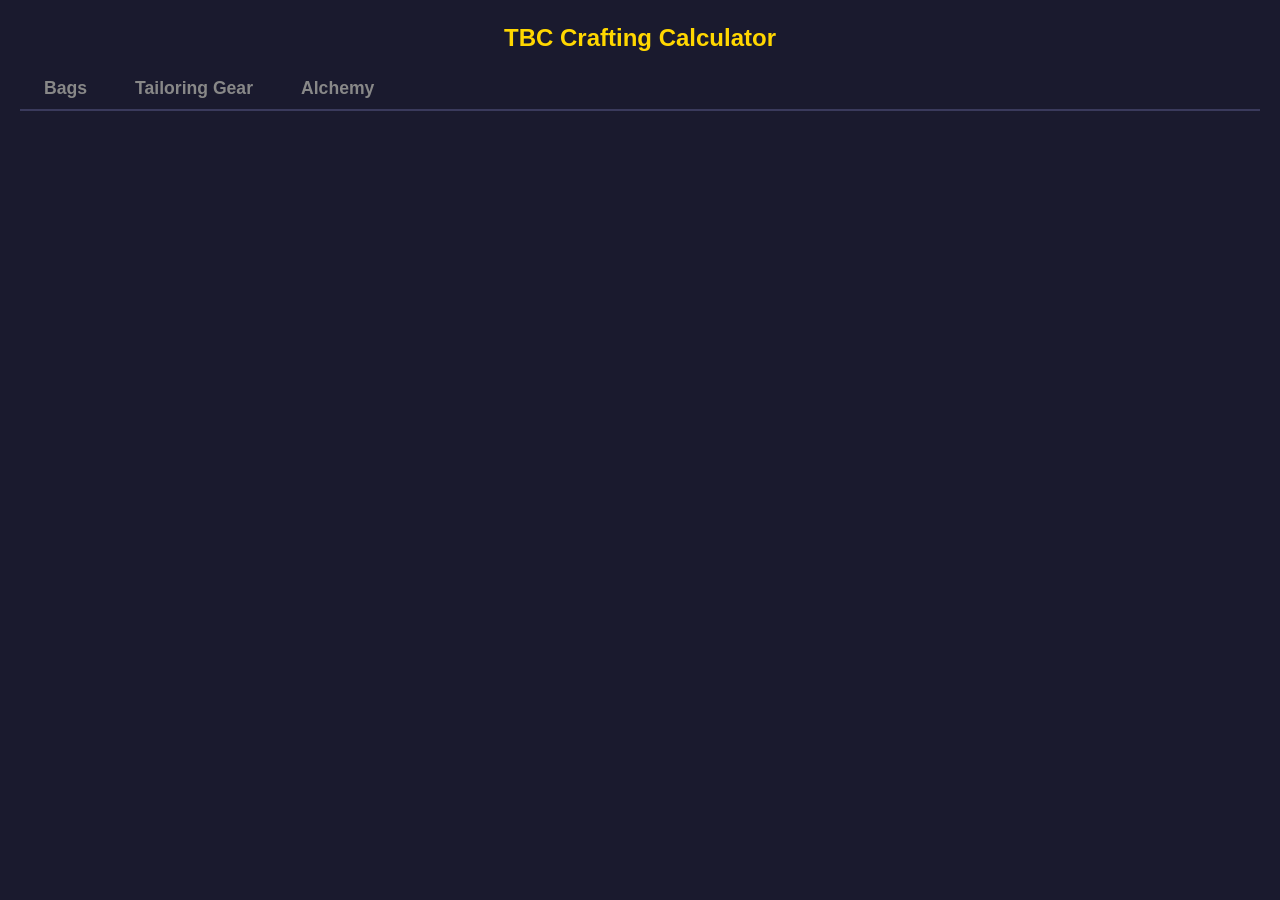
<file: main.html>
<!DOCTYPE html>
<html lang="en">
<head>
    <meta charset="UTF-8">
    <title>TBC Crafting Calculator</title>
    <style>
        * { box-sizing: border-box; margin: 0; padding: 0; }
        body {
            font-family: 'Segoe UI', Tahoma, sans-serif;
            background: #1a1a2e;
            color: #eee;
            padding: 20px;
            line-height: 1.5;
        }
        .container {
            max-width: 1600px;
            margin: auto;
        }
        h1 {
            text-align: center;
            color: #ffd700;
            margin-bottom: 12px;
            font-size: 1.5em;
        }
        .tab-bar {
            display: flex;
            gap: 0;
            margin-bottom: 20px;
            border-bottom: 2px solid #3a3a5c;
        }
        .tab-btn {
            background: none;
            border: none;
            color: #888;
            padding: 10px 24px;
            cursor: pointer;
            font-size: 1.1em;
            font-weight: bold;
            border-bottom: 2px solid transparent;
            margin-bottom: -2px;
            transition: color 0.15s, border-color 0.15s;
            font-family: 'Segoe UI', Tahoma, sans-serif;
        }
        .tab-btn:hover { color: #ccc; }
        .tab-btn.active { color: #ffd700; border-bottom-color: #ffd700; }
        .layout {
            display: grid;
            grid-template-columns: auto 1fr;
            gap: 20px;
        }
        .sidebar {
            display: flex;
            flex-direction: column;
            gap: 15px;
        }
        .panel {
            background: #252540;
            border-radius: 8px;
            padding: 15px;
            border: 1px solid #3a3a5c;
        }
        .panel h2 {
            font-size: 0.85em;
            text-transform: uppercase;
            color: #888;
            margin-bottom: 12px;
            letter-spacing: 0.5px;
        }
        .panel h2.collapsible {
            cursor: pointer;
            display: flex;
            align-items: center;
            justify-content: space-between;
            user-select: none;
        }
        .panel h2.collapsible:hover {
            color: #ccc;
        }
        .panel h2.collapsible .collapse-arrow {
            font-size: 0.7em;
            transition: transform 0.15s;
        }
        .panel h2.collapsible.collapsed .collapse-arrow {
            transform: rotate(-90deg);
        }
        .panel h2.collapsible.collapsed {
            margin-bottom: 0;
        }
        .panel-body.collapsed {
            display: none;
        }
        .input-row {
            margin-bottom: 12px;
        }
        .input-row:last-child { margin-bottom: 0; }
        .input-row label {
            display: block;
            font-size: 0.85em;
            color: #aaa;
            margin-bottom: 4px;
        }
        .price-control {
            display: flex;
            align-items: center;
            gap: 8px;
        }
        .price-control input {
            min-width: 40px;
            width: auto;
            padding: 6px;
            background: #1a1a2e;
            border: 1px solid #3a3a5c;
            border-radius: 4px;
            color: #4ade80;
            font-family: 'Consolas', monospace;
            font-size: 0.9em;
            text-align: left;
            -moz-appearance: textfield;
        }
        .price-control input::-webkit-outer-spin-button,
        .price-control input::-webkit-inner-spin-button {
            -webkit-appearance: none;
            margin: 0;
        }
        .price-control input:focus {
            outline: none;
            border-color: #ffd700;
        }
        .gsc-group {
            display: flex;
            gap: 2px;
            flex-shrink: 0;
        }
        .gsc-unit {
            display: flex;
            flex-direction: column;
            align-items: center;
        }
        .gsc-unit .gsc-btn {
            width: 20px;
            height: 14px;
            background: #3a3a5c;
            border: none;
            color: #ccc;
            cursor: pointer;
            font-size: 0.6em;
            line-height: 1;
            display: flex;
            align-items: center;
            justify-content: center;
        }
        .gsc-unit .gsc-btn:hover {
            background: #4a4a6c;
            color: #fff;
        }
        .gsc-unit .gsc-btn:first-child {
            border-radius: 3px 3px 0 0;
        }
        .gsc-unit .gsc-btn:last-child {
            border-radius: 0 0 3px 3px;
        }
        .gsc-unit .gsc-val {
            background: #1a1a2e;
            padding: 2px 6px;
            font-size: 0.75em;
            font-family: 'Consolas', monospace;
            min-width: 32px;
            text-align: center;
            white-space: nowrap;
        }
        .gsc-val.gold { color: #ffd700; }
        .gsc-val.silver { color: #c0c0c0; }
        .gsc-val.copper { color: #cd7f32; }
        .main-area {
            display: flex;
            flex-direction: column;
            gap: 15px;
        }
        .tier {
            display: grid;
            grid-template-columns: repeat(auto-fit, minmax(280px, 1fr));
            gap: 15px;
        }
        .card {
            background: #252540;
            border-radius: 8px;
            padding: 15px;
            border: 1px solid #3a3a5c;
        }
        .card h3 {
            font-size: 1em;
            color: #ffd700;
            margin-bottom: 12px;
            padding-bottom: 8px;
            border-bottom: 1px solid #3a3a5c;
        }
        .card-row {
            display: flex;
            justify-content: space-between;
            font-size: 0.9em;
            margin-bottom: 6px;
        }
        .card-row:last-child { margin-bottom: 0; }
        .card-row .label { color: #999; }
        .card-row .value { color: #eee; font-family: 'Consolas', monospace; }
        .card-row.highlight {
            margin-top: 10px;
            padding-top: 10px;
            border-top: 1px solid #3a3a5c;
        }
        .best-source {
            display: inline-block;
            padding: 2px 8px;
            border-radius: 4px;
            font-size: 0.8em;
            font-weight: bold;
        }
        .best-source.craft { background: #065f46; color: #6ee7b7; }
        .best-source.buy { background: #1e40af; color: #93c5fd; }
        .best-source.equal { background: #4a4a4a; color: #ccc; }
        .profit { color: #4ade80; font-weight: bold; }
        .loss { color: #f87171; font-weight: bold; }
        .neutral { color: #999; }
        .savings { font-size: 0.8em; color: #888; margin-left: 8px; }
        .tier-label {
            font-size: 0.75em;
            text-transform: uppercase;
            color: #666;
            letter-spacing: 1px;
            margin-bottom: 8px;
        }
        .recipe {
            font-size: 0.8em;
            color: #666;
            margin-bottom: 10px;
        }
        .sourcing {
            background: #1a1a2e;
            border-radius: 4px;
            padding: 8px 10px;
            margin-bottom: 10px;
            font-size: 0.85em;
        }
        .sourcing-title {
            color: #888;
            font-size: 0.75em;
            text-transform: uppercase;
            margin-bottom: 6px;
        }
        .sourcing-row {
            display: flex;
            justify-content: space-between;
            align-items: center;
            margin-bottom: 4px;
        }
        .sourcing-row:last-child { margin-bottom: 0; }
        .sourcing-row .opt {
            color: #666;
        }
        .sourcing-row .opt.active {
            color: #4ade80;
            font-weight: bold;
        }
        .sourcing-row .using {
            font-size: 0.75em;
            color: #4ade80;
            margin-left: 6px;
        }
        .sourcing-row.fixed {
            color: #888;
        }
        .sourcing-row.fixed .cost {
            color: #ccc;
            font-family: 'Consolas', monospace;
        }
        .deposit-note {
            font-size: 0.8em;
            color: #f59e0b;
            margin-top: 8px;
            padding-top: 8px;
            border-top: 1px dashed #3a3a5c;
        }
        .lock-btn {
            background: none;
            border: none;
            cursor: pointer;
            font-size: 0.7em;
            opacity: 0.3;
            padding: 0;
            margin-left: 4px;
            vertical-align: middle;
            line-height: 1;
            transition: opacity 0.15s;
        }
        .lock-btn:hover {
            opacity: 0.7;
        }
        .lock-btn.locked {
            opacity: 1;
        }
        .import-panel textarea {
            width: 100%;
            height: 80px;
            background: #1a1a2e;
            border: 1px solid #3a3a5c;
            border-radius: 4px;
            color: #eee;
            font-family: 'Consolas', monospace;
            font-size: 0.75em;
            padding: 8px;
            resize: vertical;
            margin-bottom: 8px;
        }
        .import-panel textarea:focus {
            outline: none;
            border-color: #ffd700;
        }
        .import-btn {
            background: #3a3a5c;
            border: none;
            border-radius: 4px;
            color: #eee;
            padding: 6px 16px;
            cursor: pointer;
            font-size: 0.85em;
            width: 100%;
        }
        .import-btn:hover {
            background: #4a4a6c;
        }
        .recipe-list { margin-top: 4px; }
        .crafting-overview {
            display: grid;
            grid-template-columns: 1fr auto;
            gap: 20px;
            align-items: start;
        }
        .crafting-trees {
            min-width: 0;
        }
        .crafting-side {
            width: 340px;
            flex-shrink: 0;
            position: sticky;
            top: 20px;
        }
        .craft-tree {
            font-size: 0.88em;
            margin-bottom: 10px;
        }
        .tree-node {
            display: flex;
            align-items: baseline;
            padding: 3px 0;
        }
        .tree-prefix {
            color: #555;
            font-family: 'Consolas', monospace;
            white-space: pre;
            flex-shrink: 0;
        }
        .tree-name {
            color: #ccc;
            flex: 1;
            white-space: nowrap;
        }
        .tree-cost {
            font-family: 'Consolas', monospace;
            color: #eee;
            margin-left: 12px;
            white-space: nowrap;
        }
        .tree-unit {
            color: #888;
            font-size: 0.85em;
            font-family: 'Consolas', monospace;
        }
        .tree-vs {
            display: flex;
            gap: 10px;
            margin-left: 12px;
            flex-shrink: 0;
        }
        .tree-opt {
            font-family: 'Consolas', monospace;
            font-size: 0.92em;
            white-space: nowrap;
        }
        .tree-opt.better { color: #4ade80; }
        .tree-opt.worse { color: #666; }
        .tree-craftable {
            cursor: pointer;
        }
        .tree-craftable:hover .tree-name {
            color: #fff;
        }
        .tree-craftable .tree-name::after {
            content: ' ▸';
            color: #555;
            font-size: 0.8em;
        }
        .tree-craftable.expanded .tree-name::after {
            content: ' ▾';
            color: #888;
        }
        .tree-detail {
            display: none;
            background: #1e1e36;
            border-left: 2px solid #3a3a5c;
            padding: 6px 12px;
            border-radius: 0 4px 4px 0;
            font-size: 0.92em;
            margin: 2px 0 4px;
        }
        .tree-detail.open {
            display: block;
        }
        .tree-detail.depth-1 { margin-left: 28px; }
        .tree-detail.depth-2 { margin-left: 60px; }
        .tree-detail-row {
            display: flex;
            justify-content: space-between;
            padding: 2px 0;
        }
        .tree-detail-row .td-label { color: #999; font-size: 0.9em; }
        .tree-detail-row .td-value { font-family: 'Consolas', monospace; color: #eee; }
        .recipe-item {
            padding: 6px 10px;
            cursor: pointer;
            border-radius: 4px;
            font-size: 0.85em;
            color: #ccc;
            margin-bottom: 2px;
        }
        .recipe-item:hover { background: #3a3a5c; }
        .recipe-item.active { background: #3a3a5c; color: #ffd700; }
        .recipe-category {
            font-size: 0.75em;
            text-transform: uppercase;
            color: #666;
            padding: 10px 10px 4px;
            letter-spacing: 0.5px;
        }
        .price-table {
            width: 100%;
        }
        .price-table-row {
            display: flex;
            align-items: center;
            padding: 4px 0;
            border-bottom: 1px solid #2a2a44;
            gap: 6px;
        }
        .price-table-row:last-child { border-bottom: none; }
        .price-table-row .pt-name {
            flex: 1;
            font-size: 0.82em;
            color: #ccc;
            white-space: nowrap;
            overflow: hidden;
            text-overflow: ellipsis;
        }
        .price-table-row .lock-btn {
            margin-left: 0;
        }
        .price-table-row .price-control {
            gap: 0;
        }
        .price-table-row .price-control input {
            width: 70px;
            min-width: 50px;
            padding: 3px 5px;
            font-size: 0.82em;
            text-align: right;
        }
        .price-table-row .gsc-group {
            display: flex;
            gap: 1px;
            flex-shrink: 0;
        }
        .price-table-row .gsc-val {
            font-size: 0.72em;
            font-family: 'Consolas', monospace;
            padding: 0 2px;
            white-space: nowrap;
        }
        .recipe-dropdown {
            position: relative;
        }
        .recipe-dropdown-trigger {
            width: 100%;
            display: flex;
            align-items: center;
            justify-content: space-between;
            padding: 8px 12px;
            background: #1a1a2e;
            border: 1px solid #3a3a5c;
            border-radius: 4px;
            color: #ffd700;
            font-family: 'Segoe UI', Tahoma, sans-serif;
            font-size: 0.9em;
            font-weight: bold;
            cursor: pointer;
            transition: border-color 0.15s;
        }
        .recipe-dropdown-trigger:hover {
            border-color: #ffd700;
        }
        .recipe-dropdown-trigger .dd-arrow {
            font-size: 0.7em;
            color: #888;
            transition: transform 0.15s;
        }
        .recipe-dropdown.open .dd-arrow {
            transform: rotate(180deg);
        }
        .recipe-dropdown-menu {
            display: none;
            position: absolute;
            top: 100%;
            left: 0;
            right: 0;
            z-index: 100;
            margin-top: 4px;
            background: #252540;
            border: 1px solid #3a3a5c;
            border-radius: 4px;
            max-height: 320px;
            overflow-y: auto;
            box-shadow: 0 8px 24px rgba(0,0,0,0.4);
        }
        .recipe-dropdown.open .recipe-dropdown-menu {
            display: block;
        }
        .recipe-dropdown-menu .recipe-item {
            padding: 7px 12px;
            cursor: pointer;
            font-size: 0.85em;
            color: #ccc;
            border-bottom: 1px solid #2a2a44;
        }
        .recipe-dropdown-menu .recipe-item:last-child { border-bottom: none; }
        .recipe-dropdown-menu .recipe-item:hover { background: #3a3a5c; }
        .recipe-dropdown-menu .recipe-item.active { color: #ffd700; background: #2a2a44; }
        .recipe-dropdown-menu .recipe-category {
            font-size: 0.7em;
            text-transform: uppercase;
            color: #666;
            padding: 8px 12px 3px;
            letter-spacing: 0.5px;
        }
        .recipe-dropdown-wrapper {
            display: flex;
            gap: 8px;
            align-items: stretch;
        }
        .recipe-dropdown-wrapper .recipe-dropdown {
            flex: 1;
        }
        .recipe-manage-btn {
            background: #1a1a2e;
            border: 1px solid #3a3a5c;
            border-radius: 4px;
            color: #888;
            font-size: 1.1em;
            cursor: pointer;
            padding: 0 10px;
            transition: border-color 0.15s, color 0.15s;
            display: flex;
            align-items: center;
        }
        .recipe-manage-btn:hover {
            border-color: #ffd700;
            color: #ffd700;
        }
        .recipe-manage-overlay {
            display: none;
            position: fixed;
            top: 0; left: 0; right: 0; bottom: 0;
            background: rgba(0,0,0,0.6);
            z-index: 1000;
            justify-content: center;
            align-items: center;
        }
        .recipe-manage-overlay.open {
            display: flex;
        }
        .recipe-manage-modal {
            background: #252540;
            border: 1px solid #3a3a5c;
            border-radius: 8px;
            padding: 20px;
            max-width: 400px;
            width: 90%;
            max-height: 80vh;
            overflow-y: auto;
            box-shadow: 0 12px 40px rgba(0,0,0,0.5);
        }
        .recipe-manage-modal h2 {
            font-size: 1em;
            color: #ffd700;
            margin-bottom: 4px;
        }
        .recipe-manage-hint {
            font-size: 0.8em;
            color: #888;
            margin-bottom: 12px;
            padding-bottom: 10px;
            border-bottom: 1px solid #3a3a5c;
        }
        .recipe-manage-cat {
            font-size: 0.75em;
            text-transform: uppercase;
            color: #666;
            padding: 10px 0 4px;
            letter-spacing: 0.5px;
        }
        .recipe-manage-item {
            display: flex;
            align-items: center;
            gap: 8px;
            padding: 5px 0;
            font-size: 0.9em;
            color: #ccc;
            cursor: pointer;
        }
        .recipe-manage-item:hover {
            color: #fff;
        }
        .recipe-manage-item input[type="checkbox"] {
            accent-color: #ffd700;
            width: 16px;
            height: 16px;
            cursor: pointer;
        }
        .recipe-manage-close {
            width: 100%;
            margin-top: 15px;
            padding: 8px;
            background: #3a3a5c;
            border: none;
            border-radius: 4px;
            color: #ccc;
            cursor: pointer;
            font-size: 0.9em;
            font-family: 'Segoe UI', Tahoma, sans-serif;
        }
        .recipe-manage-close:hover {
            background: #4a4a6c;
            color: #fff;
        }
        .recipe-item.recipe-hidden {
            display: none !important;
        }
        .alch-layout {
            display: grid;
            grid-template-columns: auto auto 1fr;
            gap: 20px;
        }
        .alch-summary, .gear-summary {
            width: 100%;
            border-collapse: collapse;
        }
        .alch-summary th, .gear-summary th {
            text-align: left;
            color: #888;
            font-size: 0.8em;
            text-transform: uppercase;
            padding: 8px 12px;
            border-bottom: 1px solid #3a3a5c;
            letter-spacing: 0.5px;
        }
        .alch-summary td, .gear-summary td {
            padding: 10px 12px;
            border-bottom: 1px solid #2a2a44;
            font-family: 'Consolas', monospace;
            font-size: 0.9em;
        }
        .alch-summary td:first-child, .gear-summary td:first-child {
            font-family: 'Segoe UI', Tahoma, sans-serif;
            color: #ccc;
        }
        .alch-summary-row, .gear-summary-row { cursor: pointer; }
        .alch-summary-row:hover, .gear-summary-row:hover { background: #2a2a44; }
        .silver-nudge-wrap {
            position: relative;
        }
        .silver-nudge {
            position: absolute;
            left: -32px;
            top: 50%;
            transform: translateY(-50%);
            display: flex;
            flex-direction: column;
            align-items: center;
            gap: 0;
        }
        .silver-nudge button {
            background: none;
            border: none;
            color: #aab;
            font-size: 0.85em;
            cursor: pointer;
            padding: 0 3px;
            line-height: 1.1;
            font-family: 'Consolas', monospace;
        }
        .silver-nudge button:hover {
            color: #dde;
        }
    </style>
</head>
<body>
    <div class="container">
        <h1>TBC Crafting Calculator</h1>

        <div class="tab-bar">
            <button class="tab-btn active" data-tab="bags">Bags</button>
            <button class="tab-btn" data-tab="gear">Tailoring Gear</button>
            <button class="tab-btn" data-tab="alchemy">Alchemy</button>
        </div>

        <div id="tab-bags" class="tab-content">
        <div class="layout">
            <div class="sidebar">
                <div class="panel import-panel">
                    <h2>Import AH Prices</h2>
                    <textarea id="ah_import" placeholder="Paste AH export data here..."></textarea>
                    <button class="import-btn" onclick="importPrices()">Update Prices</button>
                    <div id="import_status" style="font-size: 0.8em; margin-top: 6px; min-height: 1.2em;"></div>
                </div>

                <div class="panel">
                    <h2>Raw Materials</h2>
                    <div class="price-table">
                        <div class="price-table-row silver-nudge-wrap">
                            <div class="silver-nudge">
                                <button onclick="nudgeClothSilver(1)" title="+1 silver">&#9650;</button>
                                <button onclick="nudgeClothSilver(-1)" title="-1 silver">&#9660;</button>
                            </div>
                            <span class="pt-name">Netherweave Cloth</span>
                            <button class="lock-btn" data-input="price_cloth" data-locks-key="tbc_bag_calculator_locks">&#x1f513;</button>
                            <div class="price-control"><input type="number" id="price_cloth" value="0.15" step="0.0001"></div>
                            <div class="gsc-group" data-input="price_cloth">
                                <span class="gsc-val gold">0g</span>
                                <span class="gsc-val silver">0s</span>
                                <span class="gsc-val copper">0c</span>
                            </div>
                        </div>
                        <div class="price-table-row">
                            <span class="pt-name">Arcane Dust</span>
                            <button class="lock-btn" data-input="price_dust" data-locks-key="tbc_bag_calculator_locks">&#x1f513;</button>
                            <div class="price-control"><input type="number" id="price_dust" value="1.50" step="0.0001"></div>
                            <div class="gsc-group" data-input="price_dust">
                                <span class="gsc-val gold">0g</span>
                                <span class="gsc-val silver">0s</span>
                                <span class="gsc-val copper">0c</span>
                            </div>
                        </div>
                        <div class="price-table-row">
                            <span class="pt-name">Netherweb Spider Silk</span>
                            <button class="lock-btn" data-input="price_silk" data-locks-key="tbc_bag_calculator_locks">&#x1f513;</button>
                            <div class="price-control"><input type="number" id="price_silk" value="5.00" step="0.0001"></div>
                            <div class="gsc-group" data-input="price_silk">
                                <span class="gsc-val gold">0g</span>
                                <span class="gsc-val silver">0s</span>
                                <span class="gsc-val copper">0c</span>
                            </div>
                        </div>
                        <div class="price-table-row">
                            <span class="pt-name">Lesser Planar Essence</span>
                            <button class="lock-btn" data-input="price_lesser" data-locks-key="tbc_bag_calculator_locks">&#x1f513;</button>
                            <div class="price-control"><input type="number" id="price_lesser" value="2.00" step="0.0001"></div>
                            <div class="gsc-group" data-input="price_lesser">
                                <span class="gsc-val gold">0g</span>
                                <span class="gsc-val silver">0s</span>
                                <span class="gsc-val copper">0c</span>
                            </div>
                        </div>
                    </div>
                </div>

                <div class="panel">
                    <h2>Intermediate Items</h2>
                    <div class="price-table">
                        <div class="price-table-row">
                            <span class="pt-name">Bolt of Netherweave</span>
                            <button class="lock-btn" data-input="price_bolt" data-locks-key="tbc_bag_calculator_locks">&#x1f513;</button>
                            <div class="price-control"><input type="number" id="price_bolt" value="1.30" step="0.0001"></div>
                            <div class="gsc-group" data-input="price_bolt">
                                <span class="gsc-val gold">0g</span>
                                <span class="gsc-val silver">0s</span>
                                <span class="gsc-val copper">0c</span>
                            </div>
                        </div>
                        <div class="price-table-row">
                            <span class="pt-name">Greater Planar Essence</span>
                            <button class="lock-btn" data-input="price_greater" data-locks-key="tbc_bag_calculator_locks">&#x1f513;</button>
                            <div class="price-control"><input type="number" id="price_greater" value="6.00" step="0.0001"></div>
                            <div class="gsc-group" data-input="price_greater">
                                <span class="gsc-val gold">0g</span>
                                <span class="gsc-val silver">0s</span>
                                <span class="gsc-val copper">0c</span>
                            </div>
                        </div>
                        <div class="price-table-row">
                            <span class="pt-name">Bolt of Imbued NW</span>
                            <button class="lock-btn" data-input="price_imbued_bolt" data-locks-key="tbc_bag_calculator_locks">&#x1f513;</button>
                            <div class="price-control"><input type="number" id="price_imbued_bolt" value="50.00" step="0.0001"></div>
                            <div class="gsc-group" data-input="price_imbued_bolt">
                                <span class="gsc-val gold">0g</span>
                                <span class="gsc-val silver">0s</span>
                                <span class="gsc-val copper">0c</span>
                            </div>
                        </div>
                    </div>
                </div>

                <div class="panel">
                    <h2>Bag Sale Prices</h2>
                    <div class="price-table">
                        <div class="price-table-row">
                            <span class="pt-name">Netherweave Bag</span>
                            <button class="lock-btn" data-input="price_nw_bag" data-locks-key="tbc_bag_calculator_locks">&#x1f513;</button>
                            <div class="price-control"><input type="number" id="price_nw_bag" value="5.40" step="0.0001"></div>
                            <div class="gsc-group" data-input="price_nw_bag">
                                <span class="gsc-val gold">0g</span>
                                <span class="gsc-val silver">0s</span>
                                <span class="gsc-val copper">0c</span>
                            </div>
                        </div>
                        <div class="price-table-row">
                            <span class="pt-name">Imbued NW Bag</span>
                            <button class="lock-btn" data-input="price_imbued_bag" data-locks-key="tbc_bag_calculator_locks">&#x1f513;</button>
                            <div class="price-control"><input type="number" id="price_imbued_bag" value="39.00" step="0.0001"></div>
                            <div class="gsc-group" data-input="price_imbued_bag">
                                <span class="gsc-val gold">0g</span>
                                <span class="gsc-val silver">0s</span>
                                <span class="gsc-val copper">0c</span>
                            </div>
                        </div>
                    </div>
                </div>

                <div class="panel">
                    <h2>AH Deposits</h2>
                    <div class="price-table">
                        <div class="price-table-row">
                            <span class="pt-name">Bolt of NW</span>
                            <div class="price-control"><input type="number" id="deposit_bolt" value="0.06" step="0.0001"></div>
                            <div class="gsc-group" data-input="deposit_bolt">
                                <span class="gsc-val gold">0g</span>
                                <span class="gsc-val silver">0s</span>
                                <span class="gsc-val copper">0c</span>
                            </div>
                        </div>
                        <div class="price-table-row">
                            <span class="pt-name">Bolt of Imbued NW</span>
                            <div class="price-control"><input type="number" id="deposit_imbued_bolt" value="0.12" step="0.0001"></div>
                            <div class="gsc-group" data-input="deposit_imbued_bolt">
                                <span class="gsc-val gold">0g</span>
                                <span class="gsc-val silver">0s</span>
                                <span class="gsc-val copper">0c</span>
                            </div>
                        </div>
                        <div class="price-table-row">
                            <span class="pt-name">Netherweave Bag</span>
                            <div class="price-control"><input type="number" id="deposit_nw_bag" value="0.15" step="0.0001"></div>
                            <div class="gsc-group" data-input="deposit_nw_bag">
                                <span class="gsc-val gold">0g</span>
                                <span class="gsc-val silver">0s</span>
                                <span class="gsc-val copper">0c</span>
                            </div>
                        </div>
                        <div class="price-table-row">
                            <span class="pt-name">Imbued NW Bag</span>
                            <div class="price-control"><input type="number" id="deposit_imbued_bag" value="0.30" step="0.0001"></div>
                            <div class="gsc-group" data-input="deposit_imbued_bag">
                                <span class="gsc-val gold">0g</span>
                                <span class="gsc-val silver">0s</span>
                                <span class="gsc-val copper">0c</span>
                            </div>
                        </div>
                    </div>
                </div>

                <div class="panel">
                    <h2>Vendor / Settings</h2>
                    <div class="price-table">
                        <div class="price-table-row">
                            <span class="pt-name">Rune Thread</span>
                            <div class="price-control"><input type="number" id="price_thread" value="0.50" step="0.0001"></div>
                            <div class="gsc-group" data-input="price_thread">
                                <span class="gsc-val gold">0g</span>
                                <span class="gsc-val silver">0s</span>
                                <span class="gsc-val copper">0c</span>
                            </div>
                        </div>
                        <div class="price-table-row">
                            <span class="pt-name">AH Cut</span>
                            <div class="price-control">
                                <input type="number" id="ah_cut" value="5" step="0.1">
                                <span style="color: #888; font-size: 0.82em; margin-left: 2px;">%</span>
                            </div>
                        </div>
                    </div>
                </div>
            </div>

            <div class="main-area">
                <div class="crafting-overview">
                <div class="crafting-trees">
                <div class="tier-label">Full Breakdown: Netherweave Bag</div>
                <div class="tier">
                    <div class="card" id="card_nw_bag_breakdown" style="grid-column: 1 / -1;">
                        <h3>Netherweave Bag — Crafting Tree</h3>
                        <div class="craft-tree">
                            <div class="tree-node tree-craftable" data-detail="nbt-bolt-detail">
                                <span class="tree-prefix">├── </span>
                                <span class="tree-name">4x Bolt of Netherweave <span class="tree-unit" id="nbt_bolt_unit"></span></span>
                                <span class="tree-vs">
                                    <span class="tree-opt" id="nbt_bolt_buy">buy: -</span>
                                    <span class="tree-opt" id="nbt_bolt_craft">craft: -</span>
                                </span>
                            </div>
                            <div class="tree-detail depth-1" id="nbt-bolt-detail">
                                <div class="tree-detail-row">
                                    <span class="td-label">Craft cost (per unit)</span>
                                    <span class="td-value" id="nbt_bolt_d_craft">-</span>
                                </div>
                                <div class="tree-detail-row">
                                    <span class="td-label">AH price (per unit)</span>
                                    <span class="td-value" id="nbt_bolt_d_ah">-</span>
                                </div>
                                <div class="tree-detail-row">
                                    <span class="td-label">AH cut</span>
                                    <span class="td-value" id="nbt_bolt_d_cut">-</span>
                                </div>
                                <div class="tree-detail-row">
                                    <span class="td-label">Sell profit (per unit)</span>
                                    <span class="td-value" id="nbt_bolt_d_profit">-</span>
                                </div>
                            </div>
                            <div class="tree-node">
                                <span class="tree-prefix">│   └── </span>
                                <span class="tree-name">24x Netherweave Cloth <span class="tree-unit" id="nbt_cloth_unit"></span></span>
                                <span class="tree-cost" id="nbt_cloth">-</span>
                            </div>
                            <div class="tree-node">
                                <span class="tree-prefix">└── </span>
                                <span class="tree-name">1x Rune Thread (vendor)</span>
                                <span class="tree-cost" id="nbt_thread">-</span>
                            </div>
                        </div>
                        <div class="card-row highlight">
                            <span class="label">Optimal cost (best at each tier)</span>
                            <span class="value" id="nbd_optimal_cost">-</span>
                        </div>
                        <div class="card-row">
                            <span class="label">Full raw cost (craft everything)</span>
                            <span class="value" id="nbd_raw_cost">-</span>
                        </div>
                        <div class="card-row">
                            <span class="label">Sale price</span>
                            <span class="value" id="nbd_sale_price">-</span>
                        </div>
                        <div class="card-row">
                            <span class="label">AH cut</span>
                            <span class="value" id="nbd_ah_cut">-</span>
                        </div>
                        <div class="card-row highlight">
                            <span class="label">Net profit (optimal)</span>
                            <span class="value" id="nbd_profit_optimal">-</span>
                        </div>
                        <div class="deposit-note" id="nbd_deposit_note">-</div>
                    </div>
                </div>
                <div class="tier-label">Full Breakdown: Imbued Netherweave Bag</div>
                <div class="tier">
                    <div class="card" id="card_imbued_bag_breakdown" style="grid-column: 1 / -1;">
                        <h3>Imbued Netherweave Bag — Crafting Tree</h3>
                        <div class="craft-tree">
                            <div class="tree-node tree-craftable" data-detail="bt-ibolt-detail">
                                <span class="tree-prefix">├── </span>
                                <span class="tree-name">4x Bolt of Imbued Netherweave <span class="tree-unit" id="bt_ibolt_unit"></span></span>
                                <span class="tree-vs">
                                    <span class="tree-opt" id="bt_ibolt_buy">buy: -</span>
                                    <span class="tree-opt" id="bt_ibolt_craft">craft: -</span>
                                </span>
                            </div>
                            <div class="tree-detail depth-1" id="bt-ibolt-detail">
                                <div class="tree-detail-row">
                                    <span class="td-label">Craft cost (per unit)</span>
                                    <span class="td-value" id="bt_ibolt_d_craft">-</span>
                                </div>
                                <div class="tree-detail-row">
                                    <span class="td-label">AH price (per unit)</span>
                                    <span class="td-value" id="bt_ibolt_d_ah">-</span>
                                </div>
                                <div class="tree-detail-row">
                                    <span class="td-label">AH cut</span>
                                    <span class="td-value" id="bt_ibolt_d_cut">-</span>
                                </div>
                                <div class="tree-detail-row">
                                    <span class="td-label">Sell profit (per unit)</span>
                                    <span class="td-value" id="bt_ibolt_d_profit">-</span>
                                </div>
                            </div>
                            <div class="tree-node tree-craftable" data-detail="bt-bolt-detail">
                                <span class="tree-prefix">│   ├── </span>
                                <span class="tree-name">12x Bolt of Netherweave <span class="tree-unit" id="bt_bolt_unit"></span></span>
                                <span class="tree-vs">
                                    <span class="tree-opt" id="bt_bolt_buy">buy: -</span>
                                    <span class="tree-opt" id="bt_bolt_craft">craft: -</span>
                                </span>
                            </div>
                            <div class="tree-detail depth-2" id="bt-bolt-detail">
                                <div class="tree-detail-row">
                                    <span class="td-label">Craft cost (per unit)</span>
                                    <span class="td-value" id="bt_bolt_d_craft">-</span>
                                </div>
                                <div class="tree-detail-row">
                                    <span class="td-label">AH price (per unit)</span>
                                    <span class="td-value" id="bt_bolt_d_ah">-</span>
                                </div>
                                <div class="tree-detail-row">
                                    <span class="td-label">AH cut</span>
                                    <span class="td-value" id="bt_bolt_d_cut">-</span>
                                </div>
                                <div class="tree-detail-row">
                                    <span class="td-label">Sell profit (per unit)</span>
                                    <span class="td-value" id="bt_bolt_d_profit">-</span>
                                </div>
                            </div>
                            <div class="tree-node">
                                <span class="tree-prefix">│   │   └── </span>
                                <span class="tree-name">72x Netherweave Cloth <span class="tree-unit" id="bt_cloth_unit"></span></span>
                                <span class="tree-cost" id="bt_cloth">-</span>
                            </div>
                            <div class="tree-node">
                                <span class="tree-prefix">│   └── </span>
                                <span class="tree-name">8x Arcane Dust <span class="tree-unit" id="bt_dust_unit"></span></span>
                                <span class="tree-cost" id="bt_dust">-</span>
                            </div>
                            <div class="tree-node">
                                <span class="tree-prefix">├── </span>
                                <span class="tree-name">2x Netherweb Spider Silk <span class="tree-unit" id="bt_silk_unit"></span></span>
                                <span class="tree-cost" id="bt_silk">-</span>
                            </div>
                            <div class="tree-node tree-craftable" data-detail="bt-greater-detail">
                                <span class="tree-prefix">└── </span>
                                <span class="tree-name">1x Greater Planar Essence</span>
                                <span class="tree-vs">
                                    <span class="tree-opt" id="bt_greater_buy">buy: -</span>
                                    <span class="tree-opt" id="bt_greater_craft">craft: -</span>
                                </span>
                            </div>
                            <div class="tree-detail depth-1" id="bt-greater-detail">
                                <div class="tree-detail-row">
                                    <span class="td-label">Craft cost (per unit)</span>
                                    <span class="td-value" id="bt_greater_d_craft">-</span>
                                </div>
                                <div class="tree-detail-row">
                                    <span class="td-label">AH price (per unit)</span>
                                    <span class="td-value" id="bt_greater_d_ah">-</span>
                                </div>
                                <div class="tree-detail-row">
                                    <span class="td-label">AH cut</span>
                                    <span class="td-value" id="bt_greater_d_cut">-</span>
                                </div>
                                <div class="tree-detail-row">
                                    <span class="td-label">Sell profit (per unit)</span>
                                    <span class="td-value" id="bt_greater_d_profit">-</span>
                                </div>
                            </div>
                            <div class="tree-node">
                                <span class="tree-prefix">    └── </span>
                                <span class="tree-name">3x Lesser Planar Essence <span class="tree-unit" id="bt_lesser_unit"></span></span>
                                <span class="tree-cost" id="bt_lesser">-</span>
                            </div>
                        </div>
                        <div class="card-row highlight">
                            <span class="label">Optimal cost (best at each tier)</span>
                            <span class="value" id="bd_optimal_cost">-</span>
                        </div>
                        <div class="card-row">
                            <span class="label">Full raw cost (craft everything)</span>
                            <span class="value" id="bd_raw_cost">-</span>
                        </div>
                        <div class="card-row">
                            <span class="label">Sale price</span>
                            <span class="value" id="bd_sale_price">-</span>
                        </div>
                        <div class="card-row">
                            <span class="label">AH cut</span>
                            <span class="value" id="bd_ah_cut">-</span>
                        </div>
                        <div class="card-row highlight">
                            <span class="label">Net profit (optimal)</span>
                            <span class="value" id="bd_profit_optimal">-</span>
                        </div>
                        <div class="deposit-note" id="bd_deposit_note">-</div>
                    </div>
                </div>
                </div><!-- end crafting-trees -->
                <div class="crafting-side">
                    <div class="card" id="card_bandage">
                        <h3>Bandage Vendor Alternative</h3>
                        <div class="sourcing">
                            <div class="sourcing-title">Heavy Netherweave Bandage</div>
                            <div class="sourcing-row fixed">
                                <span>2x Cloth → 1x Bandage</span>
                                <span class="cost">30s vendor</span>
                            </div>
                        </div>
                        <div class="card-row" style="margin-top: 10px; padding-top: 10px; border-top: 1px solid #3a3a5c;">
                            <span class="label">Profit per cloth</span>
                            <span class="value" style="color: #888; font-size: 0.8em;">revenue − cloth cost</span>
                        </div>
                        <div class="card-row">
                            <span class="label">Bandages <span style="color:#888; font-size:0.8em;">(vendor, no AH fee)</span></span>
                            <span class="value" id="band_per_cloth">-</span>
                        </div>
                        <div class="card-row">
                            <span class="label">NW Bag (24 cloth)</span>
                            <span class="value" id="band_nw_per_cloth">-</span>
                        </div>
                        <div class="card-row">
                            <span class="label">Imbued Bag (72 cloth)</span>
                            <span class="value" id="band_ib_per_cloth">-</span>
                        </div>
                        <div class="card-row highlight">
                            <span class="label">Best use of cloth</span>
                            <span class="value" id="band_verdict">-</span>
                        </div>
                    </div>
                </div><!-- end crafting-side -->
                </div><!-- end crafting-overview -->
            </div>
        </div>
        </div><!-- end tab-bags -->

        <div id="tab-gear" class="tab-content" style="display:none">
            <div class="alch-layout">
                <div class="sidebar" id="gear-col-left"></div>
                <div class="sidebar" id="gear-col-right"></div>
                <div class="main-area" id="gear-main"></div>
            </div>
        </div>

        <div id="tab-alchemy" class="tab-content" style="display:none">
            <div class="alch-layout">
                <div class="sidebar" id="alch-col-left"></div>
                <div class="sidebar" id="alch-col-right"></div>
                <div class="main-area" id="alch-main"></div>
            </div>
        </div>
    </div>

    <script>
        // ===== STORAGE KEYS =====
        const STORAGE_KEY = 'tbc_bag_calculator';
        const LOCKS_KEY = 'tbc_bag_calculator_locks';
        const ALCH_STORAGE_KEY = 'tbc_alchemy_calculator';
        const ALCH_LOCKS_KEY = 'tbc_alchemy_locks';
        const TAB_STORAGE_KEY = 'tbc_calculator_tab';
        const ALCH_RECIPE_KEY = 'tbc_alchemy_selected_recipe';
        const ALCH_HIDDEN_KEY = 'tbc_alchemy_hidden_recipes';
        const ALCH_COLLAPSED_KEY = 'tbc_alchemy_collapsed_panels';

        // ===== TAILORING NAME MAP =====
        const NAME_TO_INPUT = {
            'Netherweave Cloth': 'price_cloth',
            'Arcane Dust': 'price_dust',
            'Netherweb Spider Silk': 'price_silk',
            'Lesser Planar Essence': 'price_lesser',
            'Bolt of Netherweave': 'price_bolt',
            'Greater Planar Essence': 'price_greater',
            'Bolt of Imbued Netherweave': 'price_imbued_bolt',
            'Netherweave Bag': 'price_nw_bag',
            'Imbued Netherweave Bag': 'price_imbued_bag',
        };

        // ===== ALCHEMY RECIPE DATA =====
        // To add a new recipe, just add an object to this array.
        const ALCHEMY_RECIPES = [
            // === Elixirs ===
            {
                id: 'elixir_healing_power',
                name: 'Elixir of Healing Power',
                category: 'elixir',
                ingredients: [
                    { item: 'Golden Sansam', qty: 1, type: 'ah' },
                    { item: 'Dreaming Glory', qty: 1, type: 'ah' },
                    { item: 'Imbued Vial', qty: 1, type: 'vendor' },
                ]
            },
            {
                id: 'elixir_major_agility',
                name: 'Elixir of Major Agility',
                category: 'elixir',
                ingredients: [
                    { item: 'Felweed', qty: 2, type: 'ah' },
                    { item: 'Terocone', qty: 1, type: 'ah' },
                    { item: 'Imbued Vial', qty: 1, type: 'vendor' },
                ]
            },
            {
                id: 'elixir_major_shadow_power',
                name: 'Elixir of Major Shadow Power',
                category: 'elixir',
                ingredients: [
                    { item: 'Ancient Lichen', qty: 1, type: 'ah' },
                    { item: 'Nightmare Vine', qty: 1, type: 'ah' },
                    { item: 'Imbued Vial', qty: 1, type: 'vendor' },
                ]
            },
            {
                id: 'elixir_major_defense',
                name: 'Elixir of Major Defense',
                category: 'elixir',
                ingredients: [
                    { item: 'Ancient Lichen', qty: 3, type: 'ah' },
                    { item: 'Terocone', qty: 1, type: 'ah' },
                    { item: 'Imbued Vial', qty: 1, type: 'vendor' },
                ]
            },
            {
                id: 'elixir_major_mageblood',
                name: 'Elixir of Major Mageblood',
                category: 'elixir',
                ingredients: [
                    { item: 'Ancient Lichen', qty: 1, type: 'ah' },
                    { item: 'Netherbloom', qty: 1, type: 'ah' },
                    { item: 'Imbued Vial', qty: 1, type: 'vendor' },
                ]
            },
            {
                id: 'adepts_elixir',
                name: "Adept's Elixir",
                category: 'elixir',
                ingredients: [
                    { item: 'Dreamfoil', qty: 1, type: 'ah' },
                    { item: 'Felweed', qty: 1, type: 'ah' },
                    { item: 'Imbued Vial', qty: 1, type: 'vendor' },
                ]
            },
            {
                id: 'elixir_of_mastery',
                name: 'Elixir of Mastery',
                category: 'elixir',
                ingredients: [
                    { item: 'Felweed', qty: 1, type: 'ah' },
                    { item: 'Terocone', qty: 3, type: 'ah' },
                    { item: 'Imbued Vial', qty: 1, type: 'vendor' },
                ]
            },
            {
                id: 'elixir_major_fortitude',
                name: 'Elixir of Major Fortitude',
                category: 'elixir',
                ingredients: [
                    { item: 'Felweed', qty: 1, type: 'ah' },
                    { item: 'Ragveil', qty: 2, type: 'ah' },
                    { item: 'Imbued Vial', qty: 1, type: 'vendor' },
                ]
            },
            {
                id: 'elixir_major_strength',
                name: 'Elixir of Major Strength',
                category: 'elixir',
                ingredients: [
                    { item: 'Mountain Silversage', qty: 1, type: 'ah' },
                    { item: 'Felweed', qty: 1, type: 'ah' },
                    { item: 'Imbued Vial', qty: 1, type: 'vendor' },
                ]
            },
            {
                id: 'elixir_onslaught',
                name: 'Onslaught Elixir',
                category: 'elixir',
                ingredients: [
                    { item: 'Mountain Silversage', qty: 1, type: 'ah' },
                    { item: 'Felweed', qty: 1, type: 'ah' },
                    { item: 'Imbued Vial', qty: 1, type: 'vendor' },
                ]
            },
            // === Potions ===
            {
                id: 'volatile_healing_potion',
                name: 'Volatile Healing Potion',
                category: 'potion',
                ingredients: [
                    { item: 'Felweed', qty: 1, type: 'ah' },
                    { item: 'Golden Sansam', qty: 1, type: 'ah' },
                    { item: 'Imbued Vial', qty: 1, type: 'vendor' },
                ]
            },
            {
                id: 'super_mana_potion',
                name: 'Super Mana Potion',
                category: 'potion',
                ingredients: [
                    { item: 'Felweed', qty: 1, type: 'ah' },
                    { item: 'Dreaming Glory', qty: 2, type: 'ah' },
                    { item: 'Imbued Vial', qty: 1, type: 'vendor' },
                ]
            },
            {
                id: 'haste_potion',
                name: 'Haste Potion',
                category: 'potion',
                ingredients: [
                    { item: 'Terocone', qty: 2, type: 'ah' },
                    { item: 'Netherbloom', qty: 1, type: 'ah' },
                    { item: 'Imbued Vial', qty: 1, type: 'vendor' },
                ]
            },
            {
                id: 'destruction_potion',
                name: 'Destruction Potion',
                category: 'potion',
                ingredients: [
                    { item: 'Nightmare Vine', qty: 2, type: 'ah' },
                    { item: 'Netherbloom', qty: 1, type: 'ah' },
                    { item: 'Imbued Vial', qty: 1, type: 'vendor' },
                ]
            },
            {
                id: 'ironshield_potion',
                name: 'Ironshield Potion',
                category: 'potion',
                ingredients: [
                    { item: 'Ancient Lichen', qty: 2, type: 'ah' },
                    { item: 'Mote of Earth', qty: 3, type: 'ah' },
                    { item: 'Imbued Vial', qty: 1, type: 'vendor' },
                ]
            },
            {
                id: 'heroic_potion',
                name: 'Heroic Potion',
                category: 'potion',
                ingredients: [
                    { item: 'Terocone', qty: 2, type: 'ah' },
                    { item: 'Ancient Lichen', qty: 1, type: 'ah' },
                    { item: 'Imbued Vial', qty: 1, type: 'vendor' },
                ]
            },
            {
                id: 'insane_strength_potion',
                name: 'Insane Strength Potion',
                category: 'potion',
                ingredients: [
                    { item: 'Terocone', qty: 3, type: 'ah' },
                    { item: 'Imbued Vial', qty: 1, type: 'vendor' },
                ]
            },
            {
                id: 'elixir_major_firepower',
                name: 'Elixir of Major Firepower',
                category: 'elixir',
                ingredients: [
                    { item: 'Mote of Fire', qty: 2, type: 'ah' },
                    { item: 'Ancient Lichen', qty: 1, type: 'ah' },
                    { item: 'Imbued Vial', qty: 1, type: 'vendor' },
                ]
            },
            // === Flasks ===
            {
                id: 'flask_fortification',
                name: 'Flask of Fortification',
                category: 'flask',
                ingredients: [
                    { item: 'Fel Lotus', qty: 1, type: 'ah' },
                    { item: 'Mana Thistle', qty: 3, type: 'ah' },
                    { item: 'Ancient Lichen', qty: 7, type: 'ah' },
                    { item: 'Imbued Vial', qty: 1, type: 'vendor' },
                ]
            },
            {
                id: 'flask_mighty_restoration',
                name: 'Flask of Mighty Restoration',
                category: 'flask',
                ingredients: [
                    { item: 'Fel Lotus', qty: 1, type: 'ah' },
                    { item: 'Mana Thistle', qty: 3, type: 'ah' },
                    { item: 'Dreaming Glory', qty: 7, type: 'ah' },
                    { item: 'Imbued Vial', qty: 1, type: 'vendor' },
                ]
            },
            {
                id: 'flask_relentless_assault',
                name: 'Flask of Relentless Assault',
                category: 'flask',
                ingredients: [
                    { item: 'Fel Lotus', qty: 1, type: 'ah' },
                    { item: 'Terocone', qty: 7, type: 'ah' },
                    { item: 'Mana Thistle', qty: 3, type: 'ah' },
                    { item: 'Imbued Vial', qty: 1, type: 'vendor' },
                ]
            },
            {
                id: 'flask_pure_death',
                name: 'Flask of Pure Death',
                category: 'flask',
                ingredients: [
                    { item: 'Fel Lotus', qty: 1, type: 'ah' },
                    { item: 'Mana Thistle', qty: 3, type: 'ah' },
                    { item: 'Nightmare Vine', qty: 7, type: 'ah' },
                    { item: 'Imbued Vial', qty: 1, type: 'vendor' },
                ]
            },
            {
                id: 'flask_blinding_light',
                name: 'Flask of Blinding Light',
                category: 'flask',
                ingredients: [
                    { item: 'Fel Lotus', qty: 1, type: 'ah' },
                    { item: 'Mana Thistle', qty: 3, type: 'ah' },
                    { item: 'Netherbloom', qty: 7, type: 'ah' },
                    { item: 'Imbued Vial', qty: 1, type: 'vendor' },
                ]
            },
            // === Transmutes ===
            {
                id: 'transmute_primal_might',
                name: 'Transmute: Primal Might',
                product: 'Primal Might',
                category: 'transmute',
                ingredients: [
                    { item: 'Primal Fire', qty: 1, type: 'ah', craftFrom: { item: 'Mote of Fire', qty: 10 } },
                    { item: 'Primal Water', qty: 1, type: 'ah', craftFrom: { item: 'Mote of Water', qty: 10 } },
                    { item: 'Primal Earth', qty: 1, type: 'ah', craftFrom: { item: 'Mote of Earth', qty: 10 } },
                    { item: 'Primal Air', qty: 1, type: 'ah', craftFrom: { item: 'Mote of Air', qty: 10 } },
                    { item: 'Primal Mana', qty: 1, type: 'ah', craftFrom: { item: 'Mote of Mana', qty: 10 } },
                ]
            },
            {
                id: 'transmute_skyfire_diamond',
                name: 'Transmute: Skyfire Diamond',
                product: 'Skyfire Diamond',
                category: 'transmute',
                ingredients: [
                    { item: 'Azure Moonstone', qty: 3, type: 'ah' },
                    { item: 'Flame Spessarite', qty: 3, type: 'ah' },
                    { item: 'Blood Garnet', qty: 3, type: 'ah' },
                    { item: 'Primal Air', qty: 2, type: 'ah', craftFrom: { item: 'Mote of Air', qty: 10 } },
                    { item: 'Primal Fire', qty: 2, type: 'ah', craftFrom: { item: 'Mote of Fire', qty: 10 } },
                ]
            },
        ];

        const CATEGORY_ORDER = [
            { label: 'Elixirs & Potions', includes: ['elixir', 'potion'] },
            { label: 'Flasks', includes: ['flask'] },
            { label: '\u2500\u2500 Transmutes \u2500\u2500', includes: ['transmute'] },
        ];

        const VENDOR_DEFAULTS = {
            'Imbued Vial': 0.40,
            'Rune Thread': 0.50,
        };

        const GEAR_STORAGE_KEY = 'tbc_gear_calculator';
        const GEAR_LOCKS_KEY = 'tbc_gear_locks';
        const GEAR_RECIPE_KEY = 'tbc_gear_selected_recipe';
        const GEAR_COLLAPSED_KEY = 'tbc_gear_collapsed_panels';

        const GEAR_RECIPES = [
            {
                id: 'spellstrike_pants',
                name: 'Spellstrike Pants',
                category: 'epic',
                ingredients: [
                    { item: 'Primal Might', qty: 5, type: 'ah' },
                    { item: 'Spellcloth', qty: 10, type: 'ah' },
                    { item: 'Primal Nether', qty: 1, type: 'bop' }
                ]
            },
            {
                id: 'spellstrike_hood',
                name: 'Spellstrike Hood',
                category: 'epic',
                ingredients: [
                    { item: 'Primal Might', qty: 5, type: 'ah' },
                    { item: 'Spellcloth', qty: 10, type: 'ah' },
                    { item: 'Primal Nether', qty: 1, type: 'bop' }
                ]
            },
            {
                id: 'mystic_spellthread',
                name: 'Mystic Spellthread',
                category: 'rare',
                ingredients: [
                    { item: 'Rune Thread', qty: 1, type: 'vendor' },
                    { item: 'Primal Mana', qty: 5, type: 'ah', craftFrom: { item: 'Mote of Mana', qty: 10 } }
                ]
            },
            {
                id: 'runic_spellthread',
                name: 'Runic Spellthread',
                category: 'epic',
                ingredients: [
                    { item: 'Rune Thread', qty: 1, type: 'vendor' },
                    { item: 'Primal Mana', qty: 10, type: 'ah', craftFrom: { item: 'Mote of Mana', qty: 10 } },
                    { item: 'Primal Nether', qty: 1, type: 'bop' }
                ]
            },
            {
                id: 'bracers_of_havok',
                name: 'Bracers of Havok',
                category: 'epic',
                ingredients: [
                    {
                        item: 'Bolt of Imbued Netherweave', qty: 4, type: 'ah',
                        craftFrom: { mats: [
                            {
                                item: 'Bolt of Netherweave', qty: 3, type: 'ah',
                                craftFrom: { mats: [
                                    { item: 'Netherweave Cloth', qty: 6, type: 'ah' }
                                ]}
                            },
                            { item: 'Arcane Dust', qty: 2, type: 'ah' }
                        ]}
                    },
                    { item: 'Primal Earth', qty: 4, type: 'ah', craftFrom: { item: 'Mote of Earth', qty: 10 } },
                    { item: 'Primal Shadow', qty: 4, type: 'ah', craftFrom: { item: 'Mote of Shadow', qty: 10 } }
                ]
            },
            {
                id: 'cloak_black_void',
                name: 'Cloak of the Black Void',
                category: 'epic',
                ingredients: [
                    {
                        item: 'Bolt of Imbued Netherweave', qty: 6, type: 'ah',
                        craftFrom: { mats: [
                            {
                                item: 'Bolt of Netherweave', qty: 3, type: 'ah',
                                craftFrom: { mats: [
                                    { item: 'Netherweave Cloth', qty: 6, type: 'ah' }
                                ]}
                            },
                            { item: 'Arcane Dust', qty: 2, type: 'ah' }
                        ]}
                    },
                    { item: 'Primal Mana', qty: 3, type: 'ah', craftFrom: { item: 'Mote of Mana', qty: 10 } },
                    { item: 'Primal Shadow', qty: 3, type: 'ah', craftFrom: { item: 'Mote of Shadow', qty: 10 } }
                ]
            }
        ];

        const GEAR_CATEGORY_ORDER = [
            { label: 'Epic Gear', includes: ['epic'] },
            { label: 'Rare Gear', includes: ['rare'] },
            { label: 'Uncommon Gear', includes: ['uncommon'] }
        ];

        // Built dynamically by alchInit: maps item/product names to input IDs
        const alchNameToInput = {};
        const gearNameToInput = {};

        // ===== SHARED PRICE GROUPS =====
        // Each group is a list of input IDs that all represent the same item.
        // When one is updated, the others sync automatically.
        const SHARED_PRICE_GROUPS = [
            ['price_cloth',       'gear_mat_netherweave_cloth'],
            ['price_dust',        'gear_mat_arcane_dust'],
            ['price_bolt',        'gear_mat_bolt_of_netherweave'],
            ['price_imbued_bolt', 'gear_mat_bolt_of_imbued_netherweave'],
            ['price_thread',      'gear_vendor_rune_thread'],
            ['alch_mat_primal_mana',    'gear_mat_primal_mana'],
            ['alch_mat_mote_of_mana',   'gear_mat_mote_of_mana'],
            ['alch_mat_primal_shadow',  'gear_mat_primal_shadow'],
            ['alch_mat_mote_of_shadow', 'gear_mat_mote_of_shadow'],
            ['alch_mat_primal_earth',   'gear_mat_primal_earth'],
            ['alch_mat_mote_of_earth',  'gear_mat_mote_of_earth'],
        ];

        function syncSharedPrice(changedId) {
            var input = document.getElementById(changedId);
            if (!input) return;
            var value = input.value;
            SHARED_PRICE_GROUPS.forEach(function(group) {
                if (group.indexOf(changedId) === -1) return;
                group.forEach(function(id) {
                    if (id === changedId) return;
                    var sibling = document.getElementById(id);
                    if (sibling && sibling.value !== value) {
                        sibling.value = value;
                        updateGSCDisplay(id);
                        autoSizeInput(sibling);
                    }
                });
            });
        }

        function syncAllSharedPrices() {
            SHARED_PRICE_GROUPS.forEach(function(group) {
                // Find the first group member with a non-zero value and sync from it
                var sourceId = null;
                var sourceVal = null;
                group.forEach(function(id) {
                    var el = document.getElementById(id);
                    if (el && parseFloat(el.value) && sourceId === null) {
                        sourceId = id;
                        sourceVal = el.value;
                    }
                });
                if (sourceId === null) return;
                group.forEach(function(id) {
                    if (id === sourceId) return;
                    var el = document.getElementById(id);
                    if (el && el.value !== sourceVal) {
                        el.value = sourceVal;
                        updateGSCDisplay(id);
                        autoSizeInput(el);
                    }
                });
            });
        }

        // ===== LOCK FUNCTIONS =====
        function getLocks(key) {
            try {
                return JSON.parse(localStorage.getItem(key)) || {};
            } catch (e) {
                return {};
            }
        }

        function saveLocks(locks, key) {
            localStorage.setItem(key, JSON.stringify(locks));
        }

        function toggleLock(inputId) {
            var btn = document.querySelector('.lock-btn[data-input="' + inputId + '"]');
            if (!btn) return;
            var locksKey = btn.dataset.locksKey || LOCKS_KEY;
            var locks = getLocks(locksKey);
            locks[inputId] = !locks[inputId];
            saveLocks(locks, locksKey);
            updateLockDisplay(inputId);
        }

        function updateLockDisplay(inputId) {
            var btn = document.querySelector('.lock-btn[data-input="' + inputId + '"]');
            if (!btn) return;
            var locksKey = btn.dataset.locksKey || LOCKS_KEY;
            var locks = getLocks(locksKey);
            var locked = !!locks[inputId];
            btn.classList.toggle('locked', locked);
            btn.innerHTML = locked ? '&#x1f512;' : '&#x1f513;';
            btn.title = locked ? 'Price locked (click to unlock)' : 'Click to lock price from import';
        }

        function updateAllLockDisplays() {
            document.querySelectorAll('.lock-btn').forEach(function(btn) {
                updateLockDisplay(btn.dataset.input);
            });
        }

        // ===== TAILORING IMPORT =====
        function importPrices() {
            var textarea = document.getElementById('ah_import');
            var status = document.getElementById('import_status');
            var text = textarea.value.trim();
            if (!text) {
                status.textContent = 'Paste AH data first';
                status.style.color = '#f87171';
                return;
            }

            var locks = getLocks(LOCKS_KEY);
            var lines = text.split('\n');
            var updated = 0;
            var skipped = 0;
            var skippedNames = [];

            for (var i = 0; i < lines.length; i++) {
                var line = lines[i];
                var match = line.match(/^"?(\d+)"?,\s*"([^"]+)"/);
                if (!match) continue;

                var copperPrice = parseInt(match[1]);
                var name = match[2];
                var inputId = NAME_TO_INPUT[name];

                if (!inputId) continue;

                if (locks[inputId]) {
                    skipped++;
                    skippedNames.push(name);
                    continue;
                }

                var goldPrice = Math.round(copperPrice) / 10000;
                var input = document.getElementById(inputId);
                if (input) {
                    input.value = goldPrice;
                    updateGSCDisplay(inputId);
                    autoSizeInput(input);
                    updated++;
                }
            }

            syncAllSharedPrices();
            calculate();
            alchCalculate();
            gearCalculate();

            var msg = 'Updated ' + updated + ' price' + (updated !== 1 ? 's' : '');
            if (skipped > 0) {
                msg += ', ' + skipped + ' locked (' + skippedNames.join(', ') + ')';
            }
            status.textContent = msg;
            status.style.color = '#4ade80';
        }

        // ===== SHARED UTILITY FUNCTIONS =====
        function getVal(id) {
            return parseFloat(document.getElementById(id).value) || 0;
        }

        function toGSC(value) {
            const totalCopper = Math.round(Math.abs(value) * 10000);
            const g = Math.floor(totalCopper / 10000);
            const s = Math.floor((totalCopper % 10000) / 100);
            const c = totalCopper % 100;
            return { g, s, c, negative: value < 0 };
        }

        function goldGSC(amount) {
            const { g, s, c, negative } = toGSC(amount);
            let parts = [];
            if (g > 0) parts.push(g + 'g');
            if (s > 0 || g > 0) parts.push(s + 's');
            parts.push(c + 'c');
            return (negative ? '-' : '') + parts.join(' ');
        }

        function gold(amount) {
            return goldGSC(amount);
        }

        function updateGSCDisplay(inputId) {
            const value = getVal(inputId);
            const { g, s, c } = toGSC(value);
            const group = document.querySelector('.gsc-group[data-input="' + inputId + '"]');
            if (group) {
                const vals = group.querySelectorAll('.gsc-val');
                vals[0].textContent = g + 'g';
                vals[1].textContent = s + 's';
                vals[2].textContent = c + 'c';
            }
        }

        function updateAllGSCDisplays() {
            document.querySelectorAll('.gsc-group').forEach(group => {
                updateGSCDisplay(group.dataset.input);
            });
        }

        function autoSizeInput(input) {
            const length = input.value.length || 1;
            input.style.width = (length * 9 + 16) + 'px';
        }

        function autoSizeAllInputs() {
            document.querySelectorAll('.price-control input').forEach(autoSizeInput);
        }

        function profitClass(amount) {
            if (amount > 0.001) return 'profit';
            if (amount < -0.001) return 'loss';
            return 'neutral';
        }

        function sanitizeId(name) {
            return name.toLowerCase().replace(/[^a-z0-9]+/g, '_').replace(/^_|_$/g, '');
        }

        // ===== TAILORING SAVE / LOAD =====
        function saveToStorage() {
            const data = {};
            document.querySelectorAll('#tab-bags input').forEach(input => {
                if (input.id) data[input.id] = input.value;
            });
            localStorage.setItem(STORAGE_KEY, JSON.stringify(data));
        }

        function loadFromStorage() {
            const stored = localStorage.getItem(STORAGE_KEY);
            if (stored) {
                try {
                    const data = JSON.parse(stored);
                    Object.keys(data).forEach(id => {
                        const input = document.getElementById(id);
                        if (input && input.closest('#tab-bags')) {
                            input.value = data[id];
                        }
                    });
                } catch (e) {
                    console.error('Failed to load saved data:', e);
                }
            }
        }

        function nudgeClothSilver(dir) {
            var inp = document.getElementById('price_cloth');
            var val = parseFloat(inp.value) || 0;
            val = Math.round(val * 10000 + dir * 100) / 10000;
            if (val < 0) val = 0;
            inp.value = val;
            inp.dispatchEvent(new Event('input', { bubbles: true }));
        }

        // ===== TAILORING CALCULATE =====
        function calculate() {
            const cloth = getVal('price_cloth');
            const dust = getVal('price_dust');
            const silk = getVal('price_silk');
            const lesser = getVal('price_lesser');
            const boltAH = getVal('price_bolt');
            const greaterAH = getVal('price_greater');
            const imbuedBoltAH = getVal('price_imbued_bolt');
            const nwBagSale = getVal('price_nw_bag');
            const imbuedBagSale = getVal('price_imbued_bag');
            const thread = getVal('price_thread');
            const ahCutPct = getVal('ah_cut') / 100;

            const depositBolt = getVal('deposit_bolt');
            const depositImbuedBolt = getVal('deposit_imbued_bolt');
            const depositNwBag = getVal('deposit_nw_bag');
            const depositImbuedBag = getVal('deposit_imbued_bag');

            // === BOLT OF NETHERWEAVE ===
            const boltCraftCost = cloth * 6;
            const boltBest = Math.min(boltCraftCost, boltAH);
            const boltSellRevenue = boltAH * (1 - ahCutPct);
            const boltSellProfit = boltSellRevenue - boltCraftCost;

            // === INTERMEDIATE CALCULATIONS (used by crafting trees) ===
            const greaterCraftCost = lesser * 3;
            const greaterBest = Math.min(greaterCraftCost, greaterAH);
            const imbuedBoltCraftCost = (boltBest * 3) + (dust * 2);
            const imbuedBoltBest = Math.min(imbuedBoltCraftCost, imbuedBoltAH);

            // Helper to set buy/craft comparison
            function setTreeVs(buyId, craftId, buyVal, craftVal, craftIsBetter) {
                var buyEl = document.getElementById(buyId);
                var craftEl = document.getElementById(craftId);
                buyEl.textContent = 'buy: ' + gold(buyVal);
                craftEl.textContent = 'craft: ' + gold(craftVal);
                buyEl.className = 'tree-opt ' + (craftIsBetter ? 'worse' : 'better');
                craftEl.className = 'tree-opt ' + (craftIsBetter ? 'better' : 'worse');
            }

            // Helper to populate sell detail panel
            function setTreeDetail(prefix, craftCostUnit, ahPriceUnit) {
                var ahCut = ahPriceUnit * ahCutPct;
                var sellProfit = ahPriceUnit - ahCut - craftCostUnit;
                document.getElementById(prefix + '_d_craft').textContent = gold(craftCostUnit);
                document.getElementById(prefix + '_d_ah').textContent = gold(ahPriceUnit);
                document.getElementById(prefix + '_d_cut').textContent = gold(ahCut);
                document.getElementById(prefix + '_d_profit').innerHTML =
                    '<span class="' + profitClass(sellProfit) + '">' + (sellProfit >= 0 ? '+' : '') + gold(sellProfit) + '</span>';
            }

            // === NW BAG CRAFTING TREE ===
            const nbtCloth = cloth * 24;
            const nbtBoltBuy = boltAH * 4;
            const nbtBoltCraft = nbtCloth;
            const nbtBoltCraftBetter = nbtBoltCraft <= nbtBoltBuy;
            const nbtOptimalCost = (nbtBoltCraftBetter ? nbtBoltCraft : nbtBoltBuy) + thread;
            const nbtRawCost = nbtCloth + thread;
            const nbdAHCut = nwBagSale * ahCutPct;
            const nbdProfitOptimal = nwBagSale - nbdAHCut - nbtOptimalCost;

            setTreeVs('nbt_bolt_buy', 'nbt_bolt_craft', nbtBoltBuy, nbtBoltCraft, nbtBoltCraftBetter);
            setTreeDetail('nbt_bolt', boltCraftCost, boltAH);

            document.getElementById('nbt_bolt_unit').textContent = '(' + gold(boltAH) + ' ea)';
            document.getElementById('nbt_cloth_unit').textContent = '(' + gold(cloth) + ' ea)';
            document.getElementById('nbt_cloth').textContent = gold(nbtCloth);
            document.getElementById('nbt_thread').textContent = gold(thread);
            document.getElementById('nbd_optimal_cost').textContent = gold(nbtOptimalCost);
            document.getElementById('nbd_raw_cost').textContent = gold(nbtRawCost);
            document.getElementById('nbd_sale_price').textContent = gold(nwBagSale);
            document.getElementById('nbd_ah_cut').textContent = gold(nbdAHCut);
            document.getElementById('nbd_profit_optimal').innerHTML =
                '<span class="' + profitClass(nbdProfitOptimal) + '">' + (nbdProfitOptimal >= 0 ? '+' : '') + gold(nbdProfitOptimal) + '</span>';
            document.getElementById('nbd_deposit_note').textContent = 'Deposit: ' + gold(depositNwBag) + ' (lost if unsold)';

            // === IMBUED BAG CRAFTING TREE ===
            const btCloth = cloth * 72;
            const btDust = dust * 8;
            const btSilk = silk * 2;
            const btLesser = lesser * 3;

            const btBoltBuy = boltAH * 12;
            const btBoltCraft = btCloth;
            const boltCraftBetter = btBoltCraft <= btBoltBuy;

            const btIboltBuy = imbuedBoltAH * 4;
            const btIboltCraft = (boltCraftBetter ? btBoltCraft : btBoltBuy) + btDust;
            const iboltCraftBetter = btIboltCraft <= btIboltBuy;

            const btGreaterBuy = greaterAH;
            const btGreaterCraft = btLesser;
            const greaterCraftBetter2 = btGreaterCraft <= btGreaterBuy;

            const bdOptimalCost = (iboltCraftBetter ? btIboltCraft : btIboltBuy) + btSilk + (greaterCraftBetter2 ? btGreaterCraft : btGreaterBuy);
            const bdRawCost = btCloth + btDust + btSilk + btLesser;
            const bdAHCut = imbuedBagSale * ahCutPct;
            const bdProfitOptimal = imbuedBagSale - bdAHCut - bdOptimalCost;

            setTreeVs('bt_ibolt_buy', 'bt_ibolt_craft', btIboltBuy, btIboltCraft, iboltCraftBetter);
            setTreeVs('bt_bolt_buy', 'bt_bolt_craft', btBoltBuy, btBoltCraft, boltCraftBetter);
            setTreeVs('bt_greater_buy', 'bt_greater_craft', btGreaterBuy, btGreaterCraft, greaterCraftBetter2);

            // Sell detail panels for imbued tree
            setTreeDetail('bt_ibolt', imbuedBoltCraftCost, imbuedBoltAH);
            setTreeDetail('bt_bolt', boltCraftCost, boltAH);
            setTreeDetail('bt_greater', greaterCraftCost, greaterAH);

            document.getElementById('bt_ibolt_unit').textContent = '(' + gold(imbuedBoltAH) + ' ea)';
            document.getElementById('bt_bolt_unit').textContent = '(' + gold(boltAH) + ' ea)';
            document.getElementById('bt_cloth_unit').textContent = '(' + gold(cloth) + ' ea)';
            document.getElementById('bt_dust_unit').textContent = '(' + gold(dust) + ' ea)';
            document.getElementById('bt_silk_unit').textContent = '(' + gold(silk) + ' ea)';
            document.getElementById('bt_lesser_unit').textContent = '(' + gold(lesser) + ' ea)';
            document.getElementById('bt_cloth').textContent = gold(btCloth);
            document.getElementById('bt_dust').textContent = gold(btDust);
            document.getElementById('bt_silk').textContent = gold(btSilk);
            document.getElementById('bt_lesser').textContent = gold(btLesser);

            document.getElementById('bd_optimal_cost').textContent = gold(bdOptimalCost);
            document.getElementById('bd_raw_cost').textContent = gold(bdRawCost);
            document.getElementById('bd_sale_price').textContent = gold(imbuedBagSale);
            document.getElementById('bd_ah_cut').textContent = gold(bdAHCut);
            document.getElementById('bd_profit_optimal').innerHTML =
                '<span class="' + profitClass(bdProfitOptimal) + '">' + (bdProfitOptimal >= 0 ? '+' : '') + gold(bdProfitOptimal) + '</span>';
            document.getElementById('bd_deposit_note').textContent = 'Deposit: ' + gold(depositImbuedBag) + ' (lost if unsold)';

            // === BANDAGE VENDOR ALTERNATIVE ===
            // Profit per cloth = revenue per cloth - cloth cost
            const bandageProfitPerCloth = 0.15 - cloth; // 30s per bandage / 2 cloth - cost
            // NW Bag: profit per cloth = (sale - AH cut - thread) / 24 - cloth cost
            const nwProfitPerCloth = (nwBagSale - (nwBagSale * ahCutPct) - thread) / 24 - cloth;
            // Imbued Bag: profit per cloth = (sale - AH cut - non-cloth costs) / 72 - cloth cost
            const ibOtherCosts = (dust * 8) + (silk * 2) + greaterBest;
            const ibProfitPerCloth = (imbuedBagSale - (imbuedBagSale * ahCutPct) - ibOtherCosts) / 72 - cloth;

            document.getElementById('band_per_cloth').innerHTML =
                '<span class="' + profitClass(bandageProfitPerCloth) + '">' + (bandageProfitPerCloth >= 0 ? '+' : '') + gold(bandageProfitPerCloth) + '</span>';
            document.getElementById('band_nw_per_cloth').innerHTML =
                '<span class="' + profitClass(nwProfitPerCloth) + '">' + (nwProfitPerCloth >= 0 ? '+' : '') + gold(nwProfitPerCloth) + '</span>';
            document.getElementById('band_ib_per_cloth').innerHTML =
                '<span class="' + profitClass(ibProfitPerCloth) + '">' + (ibProfitPerCloth >= 0 ? '+' : '') + gold(ibProfitPerCloth) + '</span>';

            // Verdict
            var options = [
                { name: 'Bandages', val: bandageProfitPerCloth },
                { name: 'NW Bag', val: nwProfitPerCloth },
                { name: 'Imbued Bag', val: ibProfitPerCloth }
            ];
            options.sort(function(a, b) { return b.val - a.val; });
            var verdictEl = document.getElementById('band_verdict');
            verdictEl.innerHTML = '<span class="profit">' + options[0].name + '</span> <span style="color:#888; font-size:0.85em;">(' + (options[0].val >= 0 ? '+' : '') + gold(options[0].val) + '/cloth)</span>';

            saveToStorage();
        }

        // ===== ALCHEMY: UI GENERATION =====
        function buildPriceInputHTML(label, inputId, defaultValue, hasLock, locksKey, recipeIds) {
            var lockHTML = '';
            if (hasLock) {
                lockHTML = ' <button class="lock-btn" data-input="' + inputId + '" data-locks-key="' + locksKey + '">&#x1f513;</button>';
            }
            var recipesAttr = recipeIds ? ' data-recipes="' + recipeIds.join(',') + '"' : '';
            return '<div class="input-row"' + recipesAttr + '>' +
                '<label>' + label + lockHTML + '</label>' +
                '<div class="price-control">' +
                    '<input type="number" id="' + inputId + '" value="' + defaultValue + '" step="0.0001">' +
                    '<div class="gsc-group" data-input="' + inputId + '">' +
                        '<div class="gsc-unit">' +
                            '<button class="gsc-btn" data-delta="1">&#9650;</button>' +
                            '<span class="gsc-val gold">0g</span>' +
                            '<button class="gsc-btn" data-delta="-1">&#9660;</button>' +
                        '</div>' +
                        '<div class="gsc-unit">' +
                            '<button class="gsc-btn" data-delta="0.01">&#9650;</button>' +
                            '<span class="gsc-val silver">0s</span>' +
                            '<button class="gsc-btn" data-delta="-0.01">&#9660;</button>' +
                        '</div>' +
                        '<div class="gsc-unit">' +
                            '<button class="gsc-btn" data-delta="0.0001">&#9650;</button>' +
                            '<span class="gsc-val copper">0c</span>' +
                            '<button class="gsc-btn" data-delta="-0.0001">&#9660;</button>' +
                        '</div>' +
                    '</div>' +
                '</div>' +
            '</div>';
        }

        // ===== ALCHEMY: RECIPE VISIBILITY =====
        function getHiddenRecipes() {
            try { return JSON.parse(localStorage.getItem(ALCH_HIDDEN_KEY)) || {}; }
            catch (e) { return {}; }
        }

        function setHiddenRecipes(hidden) {
            localStorage.setItem(ALCH_HIDDEN_KEY, JSON.stringify(hidden));
        }

        function applyHiddenRecipes() {
            var hidden = getHiddenRecipes();
            document.querySelectorAll('#recipe-dropdown .recipe-item[data-recipe]').forEach(function(el) {
                if (el.dataset.recipe === 'all') return;
                el.classList.toggle('recipe-hidden', !!hidden[el.dataset.recipe]);
            });
            var currentRecipe = localStorage.getItem(ALCH_RECIPE_KEY);
            if (currentRecipe && currentRecipe !== 'all' && hidden[currentRecipe]) {
                alchSelectRecipe('all');
            }
            alchCalculate();
        }

        function buildManageRecipesHTML() {
            var hidden = getHiddenRecipes();
            var html = '<div class="recipe-manage-overlay" id="recipe-manage-overlay">' +
                '<div class="recipe-manage-modal">' +
                '<h2>Manage Recipes</h2>' +
                '<div class="recipe-manage-hint">Uncheck recipes you haven\'t unlocked yet.</div>';

            CATEGORY_ORDER.forEach(function(cat) {
                var recipes = ALCHEMY_RECIPES.filter(function(r) {
                    return cat.includes.indexOf(r.category) !== -1;
                });
                if (recipes.length === 0) return;
                html += '<div class="recipe-manage-cat">' + cat.label + '</div>';
                recipes.forEach(function(r) {
                    var checked = !hidden[r.id] ? ' checked' : '';
                    html += '<label class="recipe-manage-item">' +
                        '<input type="checkbox" data-recipe-manage="' + r.id + '"' + checked + '>' +
                        r.name +
                    '</label>';
                });
            });

            html += '<button class="recipe-manage-close" id="recipe-manage-close">Done</button>';
            html += '</div></div>';
            return html;
        }

        function buildRecipeDropdownHTML() {
            var html = '<div class="recipe-dropdown-wrapper">' +
                '<div class="recipe-dropdown" id="recipe-dropdown">' +
                '<button class="recipe-dropdown-trigger" id="recipe-dropdown-trigger">' +
                    '<span id="recipe-dropdown-label">All (Profit Overview)</span>' +
                    '<span class="dd-arrow">&#9660;</span>' +
                '</button>' +
                '<div class="recipe-dropdown-menu">';

            html += '<div class="recipe-item active" data-recipe="all">All (Profit Overview)</div>';

            CATEGORY_ORDER.forEach(function(cat) {
                var recipes = ALCHEMY_RECIPES.filter(function(r) {
                    return cat.includes.indexOf(r.category) !== -1;
                });
                if (recipes.length === 0) return;
                html += '<div class="recipe-category">' + cat.label + '</div>';
                recipes.forEach(function(r) {
                    html += '<div class="recipe-item" data-recipe="' + r.id + '">' + r.name + '</div>';
                });
            });

            html += '</div></div>' +
                '<button class="recipe-manage-btn" id="recipe-manage-btn" title="Manage unlocked recipes">&#9881;</button>' +
                '</div>';
            return html;
        }

        function buildAllViewHTML() {
            return '<div id="alch-view-all">' +
                '<div class="tier-label">Profit Overview</div>' +
                '<table class="alch-summary">' +
                    '<thead><tr>' +
                        '<th>Recipe</th>' +
                        '<th>Craft Cost</th>' +
                        '<th>Sale Price</th>' +
                        '<th>Profit</th>' +
                    '</tr></thead>' +
                    '<tbody id="alch-summary-body"></tbody>' +
                '</table>' +
            '</div>';
        }

        function buildRecipeDetailHTML(recipe) {
            var html = '<div id="alch-view-' + recipe.id + '" class="alch-view" style="display:none">';
            html += '<div class="card"><h3>' + recipe.name + '</h3>';

            if (recipe.category === 'transmute') {
                html += '<div class="recipe">Transmute \u2014 daily cooldown</div>';
            }

            html += '<div class="sourcing"><div class="sourcing-title">Ingredients</div>';
            recipe.ingredients.forEach(function(ing) {
                var baseId = 'alch_' + recipe.id + '_ing_' + sanitizeId(ing.item);
                if (ing.craftFrom) {
                    // Buy option
                    html += '<div class="sourcing-row">' +
                        '<span class="opt" id="' + baseId + '_buy_label">' + ing.qty + 'x ' + ing.item + ' (buy)</span>' +
                        '<span class="opt" id="' + baseId + '_buy_price">-</span>' +
                    '</div>';
                    // Craft from motes option
                    html += '<div class="sourcing-row">' +
                        '<span class="opt" id="' + baseId + '_craft_label">' + (ing.qty * ing.craftFrom.qty) + 'x ' + ing.craftFrom.item + '</span>' +
                        '<span class="opt" id="' + baseId + '_craft_price">-</span>' +
                    '</div>';
                } else {
                    html += '<div class="sourcing-row fixed">' +
                        '<span>' + ing.qty + 'x ' + ing.item + '</span>' +
                        '<span class="cost" id="' + baseId + '">-</span>' +
                    '</div>';
                }
            });
            html += '</div>';

            html += '<div class="card-row">' +
                '<span class="label">Craft cost</span>' +
                '<span class="value" id="alch_' + recipe.id + '_craft_cost">-</span>' +
            '</div>';
            html += '<div class="card-row">' +
                '<span class="label">Sale price</span>' +
                '<span class="value" id="alch_' + recipe.id + '_sale_display">-</span>' +
            '</div>';
            html += '<div class="card-row">' +
                '<span class="label">AH cut</span>' +
                '<span class="value" id="alch_' + recipe.id + '_ah_cut_display">-</span>' +
            '</div>';
            html += '<div class="card-row highlight">' +
                '<span class="label">Net profit</span>' +
                '<span class="value" id="alch_' + recipe.id + '_profit">-</span>' +
            '</div>';
            html += '<div class="deposit-note" id="alch_' + recipe.id + '_deposit_note">-</div>';

            html += '</div></div>';
            return html;
        }

        function alchInit() {
            // Collect unique AH and vendor items from all recipes, and track which recipes use each
            var ahItemsSet = {};
            var vendorItemsSet = {};
            var itemToRecipes = {};
            ALCHEMY_RECIPES.forEach(function(r) {
                r.ingredients.forEach(function(ing) {
                    if (ing.type === 'ah') ahItemsSet[ing.item] = true;
                    else if (ing.type === 'vendor') vendorItemsSet[ing.item] = true;
                    if (!itemToRecipes[ing.item]) itemToRecipes[ing.item] = [];
                    itemToRecipes[ing.item].push(r.id);
                    if (ing.craftFrom) {
                        ahItemsSet[ing.craftFrom.item] = true;
                        if (!itemToRecipes[ing.craftFrom.item]) itemToRecipes[ing.craftFrom.item] = [];
                        itemToRecipes[ing.craftFrom.item].push(r.id);
                    }
                });
            });
            // Identify transmute-related items (primals + their motes)
            var transmuteItemsSet = {};
            ALCHEMY_RECIPES.forEach(function(r) {
                r.ingredients.forEach(function(ing) {
                    if (ing.craftFrom) {
                        transmuteItemsSet[ing.item] = true;
                        transmuteItemsSet[ing.craftFrom.item] = true;
                    }
                });
            });

            var allAhItems = Object.keys(ahItemsSet).sort();
            var regularAhItems = allAhItems.filter(function(i) { return !transmuteItemsSet[i]; });
            var transmuteAhItems = allAhItems.filter(function(i) { return transmuteItemsSet[i]; });
            var vendorItems = Object.keys(vendorItemsSet).sort();

            // (sidebar panels are now built below as colLeft and colRight)

            // Helper to build a compact table row
            function alchTableRow(label, inputId, defaultValue, hasLock, locksKey, recipeIds) {
                var recipesAttr = recipeIds ? ' data-recipes="' + recipeIds.join(',') + '"' : '';
                var lockHTML = hasLock
                    ? '<button class="lock-btn" data-input="' + inputId + '" data-locks-key="' + locksKey + '">&#x1f513;</button>'
                    : '';
                return '<div class="price-table-row"' + recipesAttr + '>' +
                    '<span class="pt-name">' + label + '</span>' +
                    lockHTML +
                    '<div class="price-control">' +
                        '<input type="number" id="' + inputId + '" value="' + defaultValue + '" step="0.0001">' +
                    '</div>' +
                    '<div class="gsc-group" data-input="' + inputId + '">' +
                        '<span class="gsc-val gold">0g</span>' +
                        '<span class="gsc-val silver">0s</span>' +
                        '<span class="gsc-val copper">0c</span>' +
                    '</div>' +
                '</div>';
            }

            // Helper for collapsible panel header
            function collapsibleH2(label, panelId) {
                return '<h2 class="collapsible" data-panel="' + panelId + '">' + label + '<span class="collapse-arrow">&#9660;</span></h2>';
            }

            // === LEFT COLUMN: AH Materials + Transmute Materials ===
            var colLeft = '';
            colLeft += buildRecipeDropdownHTML();

            // Import panel
            colLeft += '<div class="panel import-panel">' +
                '<h2>Import AH Prices</h2>' +
                '<textarea id="alch_ah_import" placeholder="Paste AH export data here..."></textarea>' +
                '<button class="import-btn" onclick="alchImportPrices()">Update Prices</button>' +
                '<div id="alch_import_status" style="font-size: 0.8em; margin-top: 6px; min-height: 1.2em;"></div>' +
            '</div>';

            // AH Materials (herbs, etc.)
            colLeft += '<div class="panel alch-filterable">' + collapsibleH2('AH Materials', 'ah-mats') + '<div class="panel-body" data-panel-body="ah-mats"><div class="price-table">';
            regularAhItems.forEach(function(item) {
                var inputId = 'alch_mat_' + sanitizeId(item);
                alchNameToInput[item] = inputId;
                colLeft += alchTableRow(item, inputId, 0, true, ALCH_LOCKS_KEY, itemToRecipes[item]);
            });
            colLeft += '</div></div></div>';

            // Transmute Materials (primals + motes)
            if (transmuteAhItems.length > 0) {
                colLeft += '<div class="panel alch-filterable">' + collapsibleH2('Transmute Materials', 'transmute-mats') + '<div class="panel-body" data-panel-body="transmute-mats"><div class="price-table">';
                transmuteAhItems.forEach(function(item) {
                    var inputId = 'alch_mat_' + sanitizeId(item);
                    alchNameToInput[item] = inputId;
                    colLeft += alchTableRow(item, inputId, 0, true, ALCH_LOCKS_KEY, itemToRecipes[item]);
                });
                colLeft += '</div></div></div>';
            }

            // === RIGHT COLUMN: Sale Prices + Deposits & Settings ===
            var colRight = '';

            // Product Sale Prices
            colRight += '<div class="panel alch-filterable">' + collapsibleH2('Product Sale Prices', 'sale-prices') + '<div class="panel-body" data-panel-body="sale-prices"><div class="price-table">';
            ALCHEMY_RECIPES.forEach(function(r) {
                var inputId = 'alch_sale_' + r.id;
                var productName = r.product || r.name;
                alchNameToInput[productName] = inputId;
                colRight += alchTableRow(productName, inputId, 0, true, ALCH_LOCKS_KEY, [r.id]);
            });
            colRight += '</div></div></div>';

            // AH Deposits + Vendor Items + Settings (combined)
            colRight += '<div class="panel alch-filterable">' + collapsibleH2('Deposits, Vendor & Settings', 'deposits') + '<div class="panel-body" data-panel-body="deposits"><div class="price-table">';
            ALCHEMY_RECIPES.forEach(function(r) {
                var inputId = 'alch_deposit_' + r.id;
                var productName = r.product || r.name;
                colRight += alchTableRow(productName + ' (deposit)', inputId, 0, false, null, [r.id]);
            });
            // Vendor items inline
            vendorItems.forEach(function(item) {
                var inputId = 'alch_vendor_' + sanitizeId(item);
                var defaultPrice = VENDOR_DEFAULTS[item] || 0;
                colRight += alchTableRow(item + ' (vendor)', inputId, defaultPrice, false, null, itemToRecipes[item]);
            });
            // AH Cut inline
            colRight += '<div class="price-table-row">' +
                    '<span class="pt-name">AH Cut</span>' +
                    '<div class="price-control">' +
                        '<input type="number" id="alch_ah_cut" value="5" step="0.1">' +
                        '<span style="color: #888; font-size: 0.82em; margin-left: 2px;">%</span>' +
                    '</div>' +
                '</div>';
            colRight += '</div></div></div>';

            document.getElementById('alch-col-left').innerHTML = colLeft;
            document.getElementById('alch-col-right').innerHTML = colRight;

            // Build main area
            var main = buildAllViewHTML();
            ALCHEMY_RECIPES.forEach(function(r) {
                main += buildRecipeDetailHTML(r);
            });
            document.getElementById('alch-main').innerHTML = main;

            // Add manage recipes modal overlay
            document.getElementById('tab-alchemy').insertAdjacentHTML('beforeend', buildManageRecipesHTML());
        }

        // ===== ALCHEMY: IMPORT =====
        function alchImportPrices() {
            var textarea = document.getElementById('alch_ah_import');
            var status = document.getElementById('alch_import_status');
            var text = textarea.value.trim();
            if (!text) {
                status.textContent = 'Paste AH data first';
                status.style.color = '#f87171';
                return;
            }

            var locks = getLocks(ALCH_LOCKS_KEY);
            var lines = text.split('\n');
            var updated = 0;
            var skipped = 0;
            var skippedNames = [];

            for (var i = 0; i < lines.length; i++) {
                var match = lines[i].match(/^"?(\d+)"?,\s*"([^"]+)"/);
                if (!match) continue;

                var copperPrice = parseInt(match[1]);
                var name = match[2];
                var inputId = alchNameToInput[name];

                if (!inputId) continue;

                if (locks[inputId]) {
                    skipped++;
                    skippedNames.push(name);
                    continue;
                }

                var goldPrice = Math.round(copperPrice) / 10000;
                var input = document.getElementById(inputId);
                if (input) {
                    input.value = goldPrice;
                    updateGSCDisplay(inputId);
                    autoSizeInput(input);
                    updated++;
                }
            }

            syncAllSharedPrices();
            alchCalculate();
            calculate();
            gearCalculate();

            var msg = 'Updated ' + updated + ' price' + (updated !== 1 ? 's' : '');
            if (skipped > 0) {
                msg += ', ' + skipped + ' locked (' + skippedNames.join(', ') + ')';
            }
            status.textContent = msg;
            status.style.color = '#4ade80';
        }

        // ===== ALCHEMY: SAVE / LOAD =====
        function alchSaveToStorage() {
            var data = {};
            document.querySelectorAll('#tab-alchemy input').forEach(function(input) {
                if (input.id) data[input.id] = input.value;
            });
            localStorage.setItem(ALCH_STORAGE_KEY, JSON.stringify(data));
        }

        function alchLoadFromStorage() {
            var stored = localStorage.getItem(ALCH_STORAGE_KEY);
            if (stored) {
                try {
                    var data = JSON.parse(stored);
                    Object.keys(data).forEach(function(id) {
                        var input = document.getElementById(id);
                        if (input && input.closest('#tab-alchemy')) {
                            input.value = data[id];
                        }
                    });
                } catch (e) {
                    console.error('Failed to load alchemy data:', e);
                }
            }
        }

        // ===== ALCHEMY: CALCULATE =====
        function alchCalculate() {
            var ahCutPct = getVal('alch_ah_cut') / 100;
            var results = [];

            ALCHEMY_RECIPES.forEach(function(r) {
                var craftCost = 0;

                r.ingredients.forEach(function(ing) {
                    var baseId = 'alch_' + r.id + '_ing_' + sanitizeId(ing.item);
                    var ingCost;

                    if (ing.craftFrom) {
                        var buyPrice = getVal('alch_mat_' + sanitizeId(ing.item));
                        var motePrice = getVal('alch_mat_' + sanitizeId(ing.craftFrom.item));
                        var buyCost = buyPrice * ing.qty;
                        var moteCost = motePrice * ing.craftFrom.qty * ing.qty;
                        var useMotes = moteCost < buyCost;
                        ingCost = useMotes ? moteCost : buyCost;

                        // Update sourcing display
                        var buyLabel = document.getElementById(baseId + '_buy_label');
                        var buyPriceEl = document.getElementById(baseId + '_buy_price');
                        var craftLabel = document.getElementById(baseId + '_craft_label');
                        var craftPriceEl = document.getElementById(baseId + '_craft_price');
                        if (buyLabel) {
                            buyLabel.className = 'opt' + (!useMotes ? ' active' : '');
                            buyPriceEl.className = 'opt' + (!useMotes ? ' active' : '');
                            buyPriceEl.innerHTML = gold(buyCost) + (!useMotes ? '<span class="using">USING</span>' : '');
                            craftLabel.className = 'opt' + (useMotes ? ' active' : '');
                            craftPriceEl.className = 'opt' + (useMotes ? ' active' : '');
                            craftPriceEl.innerHTML = gold(moteCost) + (useMotes ? '<span class="using">USING</span>' : '');
                        }
                    } else {
                        var price;
                        if (ing.type === 'ah') {
                            price = getVal('alch_mat_' + sanitizeId(ing.item));
                        } else if (ing.type === 'vendor') {
                            price = getVal('alch_vendor_' + sanitizeId(ing.item));
                        }
                        ingCost = (price || 0) * ing.qty;

                        // Update ingredient cost in detail view
                        var costEl = document.getElementById(baseId);
                        if (costEl) costEl.textContent = gold(ingCost);
                    }

                    craftCost += ingCost;
                });

                var salePrice = getVal('alch_sale_' + r.id);
                var ahCut = salePrice * ahCutPct;
                var deposit = getVal('alch_deposit_' + r.id);
                var profit = salePrice - ahCut - craftCost;

                // Update detail view
                var el = function(id) { return document.getElementById(id); };
                var craftEl = el('alch_' + r.id + '_craft_cost');
                if (craftEl) craftEl.textContent = gold(craftCost);
                var saleEl = el('alch_' + r.id + '_sale_display');
                if (saleEl) saleEl.textContent = gold(salePrice);
                var cutEl = el('alch_' + r.id + '_ah_cut_display');
                if (cutEl) cutEl.textContent = gold(ahCut);
                var profitEl = el('alch_' + r.id + '_profit');
                if (profitEl) profitEl.innerHTML = '<span class="' + profitClass(profit) + '">' + (profit >= 0 ? '+' : '') + gold(profit) + '</span>';
                var depositEl = el('alch_' + r.id + '_deposit_note');
                if (depositEl) depositEl.textContent = 'Deposit: ' + gold(deposit) + ' (lost if unsold)';

                results.push({ recipe: r, craftCost: craftCost, salePrice: salePrice, profit: profit });
            });

            // Update "All" summary view, sorted by profit (best first), excluding hidden recipes
            var hidden = getHiddenRecipes();
            var visibleResults = results.filter(function(r) { return !hidden[r.recipe.id]; });
            visibleResults.sort(function(a, b) { return b.profit - a.profit; });
            var tbody = '';
            visibleResults.forEach(function(r) {
                var cls = profitClass(r.profit);
                tbody += '<tr class="alch-summary-row" data-recipe="' + r.recipe.id + '">' +
                    '<td>' + r.recipe.name + '</td>' +
                    '<td>' + gold(r.craftCost) + '</td>' +
                    '<td>' + gold(r.salePrice) + '</td>' +
                    '<td class="' + cls + '">' + (r.profit >= 0 ? '+' : '') + gold(r.profit) + '</td>' +
                '</tr>';
            });
            var summaryBody = document.getElementById('alch-summary-body');
            if (summaryBody) summaryBody.innerHTML = tbody;

            alchSaveToStorage();
        }

        // ===== ALCHEMY: RECIPE SELECTION =====
        function alchSelectRecipe(recipeId) {
            // Update dropdown label and active state
            var dropdown = document.getElementById('recipe-dropdown');
            var label = document.getElementById('recipe-dropdown-label');
            document.querySelectorAll('#recipe-dropdown .recipe-item').forEach(function(el) {
                var isActive = el.dataset.recipe === recipeId;
                el.classList.toggle('active', isActive);
                if (isActive && label) label.textContent = el.textContent;
            });
            if (dropdown) dropdown.classList.remove('open');

            // Show/hide views
            var allView = document.getElementById('alch-view-all');
            if (allView) allView.style.display = recipeId === 'all' ? '' : 'none';

            ALCHEMY_RECIPES.forEach(function(r) {
                var view = document.getElementById('alch-view-' + r.id);
                if (view) view.style.display = r.id === recipeId ? '' : 'none';
            });

            // Filter both input columns: show only relevant prices for the selected recipe
            var alchTab = document.getElementById('tab-alchemy');
            alchTab.querySelectorAll('.price-table-row[data-recipes]').forEach(function(row) {
                if (recipeId === 'all') {
                    row.style.display = 'flex';
                } else {
                    var recipes = row.dataset.recipes.split(',');
                    row.style.display = recipes.indexOf(recipeId) !== -1 ? 'flex' : 'none';
                }
            });

            // Hide panels that have no visible rows
            alchTab.querySelectorAll('.alch-filterable').forEach(function(panel) {
                var anyVisible = false;
                panel.querySelectorAll('.price-table-row[data-recipes]').forEach(function(row) {
                    if (row.style.display !== 'none') anyVisible = true;
                });
                panel.style.display = anyVisible ? '' : 'none';
            });

            localStorage.setItem(ALCH_RECIPE_KEY, recipeId);
        }

        // ===== GEAR: UI GENERATION =====

        function buildGearRecipeDropdownHTML() {
            var html = '<div class="recipe-dropdown-wrapper">' +
                '<div class="recipe-dropdown" id="gear-recipe-dropdown">' +
                '<button class="recipe-dropdown-trigger" id="gear-recipe-dropdown-trigger">' +
                    '<span id="gear-recipe-dropdown-label">All (Profit Overview)</span>' +
                    '<span class="dd-arrow">&#9660;</span>' +
                '</button>' +
                '<div class="recipe-dropdown-menu">';
            html += '<div class="recipe-item active" data-recipe="all">All (Profit Overview)</div>';
            GEAR_CATEGORY_ORDER.forEach(function(cat) {
                var recipes = GEAR_RECIPES.filter(function(r) { return cat.includes.indexOf(r.category) !== -1; });
                if (recipes.length === 0) return;
                html += '<div class="recipe-category">' + cat.label + '</div>';
                recipes.forEach(function(r) {
                    html += '<div class="recipe-item" data-recipe="' + r.id + '">' + r.name + '</div>';
                });
            });
            html += '</div></div></div>';
            return html;
        }

        function buildGearAllViewHTML() {
            return '<div id="gear-view-all">' +
                '<div class="tier-label">Profit Overview</div>' +
                '<table class="gear-summary">' +
                    '<thead><tr><th>Recipe</th><th>Craft Cost</th><th>Sale Price</th><th>Profit</th></tr></thead>' +
                    '<tbody id="gear-summary-body"></tbody>' +
                '</table>' +
            '</div>';
        }

        // Recursive ingredient HTML builder
        function buildGearIngHTML(ing, recipeId, totalQty, depth) {
            depth = depth || 0;
            var indent = depth > 0 ? ' style="padding-left:' + (depth * 14) + 'px"' : '';
            var baseId = 'gear_' + recipeId + '_ing_' + sanitizeId(ing.item);
            var html = '';

            if (ing.type === 'bop') {
                html += '<div class="sourcing-row fixed"' + indent + '><span>' + totalQty + 'x ' + ing.item + '</span><span class="cost" style="color:#f59e0b">BOP</span></div>';
            } else if (ing.craftFrom && ing.craftFrom.item) {
                // Simple: buy vs craft from N× source item (e.g. primal vs 10× motes)
                html += '<div class="sourcing-row"' + indent + '><span class="opt" id="' + baseId + '_buy_label">' + totalQty + 'x ' + ing.item + ' (buy)</span><span class="opt" id="' + baseId + '_buy_price">-</span></div>';
                html += '<div class="sourcing-row"' + indent + '><span class="opt" id="' + baseId + '_craft_label">' + (totalQty * ing.craftFrom.qty) + 'x ' + ing.craftFrom.item + '</span><span class="opt" id="' + baseId + '_craft_price">-</span></div>';
            } else if (ing.craftFrom && ing.craftFrom.mats) {
                // Tiered: buy vs craft, then show sub-mats indented
                html += '<div class="sourcing-row"' + indent + '><span class="opt" id="' + baseId + '_buy_label">' + totalQty + 'x ' + ing.item + ' (buy)</span><span class="opt" id="' + baseId + '_buy_price">-</span></div>';
                html += '<div class="sourcing-row"' + indent + '><span class="opt" id="' + baseId + '_craft_label">' + totalQty + 'x ' + ing.item + ' (craft)</span><span class="opt" id="' + baseId + '_craft_price">-</span></div>';
                ing.craftFrom.mats.forEach(function(mat) {
                    html += buildGearIngHTML(mat, recipeId, totalQty * mat.qty, depth + 1);
                });
            } else {
                // Simple fixed cost
                html += '<div class="sourcing-row fixed"' + indent + '><span>' + totalQty + 'x ' + ing.item + '</span><span class="cost" id="' + baseId + '">-</span></div>';
            }
            return html;
        }

        function buildGearRecipeDetailHTML(recipe) {
            var html = '<div id="gear-view-' + recipe.id + '" class="gear-view" style="display:none">';
            html += '<div class="card"><h3>' + recipe.name + '</h3>';
            html += '<div class="sourcing"><div class="sourcing-title">Ingredients</div>';
            recipe.ingredients.forEach(function(ing) {
                html += buildGearIngHTML(ing, recipe.id, ing.qty, 0);
            });
            html += '</div>';
            html += '<div class="card-row"><span class="label">Craft cost</span><span class="value" id="gear_' + recipe.id + '_craft_cost">-</span></div>';
            html += '<div class="card-row"><span class="label">Sale price</span><span class="value" id="gear_' + recipe.id + '_sale_display">-</span></div>';
            html += '<div class="card-row"><span class="label">AH cut</span><span class="value" id="gear_' + recipe.id + '_ah_cut_display">-</span></div>';
            html += '<div class="card-row highlight"><span class="label">Net profit</span><span class="value" id="gear_' + recipe.id + '_profit">-</span></div>';
            html += '<div class="deposit-note" id="gear_' + recipe.id + '_deposit_note">-</div>';
            html += '</div></div>';
            return html;
        }

        function gearInit() {
            var ahItemsSet = {};
            var vendorItemsSet = {};
            var itemToRecipes = {};
            function collectGearItems(ing, recipeId) {
                if (ing.type === 'ah') {
                    ahItemsSet[ing.item] = true;
                    if (!itemToRecipes[ing.item]) itemToRecipes[ing.item] = [];
                    if (itemToRecipes[ing.item].indexOf(recipeId) === -1) itemToRecipes[ing.item].push(recipeId);
                } else if (ing.type === 'vendor') {
                    vendorItemsSet[ing.item] = true;
                    if (!itemToRecipes[ing.item]) itemToRecipes[ing.item] = [];
                    if (itemToRecipes[ing.item].indexOf(recipeId) === -1) itemToRecipes[ing.item].push(recipeId);
                }
                if (ing.craftFrom) {
                    if (ing.craftFrom.item) {
                        ahItemsSet[ing.craftFrom.item] = true;
                        if (!itemToRecipes[ing.craftFrom.item]) itemToRecipes[ing.craftFrom.item] = [];
                        if (itemToRecipes[ing.craftFrom.item].indexOf(recipeId) === -1) itemToRecipes[ing.craftFrom.item].push(recipeId);
                    } else if (ing.craftFrom.mats) {
                        ing.craftFrom.mats.forEach(function(mat) { collectGearItems(mat, recipeId); });
                    }
                }
            }
            GEAR_RECIPES.forEach(function(r) {
                r.ingredients.forEach(function(ing) { collectGearItems(ing, r.id); });
            });

            var allAhItems = Object.keys(ahItemsSet).sort();
            var vendorItems = Object.keys(vendorItemsSet).sort();

            function gearTableRow(label, inputId, defaultValue, hasLock, locksKey, recipeIds) {
                var recipesAttr = recipeIds ? ' data-recipes="' + recipeIds.join(',') + '"' : '';
                var lockHTML = hasLock ? '<button class="lock-btn" data-input="' + inputId + '" data-locks-key="' + locksKey + '">&#x1f513;</button>' : '';
                return '<div class="price-table-row"' + recipesAttr + '>' +
                    '<span class="pt-name">' + label + '</span>' + lockHTML +
                    '<div class="price-control"><input type="number" id="' + inputId + '" value="' + defaultValue + '" step="0.0001"></div>' +
                    '<div class="gsc-group" data-input="' + inputId + '"><span class="gsc-val gold">0g</span><span class="gsc-val silver">0s</span><span class="gsc-val copper">0c</span></div>' +
                '</div>';
            }

            function gearCollapsibleH2(label, panelId) {
                return '<h2 class="collapsible" data-panel="gear-' + panelId + '">' + label + '<span class="collapse-arrow">&#9660;</span></h2>';
            }

            // === LEFT COLUMN: AH Materials + Import ===
            var colLeft = '';
            colLeft += buildGearRecipeDropdownHTML();
            colLeft += '<div class="panel import-panel">' +
                '<h2>Import AH Prices</h2>' +
                '<textarea id="gear_ah_import" placeholder="Paste AH export data here..."></textarea>' +
                '<button class="import-btn" onclick="gearImportPrices()">Update Prices</button>' +
                '<div id="gear_import_status" style="font-size: 0.8em; margin-top: 6px; min-height: 1.2em;"></div>' +
            '</div>';

            if (allAhItems.length > 0) {
                colLeft += '<div class="panel gear-filterable">' + gearCollapsibleH2('AH Materials', 'ah-mats') + '<div class="panel-body" data-panel-body="gear-ah-mats"><div class="price-table">';
                allAhItems.forEach(function(item) {
                    var inputId = 'gear_mat_' + sanitizeId(item);
                    gearNameToInput[item] = inputId;
                    colLeft += gearTableRow(item, inputId, 0, true, GEAR_LOCKS_KEY, itemToRecipes[item]);
                });
                colLeft += '</div></div></div>';
            }

            // === RIGHT COLUMN: Sale Prices + Deposits & Settings ===
            var colRight = '';
            colRight += '<div class="panel gear-filterable">' + gearCollapsibleH2('Product Sale Prices', 'sale-prices') + '<div class="panel-body" data-panel-body="gear-sale-prices"><div class="price-table">';
            GEAR_RECIPES.forEach(function(r) {
                var inputId = 'gear_sale_' + r.id;
                var productName = r.product || r.name;
                gearNameToInput[productName] = inputId;
                colRight += gearTableRow(productName, inputId, 0, true, GEAR_LOCKS_KEY, [r.id]);
            });
            colRight += '</div></div></div>';

            colRight += '<div class="panel gear-filterable">' + gearCollapsibleH2('Deposits & Settings', 'deposits') + '<div class="panel-body" data-panel-body="gear-deposits"><div class="price-table">';
            GEAR_RECIPES.forEach(function(r) {
                var inputId = 'gear_deposit_' + r.id;
                var productName = r.product || r.name;
                colRight += gearTableRow(productName + ' (deposit)', inputId, 0, false, null, [r.id]);
            });
            if (vendorItems.length > 0) {
                vendorItems.forEach(function(item) {
                    var inputId = 'gear_vendor_' + sanitizeId(item);
                    var defaultPrice = VENDOR_DEFAULTS[item] || 0;
                    colRight += gearTableRow(item + ' (vendor)', inputId, defaultPrice, false, null, itemToRecipes[item]);
                });
            }
            colRight += '<div class="price-table-row"><span class="pt-name">AH Cut</span><div class="price-control"><input type="number" id="gear_ah_cut" value="5" step="0.1"><span style="color: #888; font-size: 0.82em; margin-left: 2px;">%</span></div></div>';
            colRight += '</div></div></div>';

            document.getElementById('gear-col-left').innerHTML = colLeft;
            document.getElementById('gear-col-right').innerHTML = colRight;

            var main = buildGearAllViewHTML();
            GEAR_RECIPES.forEach(function(r) { main += buildGearRecipeDetailHTML(r); });
            document.getElementById('gear-main').innerHTML = main;
        }

        // ===== GEAR: IMPORT =====
        function gearImportPrices() {
            var textarea = document.getElementById('gear_ah_import');
            var status = document.getElementById('gear_import_status');
            var text = textarea.value.trim();
            if (!text) { status.textContent = 'Paste AH data first'; status.style.color = '#f87171'; return; }

            var locks = getLocks(GEAR_LOCKS_KEY);
            var lines = text.split('\n');
            var updated = 0, skipped = 0, skippedNames = [];

            for (var i = 0; i < lines.length; i++) {
                var match = lines[i].match(/^"?(\d+)"?,\s*"([^"]+)"/);
                if (!match) continue;
                var copperPrice = parseInt(match[1]);
                var name = match[2];
                var inputId = gearNameToInput[name] || gearNameToInput[name.replace(/\s*\(\d+\)$/, '')];
                if (!inputId) continue;
                if (locks[inputId]) { skipped++; skippedNames.push(name); continue; }
                var goldPrice = Math.round(copperPrice) / 10000;
                var input = document.getElementById(inputId);
                if (input) { input.value = goldPrice; updateGSCDisplay(inputId); autoSizeInput(input); updated++; }
            }

            syncAllSharedPrices();
            gearCalculate();
            calculate();
            alchCalculate();
            var msg = 'Updated ' + updated + ' price' + (updated !== 1 ? 's' : '');
            if (skipped > 0) msg += ', ' + skipped + ' locked (' + skippedNames.join(', ') + ')';
            status.textContent = msg;
            status.style.color = '#4ade80';
        }

        // ===== GEAR: SAVE / LOAD =====
        function gearSaveToStorage() {
            var data = {};
            document.querySelectorAll('#tab-gear input').forEach(function(input) { if (input.id) data[input.id] = input.value; });
            localStorage.setItem(GEAR_STORAGE_KEY, JSON.stringify(data));
        }

        function gearLoadFromStorage() {
            var stored = localStorage.getItem(GEAR_STORAGE_KEY);
            if (stored) {
                try {
                    var data = JSON.parse(stored);
                    Object.keys(data).forEach(function(id) {
                        var input = document.getElementById(id);
                        if (input && input.closest('#tab-gear')) input.value = data[id];
                    });
                } catch (e) { console.error('Failed to load gear data:', e); }
            }
        }

        // ===== GEAR: CALCULATE =====

        // Recursive ingredient cost calculator — updates DOM sourcing display and returns best cost
        function computeGearIngCost(ing, recipeId, totalQty) {
            var baseId = 'gear_' + recipeId + '_ing_' + sanitizeId(ing.item);

            if (ing.type === 'bop') return 0;

            if (ing.craftFrom && ing.craftFrom.item) {
                // Simple: buy vs craft from N× source item (e.g. primal vs motes)
                var buyCost = getVal('gear_mat_' + sanitizeId(ing.item)) * totalQty;
                var craftCost = getVal('gear_mat_' + sanitizeId(ing.craftFrom.item)) * ing.craftFrom.qty * totalQty;
                var useCraft = craftCost < buyCost;
                var buyLbl = document.getElementById(baseId + '_buy_label');
                if (buyLbl) {
                    var buyPEl = document.getElementById(baseId + '_buy_price');
                    var craftLbl = document.getElementById(baseId + '_craft_label');
                    var craftPEl = document.getElementById(baseId + '_craft_price');
                    buyLbl.className = 'opt' + (!useCraft ? ' active' : '');
                    buyPEl.className = 'opt' + (!useCraft ? ' active' : '');
                    buyPEl.innerHTML = gold(buyCost) + (!useCraft ? '<span class="using">USING</span>' : '');
                    craftLbl.className = 'opt' + (useCraft ? ' active' : '');
                    craftPEl.className = 'opt' + (useCraft ? ' active' : '');
                    craftPEl.innerHTML = gold(craftCost) + (useCraft ? '<span class="using">USING</span>' : '');
                }
                return useCraft ? craftCost : buyCost;
            }

            if (ing.craftFrom && ing.craftFrom.mats) {
                // Tiered: buy AH vs craft from sub-mats (recurse)
                var buyCost = getVal('gear_mat_' + sanitizeId(ing.item)) * totalQty;
                var craftSubCost = 0;
                ing.craftFrom.mats.forEach(function(mat) {
                    craftSubCost += computeGearIngCost(mat, recipeId, totalQty * mat.qty);
                });
                var useCraft = craftSubCost < buyCost;
                var buyLbl = document.getElementById(baseId + '_buy_label');
                if (buyLbl) {
                    var buyPEl = document.getElementById(baseId + '_buy_price');
                    var craftLbl = document.getElementById(baseId + '_craft_label');
                    var craftPEl = document.getElementById(baseId + '_craft_price');
                    buyLbl.className = 'opt' + (!useCraft ? ' active' : '');
                    buyPEl.className = 'opt' + (!useCraft ? ' active' : '');
                    buyPEl.innerHTML = gold(buyCost) + (!useCraft ? '<span class="using">USING</span>' : '');
                    craftLbl.className = 'opt' + (useCraft ? ' active' : '');
                    craftPEl.className = 'opt' + (useCraft ? ' active' : '');
                    craftPEl.innerHTML = gold(craftSubCost) + (useCraft ? '<span class="using">USING</span>' : '');
                }
                return useCraft ? craftSubCost : buyCost;
            }

            // Simple fixed cost (AH or vendor, no craft option)
            var price = ing.type === 'vendor'
                ? getVal('gear_vendor_' + sanitizeId(ing.item))
                : getVal('gear_mat_' + sanitizeId(ing.item));
            var cost = (price || 0) * totalQty;
            var costEl = document.getElementById(baseId);
            if (costEl) costEl.textContent = gold(cost);
            return cost;
        }

        function gearCalculate() {
            var ahCutPct = getVal('gear_ah_cut') / 100;
            var results = [];

            GEAR_RECIPES.forEach(function(r) {
                var craftCost = 0;
                r.ingredients.forEach(function(ing) {
                    craftCost += computeGearIngCost(ing, r.id, ing.qty);
                });

                var salePrice = getVal('gear_sale_' + r.id);
                var ahCut = salePrice * ahCutPct;
                var deposit = getVal('gear_deposit_' + r.id);
                var profit = salePrice - ahCut - craftCost;

                var elById = function(id) { return document.getElementById(id); };
                var craftEl = elById('gear_' + r.id + '_craft_cost'); if (craftEl) craftEl.textContent = gold(craftCost);
                var saleEl = elById('gear_' + r.id + '_sale_display'); if (saleEl) saleEl.textContent = gold(salePrice);
                var cutEl = elById('gear_' + r.id + '_ah_cut_display'); if (cutEl) cutEl.textContent = gold(ahCut);
                var profitEl = elById('gear_' + r.id + '_profit');
                if (profitEl) profitEl.innerHTML = '<span class="' + profitClass(profit) + '">' + (profit >= 0 ? '+' : '') + gold(profit) + '</span>';
                var depositEl = elById('gear_' + r.id + '_deposit_note');
                if (depositEl) depositEl.textContent = 'Deposit: ' + gold(deposit) + ' (lost if unsold)';

                // Profit per BOP item
                var bopIng = r.ingredients.find(function(i) { return i.type === 'bop'; });
                if (bopIng && depositEl) {
                    var profitPerBop = profit / bopIng.qty;
                    var bopNoteId = 'gear_' + r.id + '_bop_note';
                    var existing = elById(bopNoteId);
                    var bopHtml = '<div class="card-row highlight" id="' + bopNoteId + '" style="border-top:none; margin-top:4px; padding-top:4px;">' +
                        '<span class="label">Profit per ' + bopIng.item + '</span>' +
                        '<span class="value"><span class="' + profitClass(profitPerBop) + '">' + (profitPerBop >= 0 ? '+' : '') + gold(profitPerBop) + '</span></span>' +
                    '</div>';
                    if (existing) { existing.outerHTML = bopHtml; } else { depositEl.insertAdjacentHTML('beforebegin', bopHtml); }
                }

                results.push({ recipe: r, craftCost: craftCost, salePrice: salePrice, profit: profit });
            });

            results.sort(function(a, b) { return b.profit - a.profit; });
            var tbody = '';
            results.forEach(function(r) {
                var cls = profitClass(r.profit);
                tbody += '<tr class="gear-summary-row" data-recipe="' + r.recipe.id + '">' +
                    '<td>' + r.recipe.name + '</td><td>' + gold(r.craftCost) + '</td>' +
                    '<td>' + gold(r.salePrice) + '</td>' +
                    '<td class="' + cls + '">' + (r.profit >= 0 ? '+' : '') + gold(r.profit) + '</td></tr>';
            });
            var summaryBody = document.getElementById('gear-summary-body');
            if (summaryBody) summaryBody.innerHTML = tbody;

            gearSaveToStorage();
        }

        // ===== GEAR: RECIPE SELECTION =====
        function gearSelectRecipe(recipeId) {
            var dropdown = document.getElementById('gear-recipe-dropdown');
            var label = document.getElementById('gear-recipe-dropdown-label');
            document.querySelectorAll('#gear-recipe-dropdown .recipe-item').forEach(function(el) {
                var isActive = el.dataset.recipe === recipeId;
                el.classList.toggle('active', isActive);
                if (isActive && label) label.textContent = el.textContent;
            });
            if (dropdown) dropdown.classList.remove('open');

            var allView = document.getElementById('gear-view-all');
            if (allView) allView.style.display = recipeId === 'all' ? '' : 'none';
            GEAR_RECIPES.forEach(function(r) {
                var view = document.getElementById('gear-view-' + r.id);
                if (view) view.style.display = r.id === recipeId ? '' : 'none';
            });

            var colLeft = document.getElementById('gear-col-left');
            var colRight = document.getElementById('gear-col-right');
            [colLeft, colRight].forEach(function(col) {
                if (!col) return;
                col.querySelectorAll('.price-table-row[data-recipes]').forEach(function(row) {
                    if (recipeId === 'all') { row.style.display = 'flex'; return; }
                    var recipes = row.dataset.recipes.split(',');
                    row.style.display = recipes.indexOf(recipeId) !== -1 ? 'flex' : 'none';
                });
                col.querySelectorAll('.gear-filterable').forEach(function(panel) {
                    var anyVisible = false;
                    panel.querySelectorAll('.price-table-row[data-recipes]').forEach(function(row) { if (row.style.display !== 'none') anyVisible = true; });
                    panel.style.display = anyVisible ? '' : 'none';
                });
            });

            localStorage.setItem(GEAR_RECIPE_KEY, recipeId);
        }

        // ===== TAB SWITCHING =====
        function switchTab(tabName) {
            document.querySelectorAll('.tab-btn').forEach(function(btn) {
                btn.classList.toggle('active', btn.dataset.tab === tabName);
            });
            document.querySelectorAll('.tab-content').forEach(function(el) {
                el.style.display = 'none';
            });
            var target = document.getElementById('tab-' + tabName);
            if (target) target.style.display = '';
            localStorage.setItem(TAB_STORAGE_KEY, tabName);
        }

        // ===== INITIALIZATION =====

        // 1. Load tailoring saved data
        loadFromStorage();

        // 2. Generate alchemy UI and gear UI
        alchInit();
        gearInit();

        // 3. Load saved data
        alchLoadFromStorage();
        gearLoadFromStorage();

        // 3b. Sync shared prices across tabs
        syncAllSharedPrices();

        // 4. Setup delegated event handlers (works for both static tailoring and dynamic alchemy elements)

        // GSC button clicks + lock button clicks + recipe item clicks
        document.addEventListener('click', function(e) {
            // Tree craftable expand/collapse
            var craftableNode = e.target.closest('.tree-craftable');
            if (craftableNode) {
                var detailId = craftableNode.dataset.detail;
                var detail = document.getElementById(detailId);
                if (detail) {
                    var isOpen = detail.classList.toggle('open');
                    craftableNode.classList.toggle('expanded', isOpen);
                }
                return;
            }

            // GSC buttons
            var gscBtn = e.target.closest('.gsc-btn');
            if (gscBtn) {
                e.preventDefault();
                var delta = parseFloat(gscBtn.dataset.delta);
                var group = gscBtn.closest('.gsc-group');
                var inputId = group.dataset.input;
                var input = document.getElementById(inputId);
                var value = parseFloat(input.value) || 0;
                value = Math.max(0, value + delta);
                value = Math.round(value * 10000) / 10000;
                input.value = value;
                updateGSCDisplay(inputId);
                autoSizeInput(input);
                syncSharedPrice(inputId);
                calculate();
                alchCalculate();
                gearCalculate();
                return;
            }

            // Collapsible panel headers
            var collapsibleH2 = e.target.closest('h2.collapsible');
            if (collapsibleH2) {
                var panelId = collapsibleH2.dataset.panel;
                var body = document.querySelector('[data-panel-body="' + panelId + '"]');
                if (body) {
                    var isCollapsed = collapsibleH2.classList.toggle('collapsed');
                    body.classList.toggle('collapsed', isCollapsed);
                    var collapsed = {};
                    try { collapsed = JSON.parse(localStorage.getItem(ALCH_COLLAPSED_KEY)) || {}; } catch(e) {}
                    if (isCollapsed) collapsed[panelId] = true;
                    else delete collapsed[panelId];
                    localStorage.setItem(ALCH_COLLAPSED_KEY, JSON.stringify(collapsed));
                }
                return;
            }

            // Lock buttons
            var lockBtn = e.target.closest('.lock-btn');
            if (lockBtn) {
                e.preventDefault();
                toggleLock(lockBtn.dataset.input);
                return;
            }

            // Manage recipes button
            var manageBtn = e.target.closest('#recipe-manage-btn');
            if (manageBtn) {
                var overlay = document.getElementById('recipe-manage-overlay');
                if (overlay) overlay.remove();
                document.getElementById('tab-alchemy').insertAdjacentHTML('beforeend', buildManageRecipesHTML());
                document.getElementById('recipe-manage-overlay').classList.add('open');
                return;
            }

            // Close manage recipes modal
            var closeManage = e.target.closest('#recipe-manage-close');
            if (closeManage) {
                document.getElementById('recipe-manage-overlay').classList.remove('open');
                return;
            }

            // Click overlay background to close
            if (e.target.id === 'recipe-manage-overlay') {
                e.target.classList.remove('open');
                return;
            }

            // Recipe dropdown trigger
            var ddTrigger = e.target.closest('.recipe-dropdown-trigger');
            if (ddTrigger) {
                var dd = ddTrigger.closest('.recipe-dropdown');
                if (dd) dd.classList.toggle('open');
                return;
            }

            // Recipe dropdown items
            var recipeItem = e.target.closest('.recipe-item');
            if (recipeItem) {
                if (recipeItem.closest('#tab-gear')) {
                    gearSelectRecipe(recipeItem.dataset.recipe);
                } else {
                    alchSelectRecipe(recipeItem.dataset.recipe);
                }
                return;
            }

            // Close dropdowns on outside click
            var alchDropdown = document.getElementById('recipe-dropdown');
            if (alchDropdown && !alchDropdown.contains(e.target)) alchDropdown.classList.remove('open');
            var gearDropdown = document.getElementById('gear-recipe-dropdown');
            if (gearDropdown && !gearDropdown.contains(e.target)) gearDropdown.classList.remove('open');

            // Summary table rows
            var summaryRow = e.target.closest('.alch-summary-row, .gear-summary-row');
            if (summaryRow) {
                if (summaryRow.closest('#tab-gear')) {
                    gearSelectRecipe(summaryRow.dataset.recipe);
                } else {
                    alchSelectRecipe(summaryRow.dataset.recipe);
                }
                return;
            }

            // Tab buttons
            var tabBtn = e.target.closest('.tab-btn');
            if (tabBtn) {
                switchTab(tabBtn.dataset.tab);
                return;
            }
        });

        // Recipe manage checkbox handler
        document.addEventListener('change', function(e) {
            var checkbox = e.target.closest('[data-recipe-manage]');
            if (checkbox) {
                var hidden = getHiddenRecipes();
                if (checkbox.checked) {
                    delete hidden[checkbox.dataset.recipeManage];
                } else {
                    hidden[checkbox.dataset.recipeManage] = true;
                }
                setHiddenRecipes(hidden);
                applyHiddenRecipes();
            }
        });

        // Input change handlers (scoped per tab)
        ['input', 'change', 'keyup'].forEach(function(eventType) {
            document.getElementById('tab-bags').addEventListener(eventType, function(e) {
                if (e.target.tagName === 'INPUT' && e.target.id) {
                    updateGSCDisplay(e.target.id);
                    autoSizeInput(e.target);
                    syncSharedPrice(e.target.id);
                    calculate();
                    alchCalculate();
                    gearCalculate();
                }
            });
            document.getElementById('tab-alchemy').addEventListener(eventType, function(e) {
                if (e.target.tagName === 'INPUT' && e.target.id) {
                    updateGSCDisplay(e.target.id);
                    autoSizeInput(e.target);
                    syncSharedPrice(e.target.id);
                    alchCalculate();
                    calculate();
                    gearCalculate();
                }
            });
            document.getElementById('tab-gear').addEventListener(eventType, function(e) {
                if (e.target.tagName === 'INPUT' && e.target.id) {
                    updateGSCDisplay(e.target.id);
                    autoSizeInput(e.target);
                    syncSharedPrice(e.target.id);
                    gearCalculate();
                    calculate();
                    alchCalculate();
                }
            });
        });

        // 5. Update all displays
        updateAllGSCDisplays();
        autoSizeAllInputs();
        updateAllLockDisplays();

        // 6. Initial calculations
        calculate();
        alchCalculate();
        gearCalculate();

        // 7. Restore last tab and recipe selection
        switchTab(localStorage.getItem(TAB_STORAGE_KEY) || 'bags');
        alchSelectRecipe(localStorage.getItem(ALCH_RECIPE_KEY) || 'all');
        gearSelectRecipe(localStorage.getItem(GEAR_RECIPE_KEY) || 'all');

        // 8. Apply hidden recipe state
        applyHiddenRecipes();

        // 9. Restore collapsed panel state
        try {
            var collapsed = JSON.parse(localStorage.getItem(ALCH_COLLAPSED_KEY)) || {};
            Object.keys(collapsed).forEach(function(panelId) {
                var h2 = document.querySelector('h2.collapsible[data-panel="' + panelId + '"]');
                var body = document.querySelector('[data-panel-body="' + panelId + '"]');
                if (h2 && body) {
                    h2.classList.add('collapsed');
                    body.classList.add('collapsed');
                }
            });
        } catch(e) {}
    </script>
</body>
</html>
</file>
<file: styles/main.css>
/* V2 usability polish (non-redesign) */
body {
    line-height: 1.45;
}

.tab-bar {
    flex-wrap: wrap;
    gap: 2px;
}

.tab-btn {
    padding: 8px 16px;
    font-size: 1rem;
}

.panel,
.card {
    padding: 12px;
}

.price-table-row {
    min-height: 34px;
}

.price-control input {
    min-height: 30px;
}

.toolbar-btn {
    min-height: 32px;
}

.recipe-dropdown-trigger,
.recipe-back-btn {
    min-height: 32px;
}

/* Stronger missing-default styles live in index.html (.card .missing-default-banner) */
td .missing-default-icon-wrap {
    cursor: help;
    filter: drop-shadow(0 0 4px rgba(249, 115, 22, 0.55));
}
</file>
